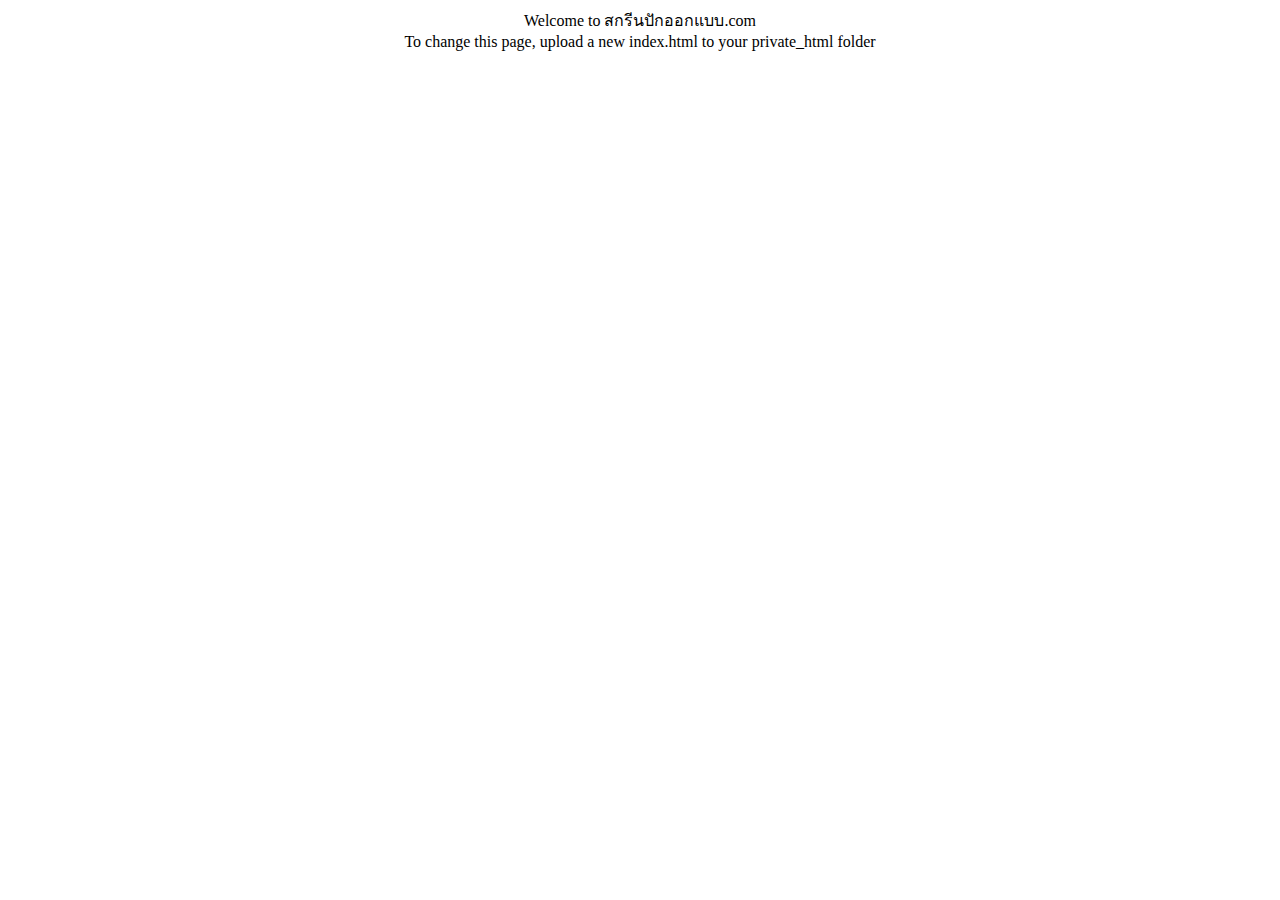
<file: private_html/index.html>
<html><head><title>Secured Home of สกรีนปักออกแบบ.com</title></head>
<body>
<center>Welcome to สกรีนปักออกแบบ.com<br>
To change this page, upload a new index.html to your private_html folder<br></center>
</body>
</html>
</file>
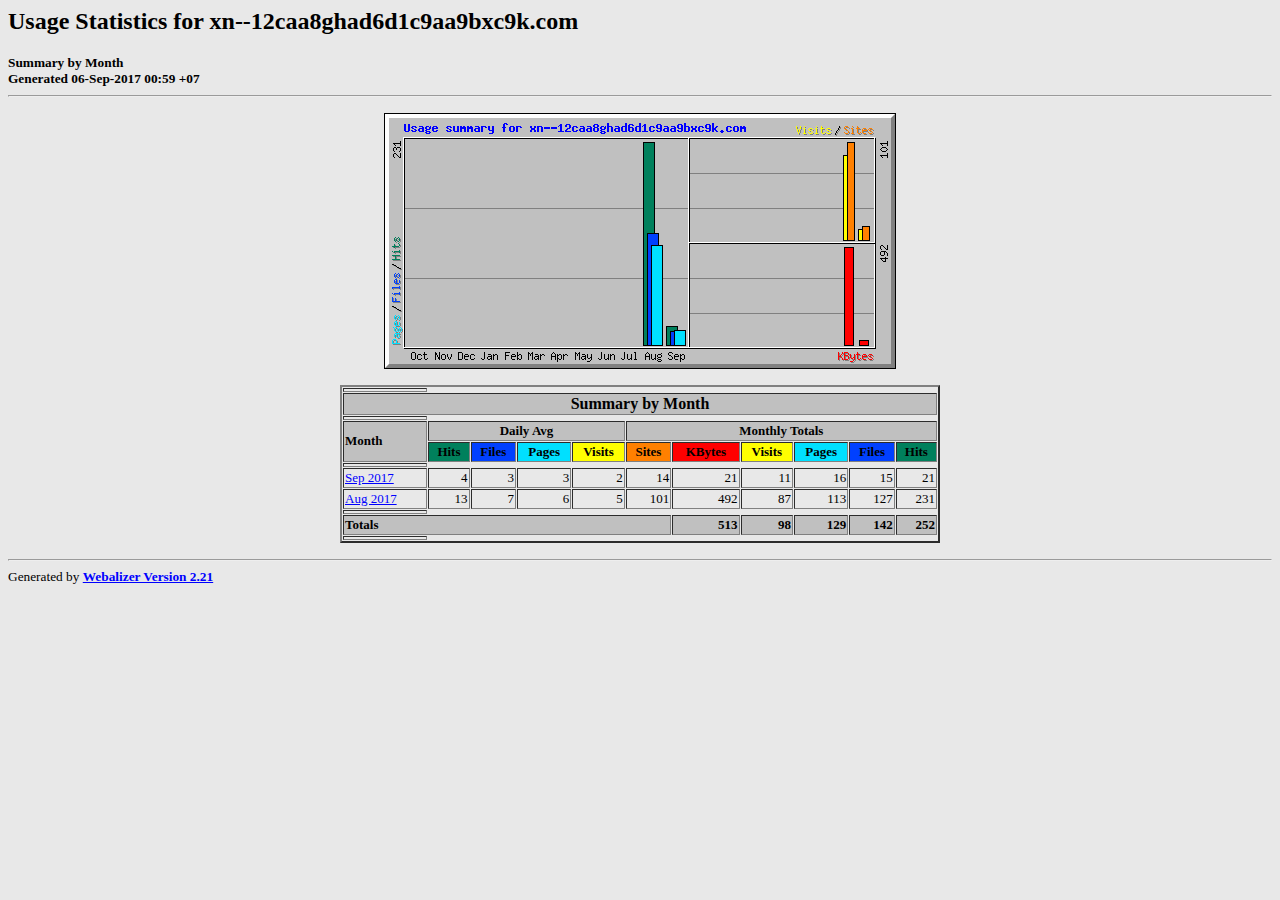
<file: stats/index.html>
<!DOCTYPE HTML PUBLIC "-//W3C//DTD HTML 4.0 Transitional//EN">

<!-- Generated by The Webalizer  Ver. 2.21-02 -->
<!--                                          -->
<!-- Copyright 1997-2009  Bradford L. Barrett -->
<!--                                          -->
<!-- Distributed under the GNU GPL  Version 2 -->
<!--        Full text may be found at:        -->
<!--         http://www.webalizer.org         -->
<!--                                          -->
<!--  Give the power back to the programmers  -->
<!--   Support the Free Software Foundation   -->
<!--           (http://www.fsf.org)           -->
<!--                                          -->
<!-- *** Generated: 06-Sep-2017 00:59 +07 *** -->

<HTML lang="en">
<HEAD>
 <TITLE>Usage Statistics for xn--12caa8ghad6d1c9aa9bxc9k.com - Summary by Month</TITLE>
</HEAD>

<BODY BGCOLOR="#E8E8E8" TEXT="#000000" LINK="#0000FF" VLINK="#FF0000">
<H2>Usage Statistics for xn--12caa8ghad6d1c9aa9bxc9k.com</H2>
<SMALL><STRONG>
Summary by Month<BR>
Generated 06-Sep-2017 00:59 +07<BR>
</STRONG></SMALL>
<CENTER>
<HR>
<P>
<IMG SRC="usage.png" ALT="Usage summary for xn--12caa8ghad6d1c9aa9bxc9k.com" HEIGHT=256 WIDTH=512><P>
<TABLE WIDTH=600 BORDER=2 CELLSPACING=1 CELLPADDING=1>
<TR><TH HEIGHT=4></TH></TR>
<TR><TH COLSPAN=11 BGCOLOR="#C0C0C0" ALIGN=center>Summary by Month</TH></TR>
<TR><TH HEIGHT=4></TH></TR>
<TR><TH ALIGN=left ROWSPAN=2 BGCOLOR="#C0C0C0"><FONT SIZE="-1">Month</FONT></TH>
<TH ALIGN=center COLSPAN=4 BGCOLOR="#C0C0C0"><FONT SIZE="-1">Daily Avg</FONT></TH>
<TH ALIGN=center COLSPAN=6 BGCOLOR="#C0C0C0"><FONT SIZE="-1">Monthly Totals</FONT></TH></TR>
<TR><TH ALIGN=center BGCOLOR="#00805c"><FONT SIZE="-1">Hits</FONT></TH>
<TH ALIGN=center BGCOLOR="#0040ff"><FONT SIZE="-1">Files</FONT></TH>
<TH ALIGN=center BGCOLOR="#00e0ff"><FONT SIZE="-1">Pages</FONT></TH>
<TH ALIGN=center BGCOLOR="#ffff00"><FONT SIZE="-1">Visits</FONT></TH>
<TH ALIGN=center BGCOLOR="#ff8000"><FONT SIZE="-1">Sites</FONT></TH>
<TH ALIGN=center BGCOLOR="#ff0000"><FONT SIZE="-1">KBytes</FONT></TH>
<TH ALIGN=center BGCOLOR="#ffff00"><FONT SIZE="-1">Visits</FONT></TH>
<TH ALIGN=center BGCOLOR="#00e0ff"><FONT SIZE="-1">Pages</FONT></TH>
<TH ALIGN=center BGCOLOR="#0040ff"><FONT SIZE="-1">Files</FONT></TH>
<TH ALIGN=center BGCOLOR="#00805c"><FONT SIZE="-1">Hits</FONT></TH></TR>
<TR><TH HEIGHT=4></TH></TR>
<TR><TD NOWRAP><A HREF="usage_201709.html"><FONT SIZE="-1">Sep 2017</FONT></A></TD>
<TD ALIGN=right><FONT SIZE="-1">4</FONT></TD>
<TD ALIGN=right><FONT SIZE="-1">3</FONT></TD>
<TD ALIGN=right><FONT SIZE="-1">3</FONT></TD>
<TD ALIGN=right><FONT SIZE="-1">2</FONT></TD>
<TD ALIGN=right><FONT SIZE="-1">14</FONT></TD>
<TD ALIGN=right><FONT SIZE="-1">21</FONT></TD>
<TD ALIGN=right><FONT SIZE="-1">11</FONT></TD>
<TD ALIGN=right><FONT SIZE="-1">16</FONT></TD>
<TD ALIGN=right><FONT SIZE="-1">15</FONT></TD>
<TD ALIGN=right><FONT SIZE="-1">21</FONT></TD></TR>
<TR><TD NOWRAP><A HREF="usage_201708.html"><FONT SIZE="-1">Aug 2017</FONT></A></TD>
<TD ALIGN=right><FONT SIZE="-1">13</FONT></TD>
<TD ALIGN=right><FONT SIZE="-1">7</FONT></TD>
<TD ALIGN=right><FONT SIZE="-1">6</FONT></TD>
<TD ALIGN=right><FONT SIZE="-1">5</FONT></TD>
<TD ALIGN=right><FONT SIZE="-1">101</FONT></TD>
<TD ALIGN=right><FONT SIZE="-1">492</FONT></TD>
<TD ALIGN=right><FONT SIZE="-1">87</FONT></TD>
<TD ALIGN=right><FONT SIZE="-1">113</FONT></TD>
<TD ALIGN=right><FONT SIZE="-1">127</FONT></TD>
<TD ALIGN=right><FONT SIZE="-1">231</FONT></TD></TR>
<TR><TH HEIGHT=4></TH></TR>
<TR><TH BGCOLOR="#C0C0C0" COLSPAN=6 ALIGN=left><FONT SIZE="-1">Totals</FONT></TH>
<TH BGCOLOR="#C0C0C0" ALIGN=right><FONT SIZE="-1">513</FONT></TH>
<TH BGCOLOR="#C0C0C0" ALIGN=right><FONT SIZE="-1">98</FONT></TH>
<TH BGCOLOR="#C0C0C0" ALIGN=right><FONT SIZE="-1">129</FONT></TH>
<TH BGCOLOR="#C0C0C0" ALIGN=right><FONT SIZE="-1">142</FONT></TH>
<TH BGCOLOR="#C0C0C0" ALIGN=right><FONT SIZE="-1">252</FONT></TH></TR>
<TR><TH HEIGHT=4></TH></TR>
</TABLE>
</CENTER>
<P>
<HR>
<TABLE WIDTH="100%" CELLPADDING=0 CELLSPACING=0 BORDER=0>
<TR>
<TD ALIGN=left VALIGN=top>
<SMALL>Generated by
<A HREF="http://www.webalizer.org/"><STRONG>Webalizer Version 2.21</STRONG></A>
</SMALL>
</TD>
</TR>
</TABLE>

<!-- Webalizer Version 2.21-02 (Mod: 13-Jan-2009) -->

</BODY>
</HTML>
</file>
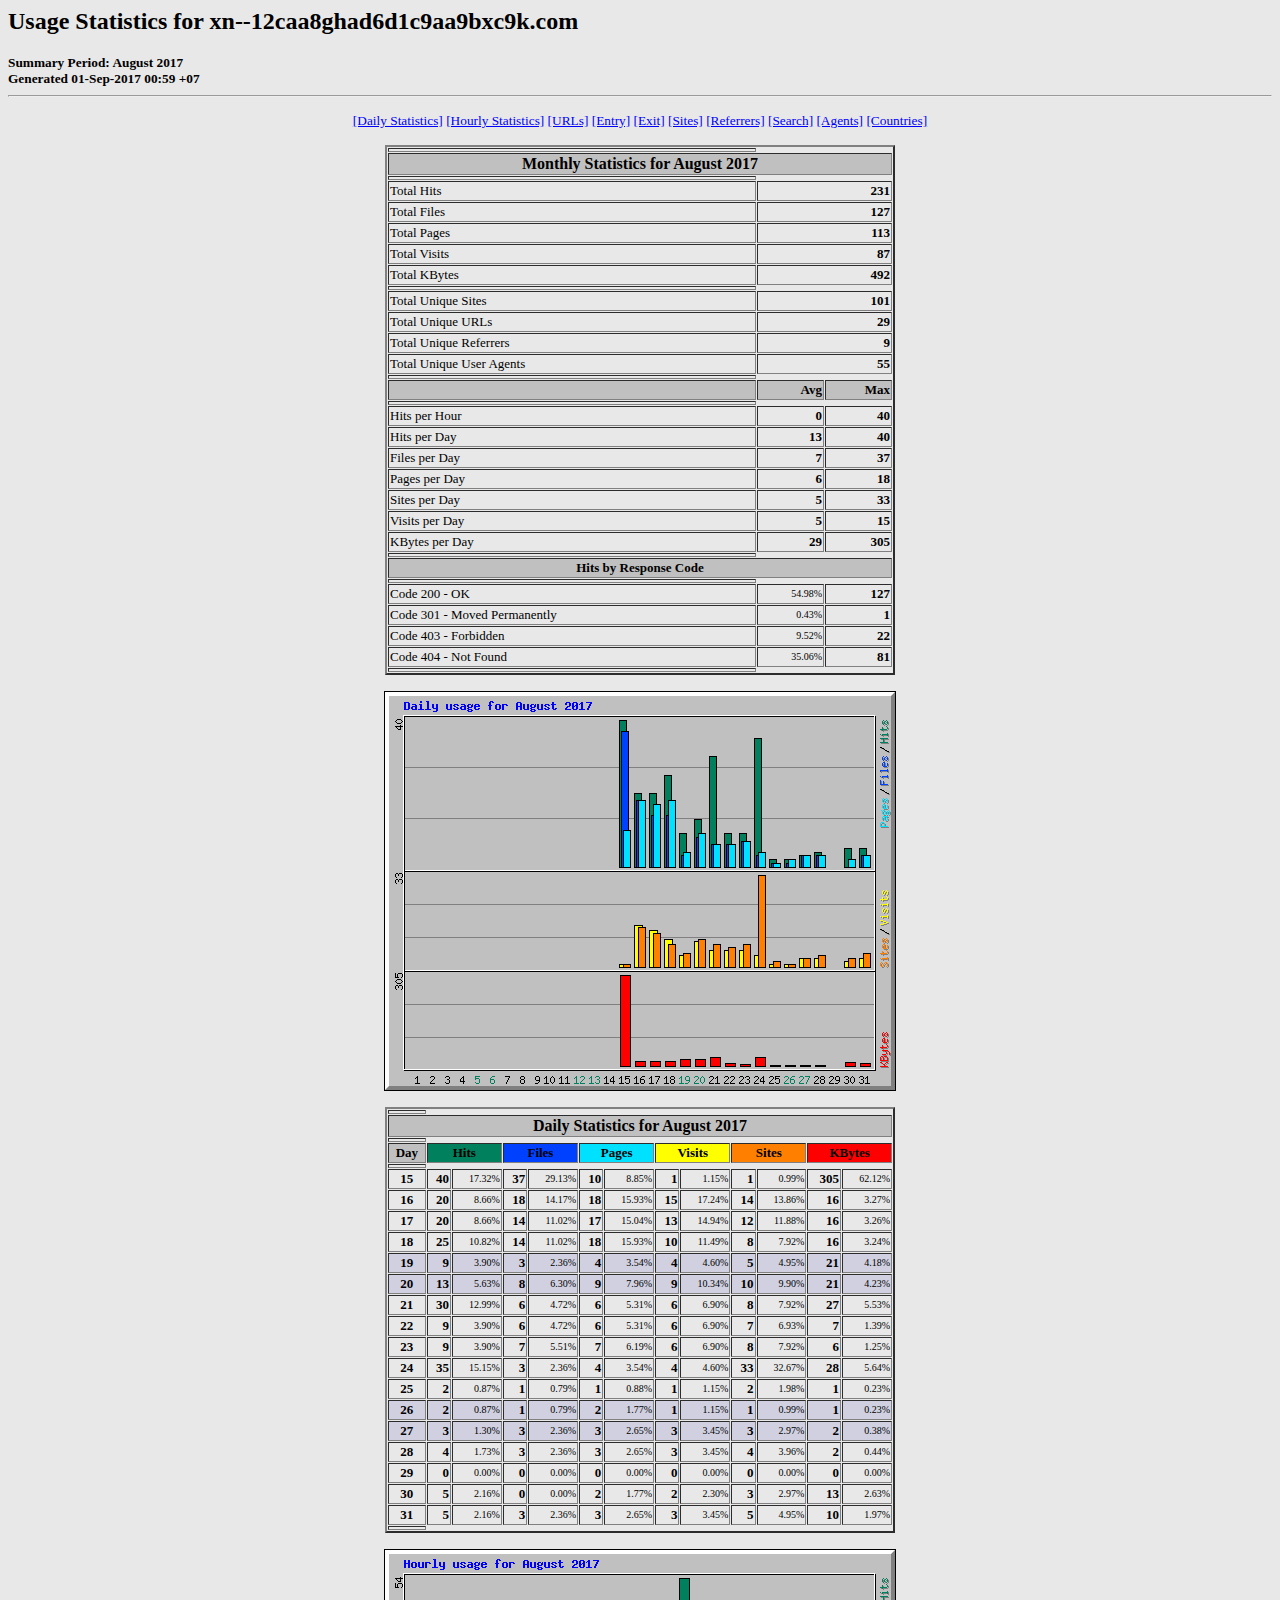
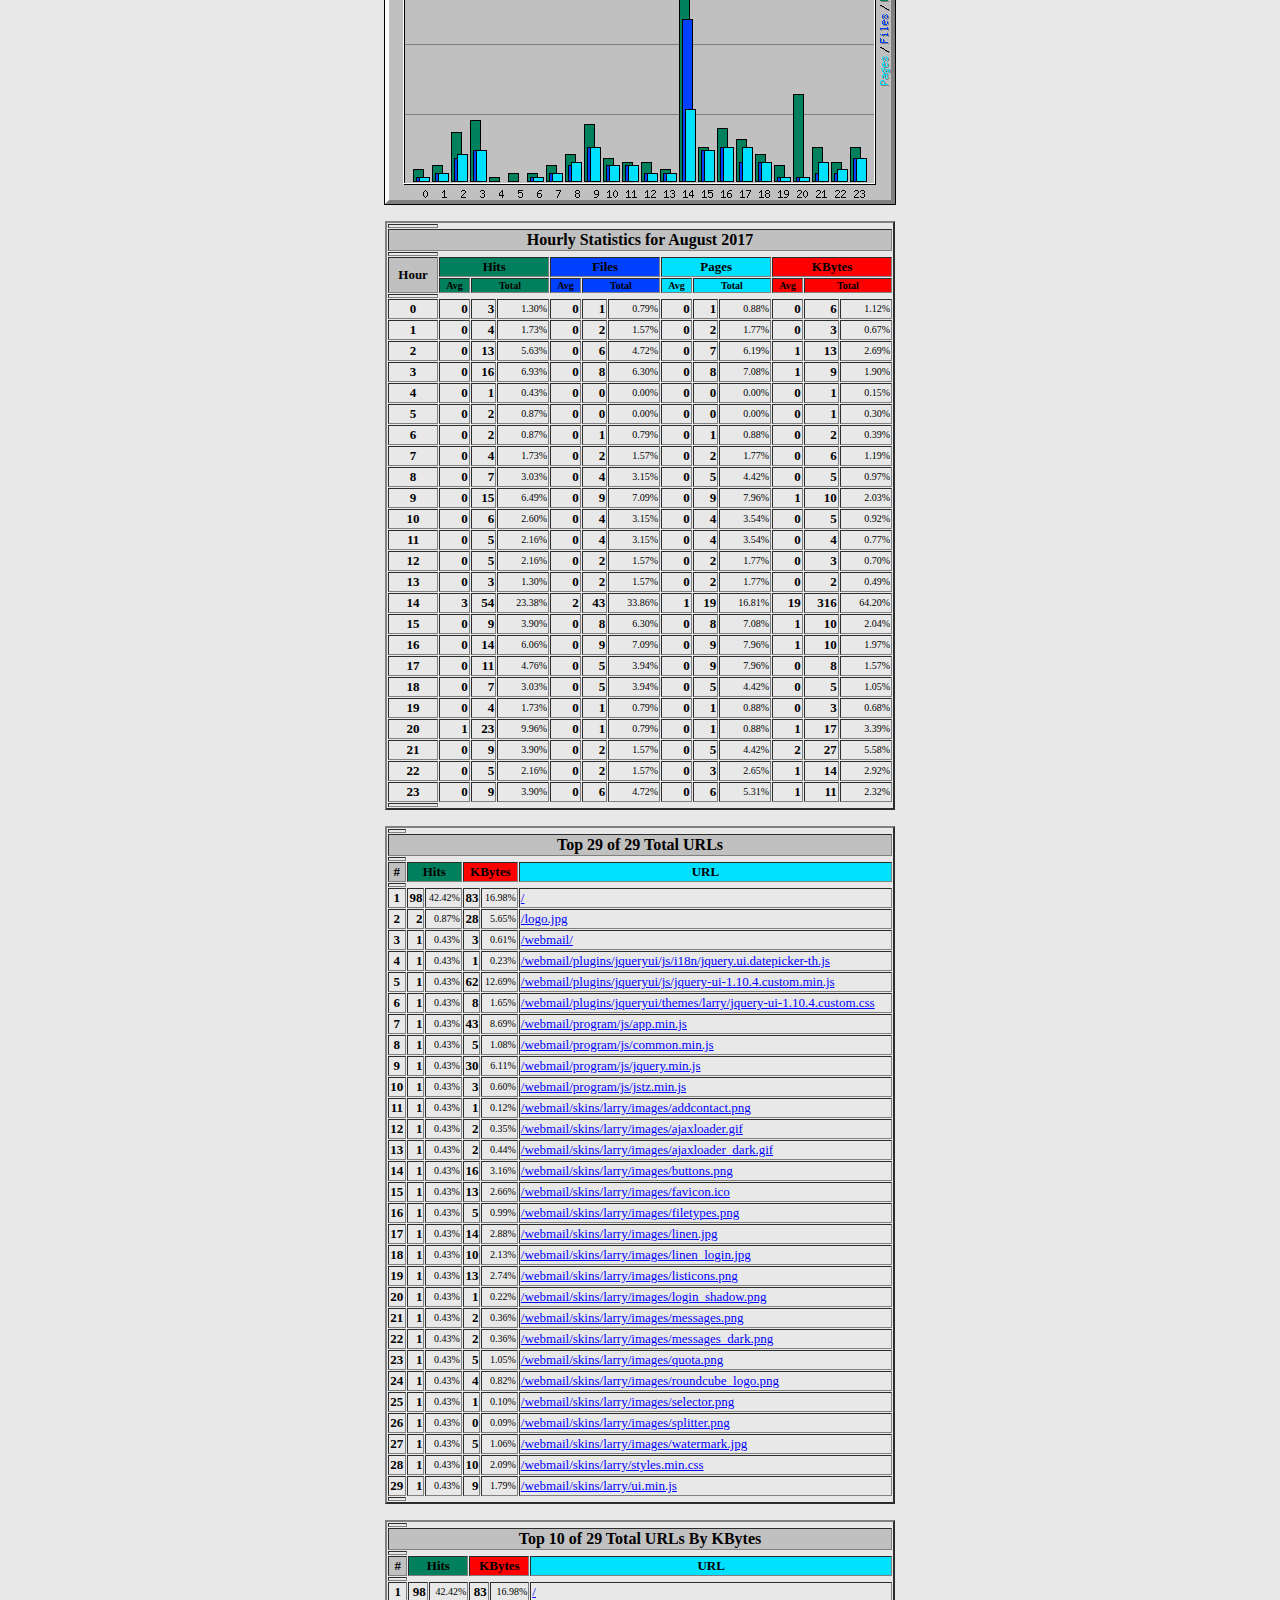
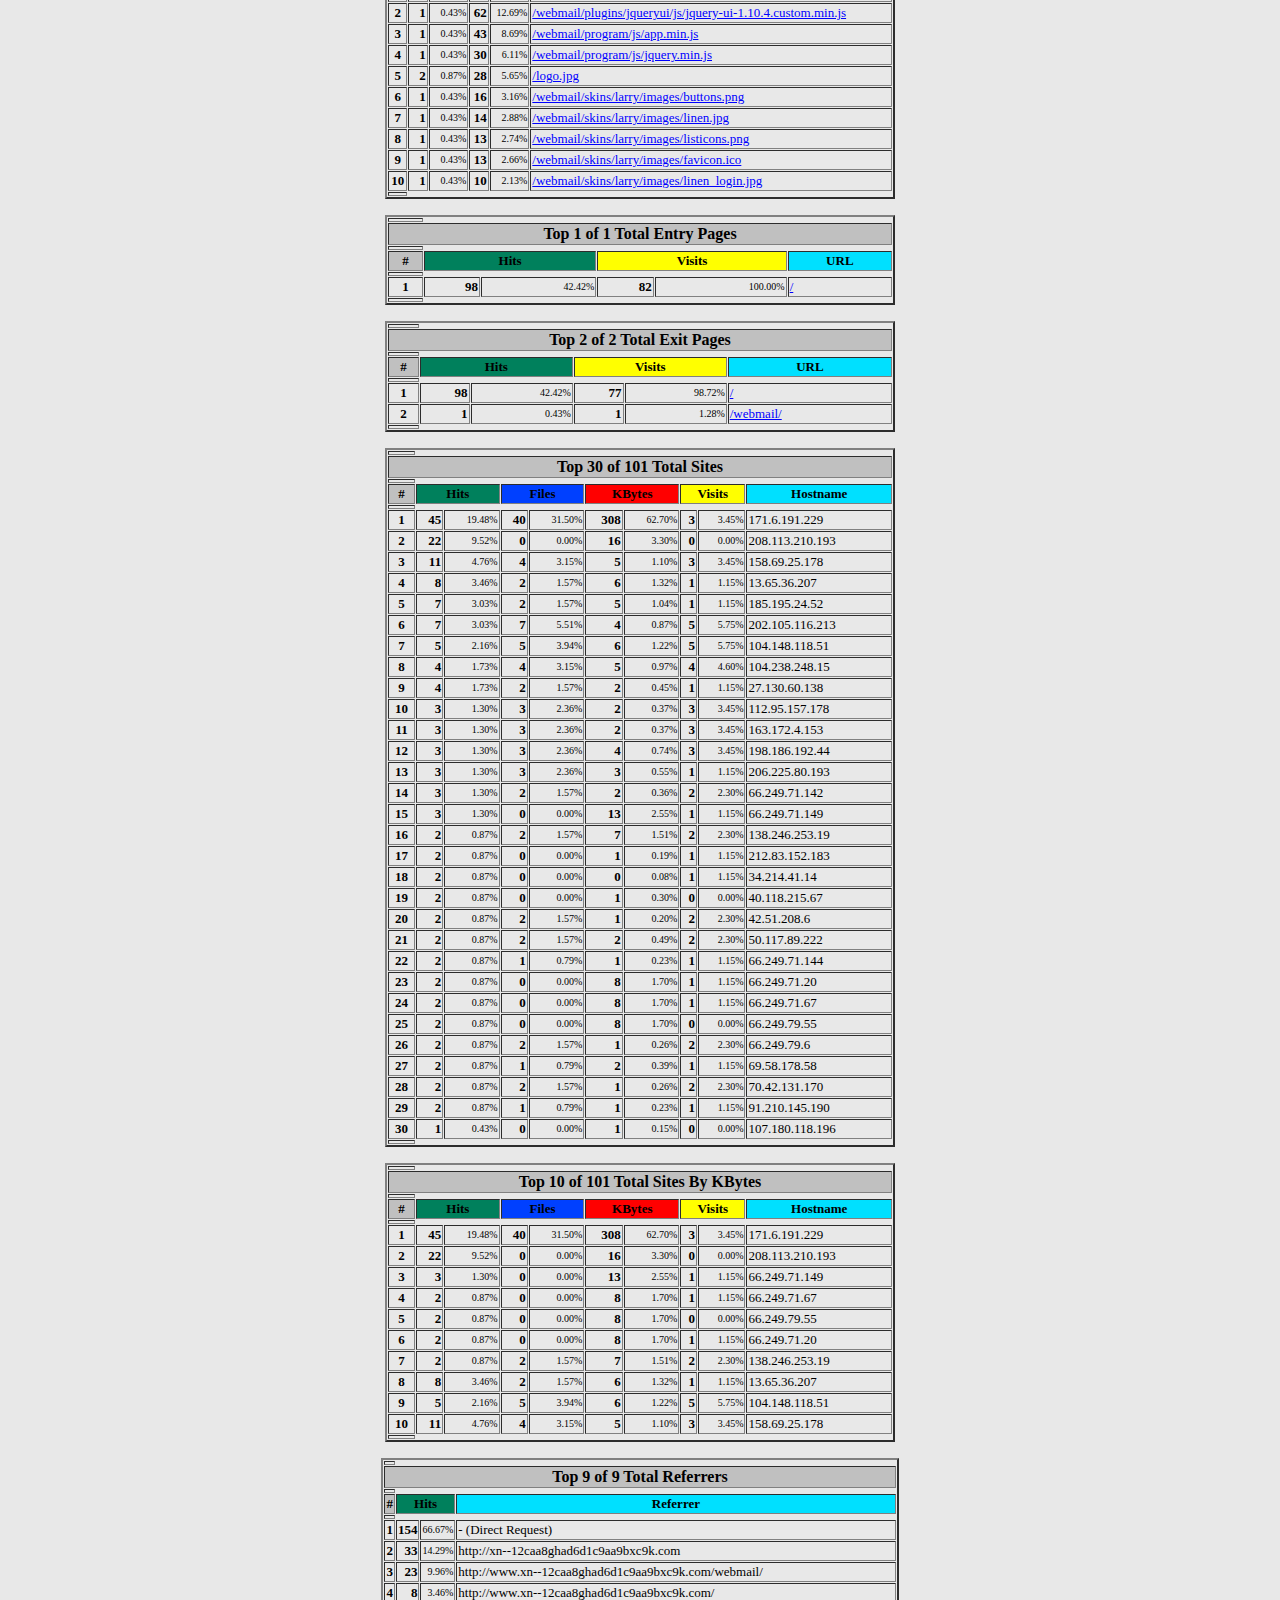
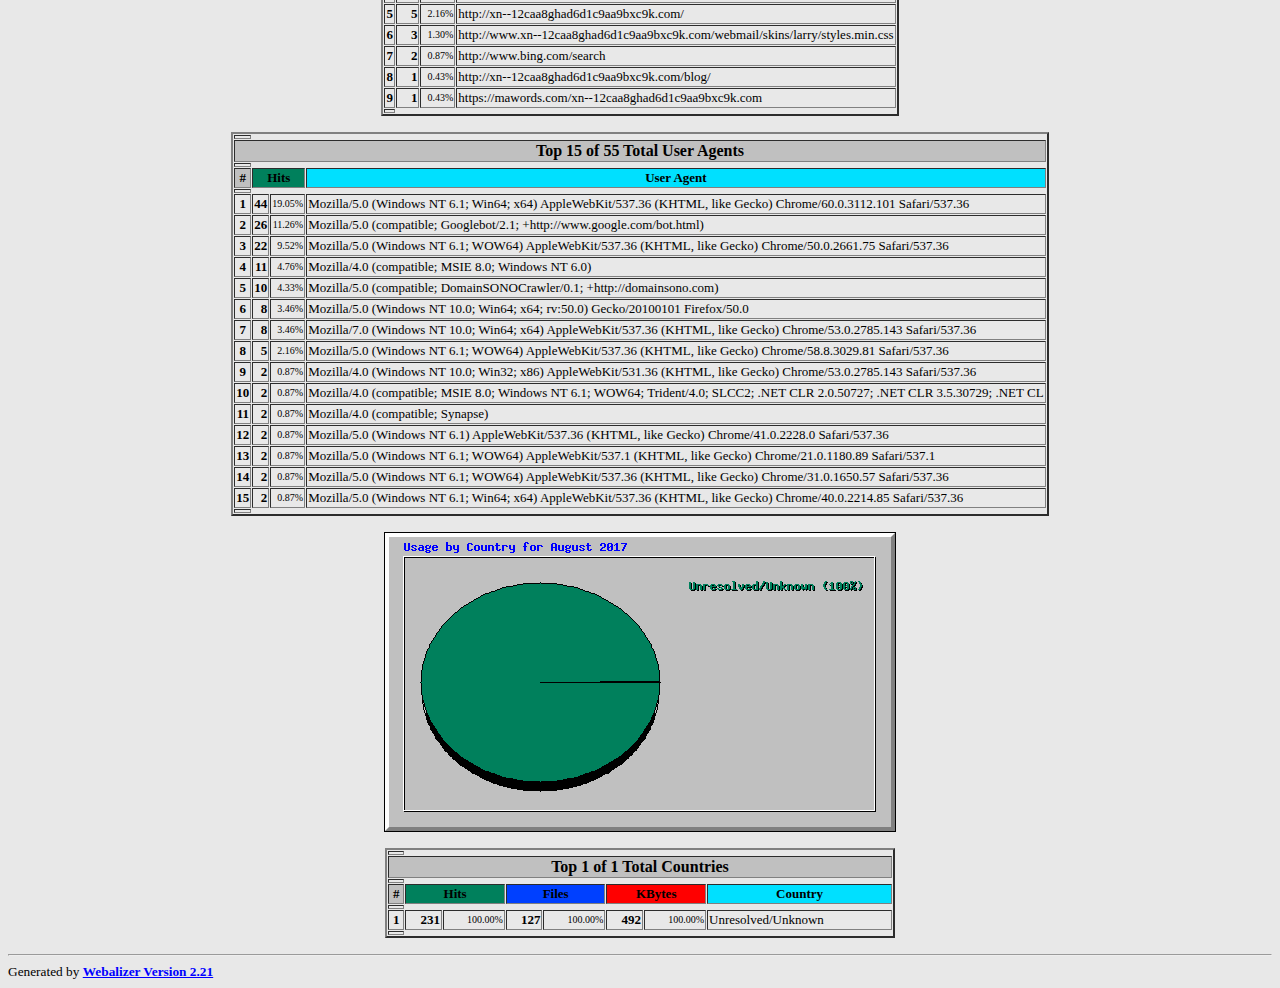
<file: stats/usage_201708.html>
<!DOCTYPE HTML PUBLIC "-//W3C//DTD HTML 4.0 Transitional//EN">

<!-- Generated by The Webalizer  Ver. 2.21-02 -->
<!--                                          -->
<!-- Copyright 1997-2009  Bradford L. Barrett -->
<!--                                          -->
<!-- Distributed under the GNU GPL  Version 2 -->
<!--        Full text may be found at:        -->
<!--         http://www.webalizer.org         -->
<!--                                          -->
<!--  Give the power back to the programmers  -->
<!--   Support the Free Software Foundation   -->
<!--           (http://www.fsf.org)           -->
<!--                                          -->
<!-- *** Generated: 01-Sep-2017 00:59 +07 *** -->

<HTML lang="en">
<HEAD>
 <TITLE>Usage Statistics for xn--12caa8ghad6d1c9aa9bxc9k.com - August 2017</TITLE>
</HEAD>

<BODY BGCOLOR="#E8E8E8" TEXT="#000000" LINK="#0000FF" VLINK="#FF0000">
<H2>Usage Statistics for xn--12caa8ghad6d1c9aa9bxc9k.com</H2>
<SMALL><STRONG>
Summary Period: August 2017<BR>
Generated 01-Sep-2017 00:59 +07<BR>
</STRONG></SMALL>
<CENTER>
<HR>
<P>
<SMALL>
<A HREF="#DAYSTATS">[Daily Statistics]</A>
<A HREF="#HOURSTATS">[Hourly Statistics]</A>
<A HREF="#TOPURLS">[URLs]</A>
<A HREF="#TOPENTRY">[Entry]</A>
<A HREF="#TOPEXIT">[Exit]</A>
<A HREF="#TOPSITES">[Sites]</A>
<A HREF="#TOPREFS">[Referrers]</A>
<A HREF="#TOPSEARCH">[Search]</A>
<A HREF="#TOPAGENTS">[Agents]</A>
<A HREF="#TOPCTRYS">[Countries]</A>
</SMALL>
<P>
<TABLE WIDTH=510 BORDER=2 CELLSPACING=1 CELLPADDING=1>
<TR><TH HEIGHT=4></TH></TR>
<TR><TH COLSPAN=3 ALIGN=center BGCOLOR="#C0C0C0">Monthly Statistics for August 2017</TH></TR>
<TR><TH HEIGHT=4></TH></TR>
<TR><TD WIDTH=380><FONT SIZE="-1">Total Hits</FONT></TD>
<TD ALIGN=right COLSPAN=2><FONT SIZE="-1"><B>231</B></FONT></TD></TR>
<TR><TD WIDTH=380><FONT SIZE="-1">Total Files</FONT></TD>
<TD ALIGN=right COLSPAN=2><FONT SIZE="-1"><B>127</B></FONT></TD></TR>
<TR><TD WIDTH=380><FONT SIZE="-1">Total Pages</FONT></TD>
<TD ALIGN=right COLSPAN=2><FONT SIZE="-1"><B>113</B></FONT></TD></TR>
<TR><TD WIDTH=380><FONT SIZE="-1">Total Visits</FONT></TD>
<TD ALIGN=right COLSPAN=2><FONT SIZE="-1"><B>87</B></FONT></TD></TR>
<TR><TD WIDTH=380><FONT SIZE="-1">Total KBytes</FONT></TD>
<TD ALIGN=right COLSPAN=2><FONT SIZE="-1"><B>492</B></FONT></TD></TR>
<TR><TH HEIGHT=4></TH></TR>
<TR><TD WIDTH=380><FONT SIZE="-1">Total Unique Sites</FONT></TD>
<TD ALIGN=right COLSPAN=2><FONT SIZE="-1"><B>101</B></FONT></TD></TR>
<TR><TD WIDTH=380><FONT SIZE="-1">Total Unique URLs</FONT></TD>
<TD ALIGN=right COLSPAN=2><FONT SIZE="-1"><B>29</B></FONT></TD></TR>
<TR><TD WIDTH=380><FONT SIZE="-1">Total Unique Referrers</FONT></TD>
<TD ALIGN=right COLSPAN=2><FONT SIZE="-1"><B>9</B></FONT></TD></TR>
<TR><TD WIDTH=380><FONT SIZE="-1">Total Unique User Agents</FONT></TD>
<TD ALIGN=right COLSPAN=2><FONT SIZE="-1"><B>55</B></FONT></TD></TR>
<TR><TH HEIGHT=4></TH></TR>
<TR><TH WIDTH=380 BGCOLOR="#C0C0C0"><FONT SIZE=-1 COLOR="#C0C0C0">.</FONT></TH>
<TH WIDTH=65 BGCOLOR="#C0C0C0" ALIGN=right><FONT SIZE=-1>Avg </FONT></TH>
<TH WIDTH=65 BGCOLOR="#C0C0C0" ALIGN=right><FONT SIZE=-1>Max </FONT></TH></TR>
<TR><TH HEIGHT=4></TH></TR>
<TR><TD><FONT SIZE="-1">Hits per Hour</FONT></TD>
<TD ALIGN=right WIDTH=65><FONT SIZE="-1"><B>0</B></FONT></TD>
<TD WIDTH=65 ALIGN=right><FONT SIZE=-1><B>40</B></FONT></TD></TR>
<TR><TD><FONT SIZE="-1">Hits per Day</FONT></TD>
<TD ALIGN=right WIDTH=65><FONT SIZE="-1"><B>13</B></FONT></TD>
<TD WIDTH=65 ALIGN=right><FONT SIZE=-1><B>40</B></FONT></TD></TR>
<TR><TD><FONT SIZE="-1">Files per Day</FONT></TD>
<TD ALIGN=right WIDTH=65><FONT SIZE="-1"><B>7</B></FONT></TD>
<TD WIDTH=65 ALIGN=right><FONT SIZE=-1><B>37</B></FONT></TD></TR>
<TR><TD><FONT SIZE="-1">Pages per Day</FONT></TD>
<TD ALIGN=right WIDTH=65><FONT SIZE="-1"><B>6</B></FONT></TD>
<TD WIDTH=65 ALIGN=right><FONT SIZE=-1><B>18</B></FONT></TD></TR>
<TR><TD><FONT SIZE="-1">Sites per Day</FONT></TD>
<TD ALIGN=right WIDTH=65><FONT SIZE="-1"><B>5</B></FONT></TD>
<TD WIDTH=65 ALIGN=right><FONT SIZE=-1><B>33</B></FONT></TD></TR>
<TR><TD><FONT SIZE="-1">Visits per Day</FONT></TD>
<TD ALIGN=right WIDTH=65><FONT SIZE="-1"><B>5</B></FONT></TD>
<TD WIDTH=65 ALIGN=right><FONT SIZE=-1><B>15</B></FONT></TD></TR>
<TR><TD><FONT SIZE="-1">KBytes per Day</FONT></TD>
<TD ALIGN=right WIDTH=65><FONT SIZE="-1"><B>29</B></FONT></TD>
<TD WIDTH=65 ALIGN=right><FONT SIZE=-1><B>305</B></FONT></TD></TR>
<TR><TH HEIGHT=4></TH></TR>
<TR><TH COLSPAN=3 ALIGN=center BGCOLOR="#C0C0C0">
<FONT SIZE="-1">Hits by Response Code</FONT></TH></TR>
<TR><TH HEIGHT=4></TH></TR>
<TR><TD><FONT SIZE="-1">Code 200 - OK</FONT></TD>
<TD ALIGN=right><FONT SIZE="-2">54.98%</FONT></TD>
<TD ALIGN=right><FONT SIZE="-1"><B>127</B></FONT></TD></TR>
<TR><TD><FONT SIZE="-1">Code 301 - Moved Permanently</FONT></TD>
<TD ALIGN=right><FONT SIZE="-2">0.43%</FONT></TD>
<TD ALIGN=right><FONT SIZE="-1"><B>1</B></FONT></TD></TR>
<TR><TD><FONT SIZE="-1">Code 403 - Forbidden</FONT></TD>
<TD ALIGN=right><FONT SIZE="-2">9.52%</FONT></TD>
<TD ALIGN=right><FONT SIZE="-1"><B>22</B></FONT></TD></TR>
<TR><TD><FONT SIZE="-1">Code 404 - Not Found</FONT></TD>
<TD ALIGN=right><FONT SIZE="-2">35.06%</FONT></TD>
<TD ALIGN=right><FONT SIZE="-1"><B>81</B></FONT></TD></TR>
<TR><TH HEIGHT=4></TH></TR>
</TABLE>
<P>
<A NAME="DAYSTATS"></A>
<IMG SRC="daily_usage_201708.png" ALT="Daily usage for August 2017" HEIGHT=400 WIDTH=512><P>
<TABLE WIDTH=510 BORDER=2 CELLSPACING=1 CELLPADDING=1>
<TR><TH HEIGHT=4></TH></TR>
<TR><TH BGCOLOR="#C0C0C0" COLSPAN=13 ALIGN=center>Daily Statistics for August 2017</TH></TR>
<TR><TH HEIGHT=4></TH></TR>
<TR><TH ALIGN=center BGCOLOR="#C0C0C0"><FONT SIZE="-1">Day</FONT></TH>
<TH ALIGN=center BGCOLOR="#00805c" COLSPAN=2><FONT SIZE="-1">Hits</FONT></TH>
<TH ALIGN=center BGCOLOR="#0040ff" COLSPAN=2><FONT SIZE="-1">Files</FONT></TH>
<TH ALIGN=center BGCOLOR="#00e0ff" COLSPAN=2><FONT SIZE="-1">Pages</FONT></TH>
<TH ALIGN=center BGCOLOR="#ffff00" COLSPAN=2><FONT SIZE="-1">Visits</FONT></TH>
<TH ALIGN=center BGCOLOR="#ff8000" COLSPAN=2><FONT SIZE="-1">Sites</FONT></TH>
<TH ALIGN=center BGCOLOR="#ff0000" COLSPAN=2><FONT SIZE="-1">KBytes</FONT></TH></TR>
<TR><TH HEIGHT=4></TH></TR>
<TR><TD ALIGN=center><FONT SIZE="-1"><B>15</B></FONT></TD>
<TD ALIGN=right><FONT SIZE="-1"><B>40</B></FONT></TD>
<TD ALIGN=right><FONT SIZE="-2">17.32%</FONT></TD>
<TD ALIGN=right><FONT SIZE="-1"><B>37</B></FONT></TD>
<TD ALIGN=right><FONT SIZE="-2">29.13%</FONT></TD>
<TD ALIGN=right><FONT SIZE="-1"><B>10</B></FONT></TD>
<TD ALIGN=right><FONT SIZE="-2">8.85%</FONT></TD>
<TD ALIGN=right><FONT SIZE="-1"><B>1</B></FONT></TD>
<TD ALIGN=right><FONT SIZE="-2">1.15%</FONT></TD>
<TD ALIGN=right><FONT SIZE="-1"><B>1</B></FONT></TD>
<TD ALIGN=right><FONT SIZE="-2">0.99%</FONT></TD>
<TD ALIGN=right><FONT SIZE="-1"><B>305</B></FONT></TD>
<TD ALIGN=right><FONT SIZE="-2">62.12%</FONT></TD></TR>
<TR><TD ALIGN=center><FONT SIZE="-1"><B>16</B></FONT></TD>
<TD ALIGN=right><FONT SIZE="-1"><B>20</B></FONT></TD>
<TD ALIGN=right><FONT SIZE="-2">8.66%</FONT></TD>
<TD ALIGN=right><FONT SIZE="-1"><B>18</B></FONT></TD>
<TD ALIGN=right><FONT SIZE="-2">14.17%</FONT></TD>
<TD ALIGN=right><FONT SIZE="-1"><B>18</B></FONT></TD>
<TD ALIGN=right><FONT SIZE="-2">15.93%</FONT></TD>
<TD ALIGN=right><FONT SIZE="-1"><B>15</B></FONT></TD>
<TD ALIGN=right><FONT SIZE="-2">17.24%</FONT></TD>
<TD ALIGN=right><FONT SIZE="-1"><B>14</B></FONT></TD>
<TD ALIGN=right><FONT SIZE="-2">13.86%</FONT></TD>
<TD ALIGN=right><FONT SIZE="-1"><B>16</B></FONT></TD>
<TD ALIGN=right><FONT SIZE="-2">3.27%</FONT></TD></TR>
<TR><TD ALIGN=center><FONT SIZE="-1"><B>17</B></FONT></TD>
<TD ALIGN=right><FONT SIZE="-1"><B>20</B></FONT></TD>
<TD ALIGN=right><FONT SIZE="-2">8.66%</FONT></TD>
<TD ALIGN=right><FONT SIZE="-1"><B>14</B></FONT></TD>
<TD ALIGN=right><FONT SIZE="-2">11.02%</FONT></TD>
<TD ALIGN=right><FONT SIZE="-1"><B>17</B></FONT></TD>
<TD ALIGN=right><FONT SIZE="-2">15.04%</FONT></TD>
<TD ALIGN=right><FONT SIZE="-1"><B>13</B></FONT></TD>
<TD ALIGN=right><FONT SIZE="-2">14.94%</FONT></TD>
<TD ALIGN=right><FONT SIZE="-1"><B>12</B></FONT></TD>
<TD ALIGN=right><FONT SIZE="-2">11.88%</FONT></TD>
<TD ALIGN=right><FONT SIZE="-1"><B>16</B></FONT></TD>
<TD ALIGN=right><FONT SIZE="-2">3.26%</FONT></TD></TR>
<TR><TD ALIGN=center><FONT SIZE="-1"><B>18</B></FONT></TD>
<TD ALIGN=right><FONT SIZE="-1"><B>25</B></FONT></TD>
<TD ALIGN=right><FONT SIZE="-2">10.82%</FONT></TD>
<TD ALIGN=right><FONT SIZE="-1"><B>14</B></FONT></TD>
<TD ALIGN=right><FONT SIZE="-2">11.02%</FONT></TD>
<TD ALIGN=right><FONT SIZE="-1"><B>18</B></FONT></TD>
<TD ALIGN=right><FONT SIZE="-2">15.93%</FONT></TD>
<TD ALIGN=right><FONT SIZE="-1"><B>10</B></FONT></TD>
<TD ALIGN=right><FONT SIZE="-2">11.49%</FONT></TD>
<TD ALIGN=right><FONT SIZE="-1"><B>8</B></FONT></TD>
<TD ALIGN=right><FONT SIZE="-2">7.92%</FONT></TD>
<TD ALIGN=right><FONT SIZE="-1"><B>16</B></FONT></TD>
<TD ALIGN=right><FONT SIZE="-2">3.24%</FONT></TD></TR>
<TR BGCOLOR="#D0D0E0"><TD ALIGN=center><FONT SIZE="-1"><B>19</B></FONT></TD>
<TD ALIGN=right><FONT SIZE="-1"><B>9</B></FONT></TD>
<TD ALIGN=right><FONT SIZE="-2">3.90%</FONT></TD>
<TD ALIGN=right><FONT SIZE="-1"><B>3</B></FONT></TD>
<TD ALIGN=right><FONT SIZE="-2">2.36%</FONT></TD>
<TD ALIGN=right><FONT SIZE="-1"><B>4</B></FONT></TD>
<TD ALIGN=right><FONT SIZE="-2">3.54%</FONT></TD>
<TD ALIGN=right><FONT SIZE="-1"><B>4</B></FONT></TD>
<TD ALIGN=right><FONT SIZE="-2">4.60%</FONT></TD>
<TD ALIGN=right><FONT SIZE="-1"><B>5</B></FONT></TD>
<TD ALIGN=right><FONT SIZE="-2">4.95%</FONT></TD>
<TD ALIGN=right><FONT SIZE="-1"><B>21</B></FONT></TD>
<TD ALIGN=right><FONT SIZE="-2">4.18%</FONT></TD></TR>
<TR BGCOLOR="#D0D0E0"><TD ALIGN=center><FONT SIZE="-1"><B>20</B></FONT></TD>
<TD ALIGN=right><FONT SIZE="-1"><B>13</B></FONT></TD>
<TD ALIGN=right><FONT SIZE="-2">5.63%</FONT></TD>
<TD ALIGN=right><FONT SIZE="-1"><B>8</B></FONT></TD>
<TD ALIGN=right><FONT SIZE="-2">6.30%</FONT></TD>
<TD ALIGN=right><FONT SIZE="-1"><B>9</B></FONT></TD>
<TD ALIGN=right><FONT SIZE="-2">7.96%</FONT></TD>
<TD ALIGN=right><FONT SIZE="-1"><B>9</B></FONT></TD>
<TD ALIGN=right><FONT SIZE="-2">10.34%</FONT></TD>
<TD ALIGN=right><FONT SIZE="-1"><B>10</B></FONT></TD>
<TD ALIGN=right><FONT SIZE="-2">9.90%</FONT></TD>
<TD ALIGN=right><FONT SIZE="-1"><B>21</B></FONT></TD>
<TD ALIGN=right><FONT SIZE="-2">4.23%</FONT></TD></TR>
<TR><TD ALIGN=center><FONT SIZE="-1"><B>21</B></FONT></TD>
<TD ALIGN=right><FONT SIZE="-1"><B>30</B></FONT></TD>
<TD ALIGN=right><FONT SIZE="-2">12.99%</FONT></TD>
<TD ALIGN=right><FONT SIZE="-1"><B>6</B></FONT></TD>
<TD ALIGN=right><FONT SIZE="-2">4.72%</FONT></TD>
<TD ALIGN=right><FONT SIZE="-1"><B>6</B></FONT></TD>
<TD ALIGN=right><FONT SIZE="-2">5.31%</FONT></TD>
<TD ALIGN=right><FONT SIZE="-1"><B>6</B></FONT></TD>
<TD ALIGN=right><FONT SIZE="-2">6.90%</FONT></TD>
<TD ALIGN=right><FONT SIZE="-1"><B>8</B></FONT></TD>
<TD ALIGN=right><FONT SIZE="-2">7.92%</FONT></TD>
<TD ALIGN=right><FONT SIZE="-1"><B>27</B></FONT></TD>
<TD ALIGN=right><FONT SIZE="-2">5.53%</FONT></TD></TR>
<TR><TD ALIGN=center><FONT SIZE="-1"><B>22</B></FONT></TD>
<TD ALIGN=right><FONT SIZE="-1"><B>9</B></FONT></TD>
<TD ALIGN=right><FONT SIZE="-2">3.90%</FONT></TD>
<TD ALIGN=right><FONT SIZE="-1"><B>6</B></FONT></TD>
<TD ALIGN=right><FONT SIZE="-2">4.72%</FONT></TD>
<TD ALIGN=right><FONT SIZE="-1"><B>6</B></FONT></TD>
<TD ALIGN=right><FONT SIZE="-2">5.31%</FONT></TD>
<TD ALIGN=right><FONT SIZE="-1"><B>6</B></FONT></TD>
<TD ALIGN=right><FONT SIZE="-2">6.90%</FONT></TD>
<TD ALIGN=right><FONT SIZE="-1"><B>7</B></FONT></TD>
<TD ALIGN=right><FONT SIZE="-2">6.93%</FONT></TD>
<TD ALIGN=right><FONT SIZE="-1"><B>7</B></FONT></TD>
<TD ALIGN=right><FONT SIZE="-2">1.39%</FONT></TD></TR>
<TR><TD ALIGN=center><FONT SIZE="-1"><B>23</B></FONT></TD>
<TD ALIGN=right><FONT SIZE="-1"><B>9</B></FONT></TD>
<TD ALIGN=right><FONT SIZE="-2">3.90%</FONT></TD>
<TD ALIGN=right><FONT SIZE="-1"><B>7</B></FONT></TD>
<TD ALIGN=right><FONT SIZE="-2">5.51%</FONT></TD>
<TD ALIGN=right><FONT SIZE="-1"><B>7</B></FONT></TD>
<TD ALIGN=right><FONT SIZE="-2">6.19%</FONT></TD>
<TD ALIGN=right><FONT SIZE="-1"><B>6</B></FONT></TD>
<TD ALIGN=right><FONT SIZE="-2">6.90%</FONT></TD>
<TD ALIGN=right><FONT SIZE="-1"><B>8</B></FONT></TD>
<TD ALIGN=right><FONT SIZE="-2">7.92%</FONT></TD>
<TD ALIGN=right><FONT SIZE="-1"><B>6</B></FONT></TD>
<TD ALIGN=right><FONT SIZE="-2">1.25%</FONT></TD></TR>
<TR><TD ALIGN=center><FONT SIZE="-1"><B>24</B></FONT></TD>
<TD ALIGN=right><FONT SIZE="-1"><B>35</B></FONT></TD>
<TD ALIGN=right><FONT SIZE="-2">15.15%</FONT></TD>
<TD ALIGN=right><FONT SIZE="-1"><B>3</B></FONT></TD>
<TD ALIGN=right><FONT SIZE="-2">2.36%</FONT></TD>
<TD ALIGN=right><FONT SIZE="-1"><B>4</B></FONT></TD>
<TD ALIGN=right><FONT SIZE="-2">3.54%</FONT></TD>
<TD ALIGN=right><FONT SIZE="-1"><B>4</B></FONT></TD>
<TD ALIGN=right><FONT SIZE="-2">4.60%</FONT></TD>
<TD ALIGN=right><FONT SIZE="-1"><B>33</B></FONT></TD>
<TD ALIGN=right><FONT SIZE="-2">32.67%</FONT></TD>
<TD ALIGN=right><FONT SIZE="-1"><B>28</B></FONT></TD>
<TD ALIGN=right><FONT SIZE="-2">5.64%</FONT></TD></TR>
<TR><TD ALIGN=center><FONT SIZE="-1"><B>25</B></FONT></TD>
<TD ALIGN=right><FONT SIZE="-1"><B>2</B></FONT></TD>
<TD ALIGN=right><FONT SIZE="-2">0.87%</FONT></TD>
<TD ALIGN=right><FONT SIZE="-1"><B>1</B></FONT></TD>
<TD ALIGN=right><FONT SIZE="-2">0.79%</FONT></TD>
<TD ALIGN=right><FONT SIZE="-1"><B>1</B></FONT></TD>
<TD ALIGN=right><FONT SIZE="-2">0.88%</FONT></TD>
<TD ALIGN=right><FONT SIZE="-1"><B>1</B></FONT></TD>
<TD ALIGN=right><FONT SIZE="-2">1.15%</FONT></TD>
<TD ALIGN=right><FONT SIZE="-1"><B>2</B></FONT></TD>
<TD ALIGN=right><FONT SIZE="-2">1.98%</FONT></TD>
<TD ALIGN=right><FONT SIZE="-1"><B>1</B></FONT></TD>
<TD ALIGN=right><FONT SIZE="-2">0.23%</FONT></TD></TR>
<TR BGCOLOR="#D0D0E0"><TD ALIGN=center><FONT SIZE="-1"><B>26</B></FONT></TD>
<TD ALIGN=right><FONT SIZE="-1"><B>2</B></FONT></TD>
<TD ALIGN=right><FONT SIZE="-2">0.87%</FONT></TD>
<TD ALIGN=right><FONT SIZE="-1"><B>1</B></FONT></TD>
<TD ALIGN=right><FONT SIZE="-2">0.79%</FONT></TD>
<TD ALIGN=right><FONT SIZE="-1"><B>2</B></FONT></TD>
<TD ALIGN=right><FONT SIZE="-2">1.77%</FONT></TD>
<TD ALIGN=right><FONT SIZE="-1"><B>1</B></FONT></TD>
<TD ALIGN=right><FONT SIZE="-2">1.15%</FONT></TD>
<TD ALIGN=right><FONT SIZE="-1"><B>1</B></FONT></TD>
<TD ALIGN=right><FONT SIZE="-2">0.99%</FONT></TD>
<TD ALIGN=right><FONT SIZE="-1"><B>1</B></FONT></TD>
<TD ALIGN=right><FONT SIZE="-2">0.23%</FONT></TD></TR>
<TR BGCOLOR="#D0D0E0"><TD ALIGN=center><FONT SIZE="-1"><B>27</B></FONT></TD>
<TD ALIGN=right><FONT SIZE="-1"><B>3</B></FONT></TD>
<TD ALIGN=right><FONT SIZE="-2">1.30%</FONT></TD>
<TD ALIGN=right><FONT SIZE="-1"><B>3</B></FONT></TD>
<TD ALIGN=right><FONT SIZE="-2">2.36%</FONT></TD>
<TD ALIGN=right><FONT SIZE="-1"><B>3</B></FONT></TD>
<TD ALIGN=right><FONT SIZE="-2">2.65%</FONT></TD>
<TD ALIGN=right><FONT SIZE="-1"><B>3</B></FONT></TD>
<TD ALIGN=right><FONT SIZE="-2">3.45%</FONT></TD>
<TD ALIGN=right><FONT SIZE="-1"><B>3</B></FONT></TD>
<TD ALIGN=right><FONT SIZE="-2">2.97%</FONT></TD>
<TD ALIGN=right><FONT SIZE="-1"><B>2</B></FONT></TD>
<TD ALIGN=right><FONT SIZE="-2">0.38%</FONT></TD></TR>
<TR><TD ALIGN=center><FONT SIZE="-1"><B>28</B></FONT></TD>
<TD ALIGN=right><FONT SIZE="-1"><B>4</B></FONT></TD>
<TD ALIGN=right><FONT SIZE="-2">1.73%</FONT></TD>
<TD ALIGN=right><FONT SIZE="-1"><B>3</B></FONT></TD>
<TD ALIGN=right><FONT SIZE="-2">2.36%</FONT></TD>
<TD ALIGN=right><FONT SIZE="-1"><B>3</B></FONT></TD>
<TD ALIGN=right><FONT SIZE="-2">2.65%</FONT></TD>
<TD ALIGN=right><FONT SIZE="-1"><B>3</B></FONT></TD>
<TD ALIGN=right><FONT SIZE="-2">3.45%</FONT></TD>
<TD ALIGN=right><FONT SIZE="-1"><B>4</B></FONT></TD>
<TD ALIGN=right><FONT SIZE="-2">3.96%</FONT></TD>
<TD ALIGN=right><FONT SIZE="-1"><B>2</B></FONT></TD>
<TD ALIGN=right><FONT SIZE="-2">0.44%</FONT></TD></TR>
<TR><TD ALIGN=center><FONT SIZE="-1"><B>29</B></FONT></TD>
<TD ALIGN=right><FONT SIZE="-1"><B>0</B></FONT></TD>
<TD ALIGN=right><FONT SIZE="-2">0.00%</FONT></TD>
<TD ALIGN=right><FONT SIZE="-1"><B>0</B></FONT></TD>
<TD ALIGN=right><FONT SIZE="-2">0.00%</FONT></TD>
<TD ALIGN=right><FONT SIZE="-1"><B>0</B></FONT></TD>
<TD ALIGN=right><FONT SIZE="-2">0.00%</FONT></TD>
<TD ALIGN=right><FONT SIZE="-1"><B>0</B></FONT></TD>
<TD ALIGN=right><FONT SIZE="-2">0.00%</FONT></TD>
<TD ALIGN=right><FONT SIZE="-1"><B>0</B></FONT></TD>
<TD ALIGN=right><FONT SIZE="-2">0.00%</FONT></TD>
<TD ALIGN=right><FONT SIZE="-1"><B>0</B></FONT></TD>
<TD ALIGN=right><FONT SIZE="-2">0.00%</FONT></TD></TR>
<TR><TD ALIGN=center><FONT SIZE="-1"><B>30</B></FONT></TD>
<TD ALIGN=right><FONT SIZE="-1"><B>5</B></FONT></TD>
<TD ALIGN=right><FONT SIZE="-2">2.16%</FONT></TD>
<TD ALIGN=right><FONT SIZE="-1"><B>0</B></FONT></TD>
<TD ALIGN=right><FONT SIZE="-2">0.00%</FONT></TD>
<TD ALIGN=right><FONT SIZE="-1"><B>2</B></FONT></TD>
<TD ALIGN=right><FONT SIZE="-2">1.77%</FONT></TD>
<TD ALIGN=right><FONT SIZE="-1"><B>2</B></FONT></TD>
<TD ALIGN=right><FONT SIZE="-2">2.30%</FONT></TD>
<TD ALIGN=right><FONT SIZE="-1"><B>3</B></FONT></TD>
<TD ALIGN=right><FONT SIZE="-2">2.97%</FONT></TD>
<TD ALIGN=right><FONT SIZE="-1"><B>13</B></FONT></TD>
<TD ALIGN=right><FONT SIZE="-2">2.63%</FONT></TD></TR>
<TR><TD ALIGN=center><FONT SIZE="-1"><B>31</B></FONT></TD>
<TD ALIGN=right><FONT SIZE="-1"><B>5</B></FONT></TD>
<TD ALIGN=right><FONT SIZE="-2">2.16%</FONT></TD>
<TD ALIGN=right><FONT SIZE="-1"><B>3</B></FONT></TD>
<TD ALIGN=right><FONT SIZE="-2">2.36%</FONT></TD>
<TD ALIGN=right><FONT SIZE="-1"><B>3</B></FONT></TD>
<TD ALIGN=right><FONT SIZE="-2">2.65%</FONT></TD>
<TD ALIGN=right><FONT SIZE="-1"><B>3</B></FONT></TD>
<TD ALIGN=right><FONT SIZE="-2">3.45%</FONT></TD>
<TD ALIGN=right><FONT SIZE="-1"><B>5</B></FONT></TD>
<TD ALIGN=right><FONT SIZE="-2">4.95%</FONT></TD>
<TD ALIGN=right><FONT SIZE="-1"><B>10</B></FONT></TD>
<TD ALIGN=right><FONT SIZE="-2">1.97%</FONT></TD></TR>
<TR><TH HEIGHT=4></TH></TR>
</TABLE>
<P>
<A NAME="HOURSTATS"></A>
<IMG SRC="hourly_usage_201708.png" ALT="Hourly usage for August 2017" HEIGHT=256 WIDTH=512><P>
<TABLE WIDTH=510 BORDER=2 CELLSPACING=1 CELLPADDING=1>
<TR><TH HEIGHT=4></TH></TR>
<TR><TH BGCOLOR="#C0C0C0" COLSPAN=13 ALIGN=center>Hourly Statistics for August 2017</TH></TR>
<TR><TH HEIGHT=4></TH></TR>
<TR><TH ALIGN=center ROWSPAN=2 BGCOLOR="#C0C0C0"><FONT SIZE="-1">Hour</FONT></TH>
<TH ALIGN=center BGCOLOR="#00805c" COLSPAN=3><FONT SIZE="-1">Hits</FONT></TH>
<TH ALIGN=center BGCOLOR="#0040ff" COLSPAN=3><FONT SIZE="-1">Files</FONT></TH>
<TH ALIGN=center BGCOLOR="#00e0ff" COLSPAN=3><FONT SIZE="-1">Pages</FONT></TH>
<TH ALIGN=center BGCOLOR="#ff0000" COLSPAN=3><FONT SIZE="-1">KBytes</FONT></TH></TR>
<TR><TH ALIGN=center BGCOLOR="#00805c"><FONT SIZE="-2">Avg</FONT></TH>
<TH ALIGN=center BGCOLOR="#00805c" COLSPAN=2><FONT SIZE="-2">Total</FONT></TH>
<TH ALIGN=center BGCOLOR="#0040ff"><FONT SIZE="-2">Avg</FONT></TH>
<TH ALIGN=center BGCOLOR="#0040ff" COLSPAN=2><FONT SIZE="-2">Total</FONT></TH>
<TH ALIGN=center BGCOLOR="#00e0ff"><FONT SIZE="-2">Avg</FONT></TH>
<TH ALIGN=center BGCOLOR="#00e0ff" COLSPAN=2><FONT SIZE="-2">Total</FONT></TH>
<TH ALIGN=center BGCOLOR="#ff0000"><FONT SIZE="-2">Avg</FONT></TH>
<TH ALIGN=center BGCOLOR="#ff0000" COLSPAN=2><FONT SIZE="-2">Total</FONT></TH></TR>
<TR><TH HEIGHT=4></TH></TR>
<TR><TD ALIGN=center><FONT SIZE="-1"><B>0</B></FONT></TD>
<TD ALIGN=right><FONT SIZE="-1"><B>0</B></FONT></TD>
<TD ALIGN=right><FONT SIZE="-1"><B>3</B></FONT></TD>
<TD ALIGN=right><FONT SIZE="-2">1.30%</FONT></TD>
<TD ALIGN=right><FONT SIZE="-1"><B>0</B></FONT></TD>
<TD ALIGN=right><FONT SIZE="-1"><B>1</B></FONT></TD>
<TD ALIGN=right><FONT SIZE="-2">0.79%</FONT></TD>
<TD ALIGN=right><FONT SIZE="-1"><B>0</B></FONT></TD>
<TD ALIGN=right><FONT SIZE="-1"><B>1</B></FONT></TD>
<TD ALIGN=right><FONT SIZE="-2">0.88%</FONT></TD>
<TD ALIGN=right><FONT SIZE="-1"><B>0</B></FONT></TD>
<TD ALIGN=right><FONT SIZE="-1"><B>6</B></FONT></TD>
<TD ALIGN=right><FONT SIZE="-2">1.12%</FONT></TD></TR>
<TR><TD ALIGN=center><FONT SIZE="-1"><B>1</B></FONT></TD>
<TD ALIGN=right><FONT SIZE="-1"><B>0</B></FONT></TD>
<TD ALIGN=right><FONT SIZE="-1"><B>4</B></FONT></TD>
<TD ALIGN=right><FONT SIZE="-2">1.73%</FONT></TD>
<TD ALIGN=right><FONT SIZE="-1"><B>0</B></FONT></TD>
<TD ALIGN=right><FONT SIZE="-1"><B>2</B></FONT></TD>
<TD ALIGN=right><FONT SIZE="-2">1.57%</FONT></TD>
<TD ALIGN=right><FONT SIZE="-1"><B>0</B></FONT></TD>
<TD ALIGN=right><FONT SIZE="-1"><B>2</B></FONT></TD>
<TD ALIGN=right><FONT SIZE="-2">1.77%</FONT></TD>
<TD ALIGN=right><FONT SIZE="-1"><B>0</B></FONT></TD>
<TD ALIGN=right><FONT SIZE="-1"><B>3</B></FONT></TD>
<TD ALIGN=right><FONT SIZE="-2">0.67%</FONT></TD></TR>
<TR><TD ALIGN=center><FONT SIZE="-1"><B>2</B></FONT></TD>
<TD ALIGN=right><FONT SIZE="-1"><B>0</B></FONT></TD>
<TD ALIGN=right><FONT SIZE="-1"><B>13</B></FONT></TD>
<TD ALIGN=right><FONT SIZE="-2">5.63%</FONT></TD>
<TD ALIGN=right><FONT SIZE="-1"><B>0</B></FONT></TD>
<TD ALIGN=right><FONT SIZE="-1"><B>6</B></FONT></TD>
<TD ALIGN=right><FONT SIZE="-2">4.72%</FONT></TD>
<TD ALIGN=right><FONT SIZE="-1"><B>0</B></FONT></TD>
<TD ALIGN=right><FONT SIZE="-1"><B>7</B></FONT></TD>
<TD ALIGN=right><FONT SIZE="-2">6.19%</FONT></TD>
<TD ALIGN=right><FONT SIZE="-1"><B>1</B></FONT></TD>
<TD ALIGN=right><FONT SIZE="-1"><B>13</B></FONT></TD>
<TD ALIGN=right><FONT SIZE="-2">2.69%</FONT></TD></TR>
<TR><TD ALIGN=center><FONT SIZE="-1"><B>3</B></FONT></TD>
<TD ALIGN=right><FONT SIZE="-1"><B>0</B></FONT></TD>
<TD ALIGN=right><FONT SIZE="-1"><B>16</B></FONT></TD>
<TD ALIGN=right><FONT SIZE="-2">6.93%</FONT></TD>
<TD ALIGN=right><FONT SIZE="-1"><B>0</B></FONT></TD>
<TD ALIGN=right><FONT SIZE="-1"><B>8</B></FONT></TD>
<TD ALIGN=right><FONT SIZE="-2">6.30%</FONT></TD>
<TD ALIGN=right><FONT SIZE="-1"><B>0</B></FONT></TD>
<TD ALIGN=right><FONT SIZE="-1"><B>8</B></FONT></TD>
<TD ALIGN=right><FONT SIZE="-2">7.08%</FONT></TD>
<TD ALIGN=right><FONT SIZE="-1"><B>1</B></FONT></TD>
<TD ALIGN=right><FONT SIZE="-1"><B>9</B></FONT></TD>
<TD ALIGN=right><FONT SIZE="-2">1.90%</FONT></TD></TR>
<TR><TD ALIGN=center><FONT SIZE="-1"><B>4</B></FONT></TD>
<TD ALIGN=right><FONT SIZE="-1"><B>0</B></FONT></TD>
<TD ALIGN=right><FONT SIZE="-1"><B>1</B></FONT></TD>
<TD ALIGN=right><FONT SIZE="-2">0.43%</FONT></TD>
<TD ALIGN=right><FONT SIZE="-1"><B>0</B></FONT></TD>
<TD ALIGN=right><FONT SIZE="-1"><B>0</B></FONT></TD>
<TD ALIGN=right><FONT SIZE="-2">0.00%</FONT></TD>
<TD ALIGN=right><FONT SIZE="-1"><B>0</B></FONT></TD>
<TD ALIGN=right><FONT SIZE="-1"><B>0</B></FONT></TD>
<TD ALIGN=right><FONT SIZE="-2">0.00%</FONT></TD>
<TD ALIGN=right><FONT SIZE="-1"><B>0</B></FONT></TD>
<TD ALIGN=right><FONT SIZE="-1"><B>1</B></FONT></TD>
<TD ALIGN=right><FONT SIZE="-2">0.15%</FONT></TD></TR>
<TR><TD ALIGN=center><FONT SIZE="-1"><B>5</B></FONT></TD>
<TD ALIGN=right><FONT SIZE="-1"><B>0</B></FONT></TD>
<TD ALIGN=right><FONT SIZE="-1"><B>2</B></FONT></TD>
<TD ALIGN=right><FONT SIZE="-2">0.87%</FONT></TD>
<TD ALIGN=right><FONT SIZE="-1"><B>0</B></FONT></TD>
<TD ALIGN=right><FONT SIZE="-1"><B>0</B></FONT></TD>
<TD ALIGN=right><FONT SIZE="-2">0.00%</FONT></TD>
<TD ALIGN=right><FONT SIZE="-1"><B>0</B></FONT></TD>
<TD ALIGN=right><FONT SIZE="-1"><B>0</B></FONT></TD>
<TD ALIGN=right><FONT SIZE="-2">0.00%</FONT></TD>
<TD ALIGN=right><FONT SIZE="-1"><B>0</B></FONT></TD>
<TD ALIGN=right><FONT SIZE="-1"><B>1</B></FONT></TD>
<TD ALIGN=right><FONT SIZE="-2">0.30%</FONT></TD></TR>
<TR><TD ALIGN=center><FONT SIZE="-1"><B>6</B></FONT></TD>
<TD ALIGN=right><FONT SIZE="-1"><B>0</B></FONT></TD>
<TD ALIGN=right><FONT SIZE="-1"><B>2</B></FONT></TD>
<TD ALIGN=right><FONT SIZE="-2">0.87%</FONT></TD>
<TD ALIGN=right><FONT SIZE="-1"><B>0</B></FONT></TD>
<TD ALIGN=right><FONT SIZE="-1"><B>1</B></FONT></TD>
<TD ALIGN=right><FONT SIZE="-2">0.79%</FONT></TD>
<TD ALIGN=right><FONT SIZE="-1"><B>0</B></FONT></TD>
<TD ALIGN=right><FONT SIZE="-1"><B>1</B></FONT></TD>
<TD ALIGN=right><FONT SIZE="-2">0.88%</FONT></TD>
<TD ALIGN=right><FONT SIZE="-1"><B>0</B></FONT></TD>
<TD ALIGN=right><FONT SIZE="-1"><B>2</B></FONT></TD>
<TD ALIGN=right><FONT SIZE="-2">0.39%</FONT></TD></TR>
<TR><TD ALIGN=center><FONT SIZE="-1"><B>7</B></FONT></TD>
<TD ALIGN=right><FONT SIZE="-1"><B>0</B></FONT></TD>
<TD ALIGN=right><FONT SIZE="-1"><B>4</B></FONT></TD>
<TD ALIGN=right><FONT SIZE="-2">1.73%</FONT></TD>
<TD ALIGN=right><FONT SIZE="-1"><B>0</B></FONT></TD>
<TD ALIGN=right><FONT SIZE="-1"><B>2</B></FONT></TD>
<TD ALIGN=right><FONT SIZE="-2">1.57%</FONT></TD>
<TD ALIGN=right><FONT SIZE="-1"><B>0</B></FONT></TD>
<TD ALIGN=right><FONT SIZE="-1"><B>2</B></FONT></TD>
<TD ALIGN=right><FONT SIZE="-2">1.77%</FONT></TD>
<TD ALIGN=right><FONT SIZE="-1"><B>0</B></FONT></TD>
<TD ALIGN=right><FONT SIZE="-1"><B>6</B></FONT></TD>
<TD ALIGN=right><FONT SIZE="-2">1.19%</FONT></TD></TR>
<TR><TD ALIGN=center><FONT SIZE="-1"><B>8</B></FONT></TD>
<TD ALIGN=right><FONT SIZE="-1"><B>0</B></FONT></TD>
<TD ALIGN=right><FONT SIZE="-1"><B>7</B></FONT></TD>
<TD ALIGN=right><FONT SIZE="-2">3.03%</FONT></TD>
<TD ALIGN=right><FONT SIZE="-1"><B>0</B></FONT></TD>
<TD ALIGN=right><FONT SIZE="-1"><B>4</B></FONT></TD>
<TD ALIGN=right><FONT SIZE="-2">3.15%</FONT></TD>
<TD ALIGN=right><FONT SIZE="-1"><B>0</B></FONT></TD>
<TD ALIGN=right><FONT SIZE="-1"><B>5</B></FONT></TD>
<TD ALIGN=right><FONT SIZE="-2">4.42%</FONT></TD>
<TD ALIGN=right><FONT SIZE="-1"><B>0</B></FONT></TD>
<TD ALIGN=right><FONT SIZE="-1"><B>5</B></FONT></TD>
<TD ALIGN=right><FONT SIZE="-2">0.97%</FONT></TD></TR>
<TR><TD ALIGN=center><FONT SIZE="-1"><B>9</B></FONT></TD>
<TD ALIGN=right><FONT SIZE="-1"><B>0</B></FONT></TD>
<TD ALIGN=right><FONT SIZE="-1"><B>15</B></FONT></TD>
<TD ALIGN=right><FONT SIZE="-2">6.49%</FONT></TD>
<TD ALIGN=right><FONT SIZE="-1"><B>0</B></FONT></TD>
<TD ALIGN=right><FONT SIZE="-1"><B>9</B></FONT></TD>
<TD ALIGN=right><FONT SIZE="-2">7.09%</FONT></TD>
<TD ALIGN=right><FONT SIZE="-1"><B>0</B></FONT></TD>
<TD ALIGN=right><FONT SIZE="-1"><B>9</B></FONT></TD>
<TD ALIGN=right><FONT SIZE="-2">7.96%</FONT></TD>
<TD ALIGN=right><FONT SIZE="-1"><B>1</B></FONT></TD>
<TD ALIGN=right><FONT SIZE="-1"><B>10</B></FONT></TD>
<TD ALIGN=right><FONT SIZE="-2">2.03%</FONT></TD></TR>
<TR><TD ALIGN=center><FONT SIZE="-1"><B>10</B></FONT></TD>
<TD ALIGN=right><FONT SIZE="-1"><B>0</B></FONT></TD>
<TD ALIGN=right><FONT SIZE="-1"><B>6</B></FONT></TD>
<TD ALIGN=right><FONT SIZE="-2">2.60%</FONT></TD>
<TD ALIGN=right><FONT SIZE="-1"><B>0</B></FONT></TD>
<TD ALIGN=right><FONT SIZE="-1"><B>4</B></FONT></TD>
<TD ALIGN=right><FONT SIZE="-2">3.15%</FONT></TD>
<TD ALIGN=right><FONT SIZE="-1"><B>0</B></FONT></TD>
<TD ALIGN=right><FONT SIZE="-1"><B>4</B></FONT></TD>
<TD ALIGN=right><FONT SIZE="-2">3.54%</FONT></TD>
<TD ALIGN=right><FONT SIZE="-1"><B>0</B></FONT></TD>
<TD ALIGN=right><FONT SIZE="-1"><B>5</B></FONT></TD>
<TD ALIGN=right><FONT SIZE="-2">0.92%</FONT></TD></TR>
<TR><TD ALIGN=center><FONT SIZE="-1"><B>11</B></FONT></TD>
<TD ALIGN=right><FONT SIZE="-1"><B>0</B></FONT></TD>
<TD ALIGN=right><FONT SIZE="-1"><B>5</B></FONT></TD>
<TD ALIGN=right><FONT SIZE="-2">2.16%</FONT></TD>
<TD ALIGN=right><FONT SIZE="-1"><B>0</B></FONT></TD>
<TD ALIGN=right><FONT SIZE="-1"><B>4</B></FONT></TD>
<TD ALIGN=right><FONT SIZE="-2">3.15%</FONT></TD>
<TD ALIGN=right><FONT SIZE="-1"><B>0</B></FONT></TD>
<TD ALIGN=right><FONT SIZE="-1"><B>4</B></FONT></TD>
<TD ALIGN=right><FONT SIZE="-2">3.54%</FONT></TD>
<TD ALIGN=right><FONT SIZE="-1"><B>0</B></FONT></TD>
<TD ALIGN=right><FONT SIZE="-1"><B>4</B></FONT></TD>
<TD ALIGN=right><FONT SIZE="-2">0.77%</FONT></TD></TR>
<TR><TD ALIGN=center><FONT SIZE="-1"><B>12</B></FONT></TD>
<TD ALIGN=right><FONT SIZE="-1"><B>0</B></FONT></TD>
<TD ALIGN=right><FONT SIZE="-1"><B>5</B></FONT></TD>
<TD ALIGN=right><FONT SIZE="-2">2.16%</FONT></TD>
<TD ALIGN=right><FONT SIZE="-1"><B>0</B></FONT></TD>
<TD ALIGN=right><FONT SIZE="-1"><B>2</B></FONT></TD>
<TD ALIGN=right><FONT SIZE="-2">1.57%</FONT></TD>
<TD ALIGN=right><FONT SIZE="-1"><B>0</B></FONT></TD>
<TD ALIGN=right><FONT SIZE="-1"><B>2</B></FONT></TD>
<TD ALIGN=right><FONT SIZE="-2">1.77%</FONT></TD>
<TD ALIGN=right><FONT SIZE="-1"><B>0</B></FONT></TD>
<TD ALIGN=right><FONT SIZE="-1"><B>3</B></FONT></TD>
<TD ALIGN=right><FONT SIZE="-2">0.70%</FONT></TD></TR>
<TR><TD ALIGN=center><FONT SIZE="-1"><B>13</B></FONT></TD>
<TD ALIGN=right><FONT SIZE="-1"><B>0</B></FONT></TD>
<TD ALIGN=right><FONT SIZE="-1"><B>3</B></FONT></TD>
<TD ALIGN=right><FONT SIZE="-2">1.30%</FONT></TD>
<TD ALIGN=right><FONT SIZE="-1"><B>0</B></FONT></TD>
<TD ALIGN=right><FONT SIZE="-1"><B>2</B></FONT></TD>
<TD ALIGN=right><FONT SIZE="-2">1.57%</FONT></TD>
<TD ALIGN=right><FONT SIZE="-1"><B>0</B></FONT></TD>
<TD ALIGN=right><FONT SIZE="-1"><B>2</B></FONT></TD>
<TD ALIGN=right><FONT SIZE="-2">1.77%</FONT></TD>
<TD ALIGN=right><FONT SIZE="-1"><B>0</B></FONT></TD>
<TD ALIGN=right><FONT SIZE="-1"><B>2</B></FONT></TD>
<TD ALIGN=right><FONT SIZE="-2">0.49%</FONT></TD></TR>
<TR><TD ALIGN=center><FONT SIZE="-1"><B>14</B></FONT></TD>
<TD ALIGN=right><FONT SIZE="-1"><B>3</B></FONT></TD>
<TD ALIGN=right><FONT SIZE="-1"><B>54</B></FONT></TD>
<TD ALIGN=right><FONT SIZE="-2">23.38%</FONT></TD>
<TD ALIGN=right><FONT SIZE="-1"><B>2</B></FONT></TD>
<TD ALIGN=right><FONT SIZE="-1"><B>43</B></FONT></TD>
<TD ALIGN=right><FONT SIZE="-2">33.86%</FONT></TD>
<TD ALIGN=right><FONT SIZE="-1"><B>1</B></FONT></TD>
<TD ALIGN=right><FONT SIZE="-1"><B>19</B></FONT></TD>
<TD ALIGN=right><FONT SIZE="-2">16.81%</FONT></TD>
<TD ALIGN=right><FONT SIZE="-1"><B>19</B></FONT></TD>
<TD ALIGN=right><FONT SIZE="-1"><B>316</B></FONT></TD>
<TD ALIGN=right><FONT SIZE="-2">64.20%</FONT></TD></TR>
<TR><TD ALIGN=center><FONT SIZE="-1"><B>15</B></FONT></TD>
<TD ALIGN=right><FONT SIZE="-1"><B>0</B></FONT></TD>
<TD ALIGN=right><FONT SIZE="-1"><B>9</B></FONT></TD>
<TD ALIGN=right><FONT SIZE="-2">3.90%</FONT></TD>
<TD ALIGN=right><FONT SIZE="-1"><B>0</B></FONT></TD>
<TD ALIGN=right><FONT SIZE="-1"><B>8</B></FONT></TD>
<TD ALIGN=right><FONT SIZE="-2">6.30%</FONT></TD>
<TD ALIGN=right><FONT SIZE="-1"><B>0</B></FONT></TD>
<TD ALIGN=right><FONT SIZE="-1"><B>8</B></FONT></TD>
<TD ALIGN=right><FONT SIZE="-2">7.08%</FONT></TD>
<TD ALIGN=right><FONT SIZE="-1"><B>1</B></FONT></TD>
<TD ALIGN=right><FONT SIZE="-1"><B>10</B></FONT></TD>
<TD ALIGN=right><FONT SIZE="-2">2.04%</FONT></TD></TR>
<TR><TD ALIGN=center><FONT SIZE="-1"><B>16</B></FONT></TD>
<TD ALIGN=right><FONT SIZE="-1"><B>0</B></FONT></TD>
<TD ALIGN=right><FONT SIZE="-1"><B>14</B></FONT></TD>
<TD ALIGN=right><FONT SIZE="-2">6.06%</FONT></TD>
<TD ALIGN=right><FONT SIZE="-1"><B>0</B></FONT></TD>
<TD ALIGN=right><FONT SIZE="-1"><B>9</B></FONT></TD>
<TD ALIGN=right><FONT SIZE="-2">7.09%</FONT></TD>
<TD ALIGN=right><FONT SIZE="-1"><B>0</B></FONT></TD>
<TD ALIGN=right><FONT SIZE="-1"><B>9</B></FONT></TD>
<TD ALIGN=right><FONT SIZE="-2">7.96%</FONT></TD>
<TD ALIGN=right><FONT SIZE="-1"><B>1</B></FONT></TD>
<TD ALIGN=right><FONT SIZE="-1"><B>10</B></FONT></TD>
<TD ALIGN=right><FONT SIZE="-2">1.97%</FONT></TD></TR>
<TR><TD ALIGN=center><FONT SIZE="-1"><B>17</B></FONT></TD>
<TD ALIGN=right><FONT SIZE="-1"><B>0</B></FONT></TD>
<TD ALIGN=right><FONT SIZE="-1"><B>11</B></FONT></TD>
<TD ALIGN=right><FONT SIZE="-2">4.76%</FONT></TD>
<TD ALIGN=right><FONT SIZE="-1"><B>0</B></FONT></TD>
<TD ALIGN=right><FONT SIZE="-1"><B>5</B></FONT></TD>
<TD ALIGN=right><FONT SIZE="-2">3.94%</FONT></TD>
<TD ALIGN=right><FONT SIZE="-1"><B>0</B></FONT></TD>
<TD ALIGN=right><FONT SIZE="-1"><B>9</B></FONT></TD>
<TD ALIGN=right><FONT SIZE="-2">7.96%</FONT></TD>
<TD ALIGN=right><FONT SIZE="-1"><B>0</B></FONT></TD>
<TD ALIGN=right><FONT SIZE="-1"><B>8</B></FONT></TD>
<TD ALIGN=right><FONT SIZE="-2">1.57%</FONT></TD></TR>
<TR><TD ALIGN=center><FONT SIZE="-1"><B>18</B></FONT></TD>
<TD ALIGN=right><FONT SIZE="-1"><B>0</B></FONT></TD>
<TD ALIGN=right><FONT SIZE="-1"><B>7</B></FONT></TD>
<TD ALIGN=right><FONT SIZE="-2">3.03%</FONT></TD>
<TD ALIGN=right><FONT SIZE="-1"><B>0</B></FONT></TD>
<TD ALIGN=right><FONT SIZE="-1"><B>5</B></FONT></TD>
<TD ALIGN=right><FONT SIZE="-2">3.94%</FONT></TD>
<TD ALIGN=right><FONT SIZE="-1"><B>0</B></FONT></TD>
<TD ALIGN=right><FONT SIZE="-1"><B>5</B></FONT></TD>
<TD ALIGN=right><FONT SIZE="-2">4.42%</FONT></TD>
<TD ALIGN=right><FONT SIZE="-1"><B>0</B></FONT></TD>
<TD ALIGN=right><FONT SIZE="-1"><B>5</B></FONT></TD>
<TD ALIGN=right><FONT SIZE="-2">1.05%</FONT></TD></TR>
<TR><TD ALIGN=center><FONT SIZE="-1"><B>19</B></FONT></TD>
<TD ALIGN=right><FONT SIZE="-1"><B>0</B></FONT></TD>
<TD ALIGN=right><FONT SIZE="-1"><B>4</B></FONT></TD>
<TD ALIGN=right><FONT SIZE="-2">1.73%</FONT></TD>
<TD ALIGN=right><FONT SIZE="-1"><B>0</B></FONT></TD>
<TD ALIGN=right><FONT SIZE="-1"><B>1</B></FONT></TD>
<TD ALIGN=right><FONT SIZE="-2">0.79%</FONT></TD>
<TD ALIGN=right><FONT SIZE="-1"><B>0</B></FONT></TD>
<TD ALIGN=right><FONT SIZE="-1"><B>1</B></FONT></TD>
<TD ALIGN=right><FONT SIZE="-2">0.88%</FONT></TD>
<TD ALIGN=right><FONT SIZE="-1"><B>0</B></FONT></TD>
<TD ALIGN=right><FONT SIZE="-1"><B>3</B></FONT></TD>
<TD ALIGN=right><FONT SIZE="-2">0.68%</FONT></TD></TR>
<TR><TD ALIGN=center><FONT SIZE="-1"><B>20</B></FONT></TD>
<TD ALIGN=right><FONT SIZE="-1"><B>1</B></FONT></TD>
<TD ALIGN=right><FONT SIZE="-1"><B>23</B></FONT></TD>
<TD ALIGN=right><FONT SIZE="-2">9.96%</FONT></TD>
<TD ALIGN=right><FONT SIZE="-1"><B>0</B></FONT></TD>
<TD ALIGN=right><FONT SIZE="-1"><B>1</B></FONT></TD>
<TD ALIGN=right><FONT SIZE="-2">0.79%</FONT></TD>
<TD ALIGN=right><FONT SIZE="-1"><B>0</B></FONT></TD>
<TD ALIGN=right><FONT SIZE="-1"><B>1</B></FONT></TD>
<TD ALIGN=right><FONT SIZE="-2">0.88%</FONT></TD>
<TD ALIGN=right><FONT SIZE="-1"><B>1</B></FONT></TD>
<TD ALIGN=right><FONT SIZE="-1"><B>17</B></FONT></TD>
<TD ALIGN=right><FONT SIZE="-2">3.39%</FONT></TD></TR>
<TR><TD ALIGN=center><FONT SIZE="-1"><B>21</B></FONT></TD>
<TD ALIGN=right><FONT SIZE="-1"><B>0</B></FONT></TD>
<TD ALIGN=right><FONT SIZE="-1"><B>9</B></FONT></TD>
<TD ALIGN=right><FONT SIZE="-2">3.90%</FONT></TD>
<TD ALIGN=right><FONT SIZE="-1"><B>0</B></FONT></TD>
<TD ALIGN=right><FONT SIZE="-1"><B>2</B></FONT></TD>
<TD ALIGN=right><FONT SIZE="-2">1.57%</FONT></TD>
<TD ALIGN=right><FONT SIZE="-1"><B>0</B></FONT></TD>
<TD ALIGN=right><FONT SIZE="-1"><B>5</B></FONT></TD>
<TD ALIGN=right><FONT SIZE="-2">4.42%</FONT></TD>
<TD ALIGN=right><FONT SIZE="-1"><B>2</B></FONT></TD>
<TD ALIGN=right><FONT SIZE="-1"><B>27</B></FONT></TD>
<TD ALIGN=right><FONT SIZE="-2">5.58%</FONT></TD></TR>
<TR><TD ALIGN=center><FONT SIZE="-1"><B>22</B></FONT></TD>
<TD ALIGN=right><FONT SIZE="-1"><B>0</B></FONT></TD>
<TD ALIGN=right><FONT SIZE="-1"><B>5</B></FONT></TD>
<TD ALIGN=right><FONT SIZE="-2">2.16%</FONT></TD>
<TD ALIGN=right><FONT SIZE="-1"><B>0</B></FONT></TD>
<TD ALIGN=right><FONT SIZE="-1"><B>2</B></FONT></TD>
<TD ALIGN=right><FONT SIZE="-2">1.57%</FONT></TD>
<TD ALIGN=right><FONT SIZE="-1"><B>0</B></FONT></TD>
<TD ALIGN=right><FONT SIZE="-1"><B>3</B></FONT></TD>
<TD ALIGN=right><FONT SIZE="-2">2.65%</FONT></TD>
<TD ALIGN=right><FONT SIZE="-1"><B>1</B></FONT></TD>
<TD ALIGN=right><FONT SIZE="-1"><B>14</B></FONT></TD>
<TD ALIGN=right><FONT SIZE="-2">2.92%</FONT></TD></TR>
<TR><TD ALIGN=center><FONT SIZE="-1"><B>23</B></FONT></TD>
<TD ALIGN=right><FONT SIZE="-1"><B>0</B></FONT></TD>
<TD ALIGN=right><FONT SIZE="-1"><B>9</B></FONT></TD>
<TD ALIGN=right><FONT SIZE="-2">3.90%</FONT></TD>
<TD ALIGN=right><FONT SIZE="-1"><B>0</B></FONT></TD>
<TD ALIGN=right><FONT SIZE="-1"><B>6</B></FONT></TD>
<TD ALIGN=right><FONT SIZE="-2">4.72%</FONT></TD>
<TD ALIGN=right><FONT SIZE="-1"><B>0</B></FONT></TD>
<TD ALIGN=right><FONT SIZE="-1"><B>6</B></FONT></TD>
<TD ALIGN=right><FONT SIZE="-2">5.31%</FONT></TD>
<TD ALIGN=right><FONT SIZE="-1"><B>1</B></FONT></TD>
<TD ALIGN=right><FONT SIZE="-1"><B>11</B></FONT></TD>
<TD ALIGN=right><FONT SIZE="-2">2.32%</FONT></TD></TR>
<TR><TH HEIGHT=4></TH></TR>
</TABLE>
<P>
<A NAME="TOPURLS"></A>
<TABLE WIDTH=510 BORDER=2 CELLSPACING=1 CELLPADDING=1>
<TR><TH HEIGHT=4></TH></TR>
<TR><TH BGCOLOR="#C0C0C0" ALIGN=CENTER COLSPAN=6>Top 29 of 29 Total URLs</TH></TR>
<TR><TH HEIGHT=4></TH></TR>
<TR><TH BGCOLOR="#C0C0C0" ALIGN=center><FONT SIZE="-1">#</FONT></TH>
<TH BGCOLOR="#00805c" ALIGN=center COLSPAN=2><FONT SIZE="-1">Hits</FONT></TH>
<TH BGCOLOR="#ff0000" ALIGN=center COLSPAN=2><FONT SIZE="-1">KBytes</FONT></TH>
<TH BGCOLOR="#00e0ff" ALIGN=center><FONT SIZE="-1">URL</FONT></TH></TR>
<TR><TH HEIGHT=4></TH></TR>
<TR>
<TD ALIGN=center><FONT SIZE="-1"><B>1</B></FONT></TD>
<TD ALIGN=right><FONT SIZE="-1"><B>98</B></FONT></TD>
<TD ALIGN=right><FONT SIZE="-2">42.42%</FONT></TD>
<TD ALIGN=right><FONT SIZE="-1"><B>83</B></FONT></TD>
<TD ALIGN=right><FONT SIZE="-2">16.98%</FONT></TD>
<TD ALIGN=left NOWRAP><FONT SIZE="-1"><A HREF="http://xn--12caa8ghad6d1c9aa9bxc9k.com/">/</A></FONT></TD></TR>
<TR>
<TD ALIGN=center><FONT SIZE="-1"><B>2</B></FONT></TD>
<TD ALIGN=right><FONT SIZE="-1"><B>2</B></FONT></TD>
<TD ALIGN=right><FONT SIZE="-2">0.87%</FONT></TD>
<TD ALIGN=right><FONT SIZE="-1"><B>28</B></FONT></TD>
<TD ALIGN=right><FONT SIZE="-2">5.65%</FONT></TD>
<TD ALIGN=left NOWRAP><FONT SIZE="-1"><A HREF="http://xn--12caa8ghad6d1c9aa9bxc9k.com/logo.jpg">/logo.jpg</A></FONT></TD></TR>
<TR>
<TD ALIGN=center><FONT SIZE="-1"><B>3</B></FONT></TD>
<TD ALIGN=right><FONT SIZE="-1"><B>1</B></FONT></TD>
<TD ALIGN=right><FONT SIZE="-2">0.43%</FONT></TD>
<TD ALIGN=right><FONT SIZE="-1"><B>3</B></FONT></TD>
<TD ALIGN=right><FONT SIZE="-2">0.61%</FONT></TD>
<TD ALIGN=left NOWRAP><FONT SIZE="-1"><A HREF="http://xn--12caa8ghad6d1c9aa9bxc9k.com/webmail/">/webmail/</A></FONT></TD></TR>
<TR>
<TD ALIGN=center><FONT SIZE="-1"><B>4</B></FONT></TD>
<TD ALIGN=right><FONT SIZE="-1"><B>1</B></FONT></TD>
<TD ALIGN=right><FONT SIZE="-2">0.43%</FONT></TD>
<TD ALIGN=right><FONT SIZE="-1"><B>1</B></FONT></TD>
<TD ALIGN=right><FONT SIZE="-2">0.23%</FONT></TD>
<TD ALIGN=left NOWRAP><FONT SIZE="-1"><A HREF="http://xn--12caa8ghad6d1c9aa9bxc9k.com/webmail/plugins/jqueryui/js/i18n/jquery.ui.datepicker-th.js">/webmail/plugins/jqueryui/js/i18n/jquery.ui.datepicker-th.js</A></FONT></TD></TR>
<TR>
<TD ALIGN=center><FONT SIZE="-1"><B>5</B></FONT></TD>
<TD ALIGN=right><FONT SIZE="-1"><B>1</B></FONT></TD>
<TD ALIGN=right><FONT SIZE="-2">0.43%</FONT></TD>
<TD ALIGN=right><FONT SIZE="-1"><B>62</B></FONT></TD>
<TD ALIGN=right><FONT SIZE="-2">12.69%</FONT></TD>
<TD ALIGN=left NOWRAP><FONT SIZE="-1"><A HREF="http://xn--12caa8ghad6d1c9aa9bxc9k.com/webmail/plugins/jqueryui/js/jquery-ui-1.10.4.custom.min.js">/webmail/plugins/jqueryui/js/jquery-ui-1.10.4.custom.min.js</A></FONT></TD></TR>
<TR>
<TD ALIGN=center><FONT SIZE="-1"><B>6</B></FONT></TD>
<TD ALIGN=right><FONT SIZE="-1"><B>1</B></FONT></TD>
<TD ALIGN=right><FONT SIZE="-2">0.43%</FONT></TD>
<TD ALIGN=right><FONT SIZE="-1"><B>8</B></FONT></TD>
<TD ALIGN=right><FONT SIZE="-2">1.65%</FONT></TD>
<TD ALIGN=left NOWRAP><FONT SIZE="-1"><A HREF="http://xn--12caa8ghad6d1c9aa9bxc9k.com/webmail/plugins/jqueryui/themes/larry/jquery-ui-1.10.4.custom.css">/webmail/plugins/jqueryui/themes/larry/jquery-ui-1.10.4.custom.css</A></FONT></TD></TR>
<TR>
<TD ALIGN=center><FONT SIZE="-1"><B>7</B></FONT></TD>
<TD ALIGN=right><FONT SIZE="-1"><B>1</B></FONT></TD>
<TD ALIGN=right><FONT SIZE="-2">0.43%</FONT></TD>
<TD ALIGN=right><FONT SIZE="-1"><B>43</B></FONT></TD>
<TD ALIGN=right><FONT SIZE="-2">8.69%</FONT></TD>
<TD ALIGN=left NOWRAP><FONT SIZE="-1"><A HREF="http://xn--12caa8ghad6d1c9aa9bxc9k.com/webmail/program/js/app.min.js">/webmail/program/js/app.min.js</A></FONT></TD></TR>
<TR>
<TD ALIGN=center><FONT SIZE="-1"><B>8</B></FONT></TD>
<TD ALIGN=right><FONT SIZE="-1"><B>1</B></FONT></TD>
<TD ALIGN=right><FONT SIZE="-2">0.43%</FONT></TD>
<TD ALIGN=right><FONT SIZE="-1"><B>5</B></FONT></TD>
<TD ALIGN=right><FONT SIZE="-2">1.08%</FONT></TD>
<TD ALIGN=left NOWRAP><FONT SIZE="-1"><A HREF="http://xn--12caa8ghad6d1c9aa9bxc9k.com/webmail/program/js/common.min.js">/webmail/program/js/common.min.js</A></FONT></TD></TR>
<TR>
<TD ALIGN=center><FONT SIZE="-1"><B>9</B></FONT></TD>
<TD ALIGN=right><FONT SIZE="-1"><B>1</B></FONT></TD>
<TD ALIGN=right><FONT SIZE="-2">0.43%</FONT></TD>
<TD ALIGN=right><FONT SIZE="-1"><B>30</B></FONT></TD>
<TD ALIGN=right><FONT SIZE="-2">6.11%</FONT></TD>
<TD ALIGN=left NOWRAP><FONT SIZE="-1"><A HREF="http://xn--12caa8ghad6d1c9aa9bxc9k.com/webmail/program/js/jquery.min.js">/webmail/program/js/jquery.min.js</A></FONT></TD></TR>
<TR>
<TD ALIGN=center><FONT SIZE="-1"><B>10</B></FONT></TD>
<TD ALIGN=right><FONT SIZE="-1"><B>1</B></FONT></TD>
<TD ALIGN=right><FONT SIZE="-2">0.43%</FONT></TD>
<TD ALIGN=right><FONT SIZE="-1"><B>3</B></FONT></TD>
<TD ALIGN=right><FONT SIZE="-2">0.60%</FONT></TD>
<TD ALIGN=left NOWRAP><FONT SIZE="-1"><A HREF="http://xn--12caa8ghad6d1c9aa9bxc9k.com/webmail/program/js/jstz.min.js">/webmail/program/js/jstz.min.js</A></FONT></TD></TR>
<TR>
<TD ALIGN=center><FONT SIZE="-1"><B>11</B></FONT></TD>
<TD ALIGN=right><FONT SIZE="-1"><B>1</B></FONT></TD>
<TD ALIGN=right><FONT SIZE="-2">0.43%</FONT></TD>
<TD ALIGN=right><FONT SIZE="-1"><B>1</B></FONT></TD>
<TD ALIGN=right><FONT SIZE="-2">0.12%</FONT></TD>
<TD ALIGN=left NOWRAP><FONT SIZE="-1"><A HREF="http://xn--12caa8ghad6d1c9aa9bxc9k.com/webmail/skins/larry/images/addcontact.png">/webmail/skins/larry/images/addcontact.png</A></FONT></TD></TR>
<TR>
<TD ALIGN=center><FONT SIZE="-1"><B>12</B></FONT></TD>
<TD ALIGN=right><FONT SIZE="-1"><B>1</B></FONT></TD>
<TD ALIGN=right><FONT SIZE="-2">0.43%</FONT></TD>
<TD ALIGN=right><FONT SIZE="-1"><B>2</B></FONT></TD>
<TD ALIGN=right><FONT SIZE="-2">0.35%</FONT></TD>
<TD ALIGN=left NOWRAP><FONT SIZE="-1"><A HREF="http://xn--12caa8ghad6d1c9aa9bxc9k.com/webmail/skins/larry/images/ajaxloader.gif">/webmail/skins/larry/images/ajaxloader.gif</A></FONT></TD></TR>
<TR>
<TD ALIGN=center><FONT SIZE="-1"><B>13</B></FONT></TD>
<TD ALIGN=right><FONT SIZE="-1"><B>1</B></FONT></TD>
<TD ALIGN=right><FONT SIZE="-2">0.43%</FONT></TD>
<TD ALIGN=right><FONT SIZE="-1"><B>2</B></FONT></TD>
<TD ALIGN=right><FONT SIZE="-2">0.44%</FONT></TD>
<TD ALIGN=left NOWRAP><FONT SIZE="-1"><A HREF="http://xn--12caa8ghad6d1c9aa9bxc9k.com/webmail/skins/larry/images/ajaxloader_dark.gif">/webmail/skins/larry/images/ajaxloader_dark.gif</A></FONT></TD></TR>
<TR>
<TD ALIGN=center><FONT SIZE="-1"><B>14</B></FONT></TD>
<TD ALIGN=right><FONT SIZE="-1"><B>1</B></FONT></TD>
<TD ALIGN=right><FONT SIZE="-2">0.43%</FONT></TD>
<TD ALIGN=right><FONT SIZE="-1"><B>16</B></FONT></TD>
<TD ALIGN=right><FONT SIZE="-2">3.16%</FONT></TD>
<TD ALIGN=left NOWRAP><FONT SIZE="-1"><A HREF="http://xn--12caa8ghad6d1c9aa9bxc9k.com/webmail/skins/larry/images/buttons.png">/webmail/skins/larry/images/buttons.png</A></FONT></TD></TR>
<TR>
<TD ALIGN=center><FONT SIZE="-1"><B>15</B></FONT></TD>
<TD ALIGN=right><FONT SIZE="-1"><B>1</B></FONT></TD>
<TD ALIGN=right><FONT SIZE="-2">0.43%</FONT></TD>
<TD ALIGN=right><FONT SIZE="-1"><B>13</B></FONT></TD>
<TD ALIGN=right><FONT SIZE="-2">2.66%</FONT></TD>
<TD ALIGN=left NOWRAP><FONT SIZE="-1"><A HREF="http://xn--12caa8ghad6d1c9aa9bxc9k.com/webmail/skins/larry/images/favicon.ico">/webmail/skins/larry/images/favicon.ico</A></FONT></TD></TR>
<TR>
<TD ALIGN=center><FONT SIZE="-1"><B>16</B></FONT></TD>
<TD ALIGN=right><FONT SIZE="-1"><B>1</B></FONT></TD>
<TD ALIGN=right><FONT SIZE="-2">0.43%</FONT></TD>
<TD ALIGN=right><FONT SIZE="-1"><B>5</B></FONT></TD>
<TD ALIGN=right><FONT SIZE="-2">0.99%</FONT></TD>
<TD ALIGN=left NOWRAP><FONT SIZE="-1"><A HREF="http://xn--12caa8ghad6d1c9aa9bxc9k.com/webmail/skins/larry/images/filetypes.png">/webmail/skins/larry/images/filetypes.png</A></FONT></TD></TR>
<TR>
<TD ALIGN=center><FONT SIZE="-1"><B>17</B></FONT></TD>
<TD ALIGN=right><FONT SIZE="-1"><B>1</B></FONT></TD>
<TD ALIGN=right><FONT SIZE="-2">0.43%</FONT></TD>
<TD ALIGN=right><FONT SIZE="-1"><B>14</B></FONT></TD>
<TD ALIGN=right><FONT SIZE="-2">2.88%</FONT></TD>
<TD ALIGN=left NOWRAP><FONT SIZE="-1"><A HREF="http://xn--12caa8ghad6d1c9aa9bxc9k.com/webmail/skins/larry/images/linen.jpg">/webmail/skins/larry/images/linen.jpg</A></FONT></TD></TR>
<TR>
<TD ALIGN=center><FONT SIZE="-1"><B>18</B></FONT></TD>
<TD ALIGN=right><FONT SIZE="-1"><B>1</B></FONT></TD>
<TD ALIGN=right><FONT SIZE="-2">0.43%</FONT></TD>
<TD ALIGN=right><FONT SIZE="-1"><B>10</B></FONT></TD>
<TD ALIGN=right><FONT SIZE="-2">2.13%</FONT></TD>
<TD ALIGN=left NOWRAP><FONT SIZE="-1"><A HREF="http://xn--12caa8ghad6d1c9aa9bxc9k.com/webmail/skins/larry/images/linen_login.jpg">/webmail/skins/larry/images/linen_login.jpg</A></FONT></TD></TR>
<TR>
<TD ALIGN=center><FONT SIZE="-1"><B>19</B></FONT></TD>
<TD ALIGN=right><FONT SIZE="-1"><B>1</B></FONT></TD>
<TD ALIGN=right><FONT SIZE="-2">0.43%</FONT></TD>
<TD ALIGN=right><FONT SIZE="-1"><B>13</B></FONT></TD>
<TD ALIGN=right><FONT SIZE="-2">2.74%</FONT></TD>
<TD ALIGN=left NOWRAP><FONT SIZE="-1"><A HREF="http://xn--12caa8ghad6d1c9aa9bxc9k.com/webmail/skins/larry/images/listicons.png">/webmail/skins/larry/images/listicons.png</A></FONT></TD></TR>
<TR>
<TD ALIGN=center><FONT SIZE="-1"><B>20</B></FONT></TD>
<TD ALIGN=right><FONT SIZE="-1"><B>1</B></FONT></TD>
<TD ALIGN=right><FONT SIZE="-2">0.43%</FONT></TD>
<TD ALIGN=right><FONT SIZE="-1"><B>1</B></FONT></TD>
<TD ALIGN=right><FONT SIZE="-2">0.22%</FONT></TD>
<TD ALIGN=left NOWRAP><FONT SIZE="-1"><A HREF="http://xn--12caa8ghad6d1c9aa9bxc9k.com/webmail/skins/larry/images/login_shadow.png">/webmail/skins/larry/images/login_shadow.png</A></FONT></TD></TR>
<TR>
<TD ALIGN=center><FONT SIZE="-1"><B>21</B></FONT></TD>
<TD ALIGN=right><FONT SIZE="-1"><B>1</B></FONT></TD>
<TD ALIGN=right><FONT SIZE="-2">0.43%</FONT></TD>
<TD ALIGN=right><FONT SIZE="-1"><B>2</B></FONT></TD>
<TD ALIGN=right><FONT SIZE="-2">0.36%</FONT></TD>
<TD ALIGN=left NOWRAP><FONT SIZE="-1"><A HREF="http://xn--12caa8ghad6d1c9aa9bxc9k.com/webmail/skins/larry/images/messages.png">/webmail/skins/larry/images/messages.png</A></FONT></TD></TR>
<TR>
<TD ALIGN=center><FONT SIZE="-1"><B>22</B></FONT></TD>
<TD ALIGN=right><FONT SIZE="-1"><B>1</B></FONT></TD>
<TD ALIGN=right><FONT SIZE="-2">0.43%</FONT></TD>
<TD ALIGN=right><FONT SIZE="-1"><B>2</B></FONT></TD>
<TD ALIGN=right><FONT SIZE="-2">0.36%</FONT></TD>
<TD ALIGN=left NOWRAP><FONT SIZE="-1"><A HREF="http://xn--12caa8ghad6d1c9aa9bxc9k.com/webmail/skins/larry/images/messages_dark.png">/webmail/skins/larry/images/messages_dark.png</A></FONT></TD></TR>
<TR>
<TD ALIGN=center><FONT SIZE="-1"><B>23</B></FONT></TD>
<TD ALIGN=right><FONT SIZE="-1"><B>1</B></FONT></TD>
<TD ALIGN=right><FONT SIZE="-2">0.43%</FONT></TD>
<TD ALIGN=right><FONT SIZE="-1"><B>5</B></FONT></TD>
<TD ALIGN=right><FONT SIZE="-2">1.05%</FONT></TD>
<TD ALIGN=left NOWRAP><FONT SIZE="-1"><A HREF="http://xn--12caa8ghad6d1c9aa9bxc9k.com/webmail/skins/larry/images/quota.png">/webmail/skins/larry/images/quota.png</A></FONT></TD></TR>
<TR>
<TD ALIGN=center><FONT SIZE="-1"><B>24</B></FONT></TD>
<TD ALIGN=right><FONT SIZE="-1"><B>1</B></FONT></TD>
<TD ALIGN=right><FONT SIZE="-2">0.43%</FONT></TD>
<TD ALIGN=right><FONT SIZE="-1"><B>4</B></FONT></TD>
<TD ALIGN=right><FONT SIZE="-2">0.82%</FONT></TD>
<TD ALIGN=left NOWRAP><FONT SIZE="-1"><A HREF="http://xn--12caa8ghad6d1c9aa9bxc9k.com/webmail/skins/larry/images/roundcube_logo.png">/webmail/skins/larry/images/roundcube_logo.png</A></FONT></TD></TR>
<TR>
<TD ALIGN=center><FONT SIZE="-1"><B>25</B></FONT></TD>
<TD ALIGN=right><FONT SIZE="-1"><B>1</B></FONT></TD>
<TD ALIGN=right><FONT SIZE="-2">0.43%</FONT></TD>
<TD ALIGN=right><FONT SIZE="-1"><B>1</B></FONT></TD>
<TD ALIGN=right><FONT SIZE="-2">0.10%</FONT></TD>
<TD ALIGN=left NOWRAP><FONT SIZE="-1"><A HREF="http://xn--12caa8ghad6d1c9aa9bxc9k.com/webmail/skins/larry/images/selector.png">/webmail/skins/larry/images/selector.png</A></FONT></TD></TR>
<TR>
<TD ALIGN=center><FONT SIZE="-1"><B>26</B></FONT></TD>
<TD ALIGN=right><FONT SIZE="-1"><B>1</B></FONT></TD>
<TD ALIGN=right><FONT SIZE="-2">0.43%</FONT></TD>
<TD ALIGN=right><FONT SIZE="-1"><B>0</B></FONT></TD>
<TD ALIGN=right><FONT SIZE="-2">0.09%</FONT></TD>
<TD ALIGN=left NOWRAP><FONT SIZE="-1"><A HREF="http://xn--12caa8ghad6d1c9aa9bxc9k.com/webmail/skins/larry/images/splitter.png">/webmail/skins/larry/images/splitter.png</A></FONT></TD></TR>
<TR>
<TD ALIGN=center><FONT SIZE="-1"><B>27</B></FONT></TD>
<TD ALIGN=right><FONT SIZE="-1"><B>1</B></FONT></TD>
<TD ALIGN=right><FONT SIZE="-2">0.43%</FONT></TD>
<TD ALIGN=right><FONT SIZE="-1"><B>5</B></FONT></TD>
<TD ALIGN=right><FONT SIZE="-2">1.06%</FONT></TD>
<TD ALIGN=left NOWRAP><FONT SIZE="-1"><A HREF="http://xn--12caa8ghad6d1c9aa9bxc9k.com/webmail/skins/larry/images/watermark.jpg">/webmail/skins/larry/images/watermark.jpg</A></FONT></TD></TR>
<TR>
<TD ALIGN=center><FONT SIZE="-1"><B>28</B></FONT></TD>
<TD ALIGN=right><FONT SIZE="-1"><B>1</B></FONT></TD>
<TD ALIGN=right><FONT SIZE="-2">0.43%</FONT></TD>
<TD ALIGN=right><FONT SIZE="-1"><B>10</B></FONT></TD>
<TD ALIGN=right><FONT SIZE="-2">2.09%</FONT></TD>
<TD ALIGN=left NOWRAP><FONT SIZE="-1"><A HREF="http://xn--12caa8ghad6d1c9aa9bxc9k.com/webmail/skins/larry/styles.min.css">/webmail/skins/larry/styles.min.css</A></FONT></TD></TR>
<TR>
<TD ALIGN=center><FONT SIZE="-1"><B>29</B></FONT></TD>
<TD ALIGN=right><FONT SIZE="-1"><B>1</B></FONT></TD>
<TD ALIGN=right><FONT SIZE="-2">0.43%</FONT></TD>
<TD ALIGN=right><FONT SIZE="-1"><B>9</B></FONT></TD>
<TD ALIGN=right><FONT SIZE="-2">1.79%</FONT></TD>
<TD ALIGN=left NOWRAP><FONT SIZE="-1"><A HREF="http://xn--12caa8ghad6d1c9aa9bxc9k.com/webmail/skins/larry/ui.min.js">/webmail/skins/larry/ui.min.js</A></FONT></TD></TR>
<TR><TH HEIGHT=4></TH></TR>
</TABLE>
<P>
<TABLE WIDTH=510 BORDER=2 CELLSPACING=1 CELLPADDING=1>
<TR><TH HEIGHT=4></TH></TR>
<TR><TH BGCOLOR="#C0C0C0" ALIGN=CENTER COLSPAN=6>Top 10 of 29 Total URLs By KBytes</TH></TR>
<TR><TH HEIGHT=4></TH></TR>
<TR><TH BGCOLOR="#C0C0C0" ALIGN=center><FONT SIZE="-1">#</FONT></TH>
<TH BGCOLOR="#00805c" ALIGN=center COLSPAN=2><FONT SIZE="-1">Hits</FONT></TH>
<TH BGCOLOR="#ff0000" ALIGN=center COLSPAN=2><FONT SIZE="-1">KBytes</FONT></TH>
<TH BGCOLOR="#00e0ff" ALIGN=center><FONT SIZE="-1">URL</FONT></TH></TR>
<TR><TH HEIGHT=4></TH></TR>
<TR>
<TD ALIGN=center><FONT SIZE="-1"><B>1</B></FONT></TD>
<TD ALIGN=right><FONT SIZE="-1"><B>98</B></FONT></TD>
<TD ALIGN=right><FONT SIZE="-2">42.42%</FONT></TD>
<TD ALIGN=right><FONT SIZE="-1"><B>83</B></FONT></TD>
<TD ALIGN=right><FONT SIZE="-2">16.98%</FONT></TD>
<TD ALIGN=left NOWRAP><FONT SIZE="-1"><A HREF="http://xn--12caa8ghad6d1c9aa9bxc9k.com/">/</A></FONT></TD></TR>
<TR>
<TD ALIGN=center><FONT SIZE="-1"><B>2</B></FONT></TD>
<TD ALIGN=right><FONT SIZE="-1"><B>1</B></FONT></TD>
<TD ALIGN=right><FONT SIZE="-2">0.43%</FONT></TD>
<TD ALIGN=right><FONT SIZE="-1"><B>62</B></FONT></TD>
<TD ALIGN=right><FONT SIZE="-2">12.69%</FONT></TD>
<TD ALIGN=left NOWRAP><FONT SIZE="-1"><A HREF="http://xn--12caa8ghad6d1c9aa9bxc9k.com/webmail/plugins/jqueryui/js/jquery-ui-1.10.4.custom.min.js">/webmail/plugins/jqueryui/js/jquery-ui-1.10.4.custom.min.js</A></FONT></TD></TR>
<TR>
<TD ALIGN=center><FONT SIZE="-1"><B>3</B></FONT></TD>
<TD ALIGN=right><FONT SIZE="-1"><B>1</B></FONT></TD>
<TD ALIGN=right><FONT SIZE="-2">0.43%</FONT></TD>
<TD ALIGN=right><FONT SIZE="-1"><B>43</B></FONT></TD>
<TD ALIGN=right><FONT SIZE="-2">8.69%</FONT></TD>
<TD ALIGN=left NOWRAP><FONT SIZE="-1"><A HREF="http://xn--12caa8ghad6d1c9aa9bxc9k.com/webmail/program/js/app.min.js">/webmail/program/js/app.min.js</A></FONT></TD></TR>
<TR>
<TD ALIGN=center><FONT SIZE="-1"><B>4</B></FONT></TD>
<TD ALIGN=right><FONT SIZE="-1"><B>1</B></FONT></TD>
<TD ALIGN=right><FONT SIZE="-2">0.43%</FONT></TD>
<TD ALIGN=right><FONT SIZE="-1"><B>30</B></FONT></TD>
<TD ALIGN=right><FONT SIZE="-2">6.11%</FONT></TD>
<TD ALIGN=left NOWRAP><FONT SIZE="-1"><A HREF="http://xn--12caa8ghad6d1c9aa9bxc9k.com/webmail/program/js/jquery.min.js">/webmail/program/js/jquery.min.js</A></FONT></TD></TR>
<TR>
<TD ALIGN=center><FONT SIZE="-1"><B>5</B></FONT></TD>
<TD ALIGN=right><FONT SIZE="-1"><B>2</B></FONT></TD>
<TD ALIGN=right><FONT SIZE="-2">0.87%</FONT></TD>
<TD ALIGN=right><FONT SIZE="-1"><B>28</B></FONT></TD>
<TD ALIGN=right><FONT SIZE="-2">5.65%</FONT></TD>
<TD ALIGN=left NOWRAP><FONT SIZE="-1"><A HREF="http://xn--12caa8ghad6d1c9aa9bxc9k.com/logo.jpg">/logo.jpg</A></FONT></TD></TR>
<TR>
<TD ALIGN=center><FONT SIZE="-1"><B>6</B></FONT></TD>
<TD ALIGN=right><FONT SIZE="-1"><B>1</B></FONT></TD>
<TD ALIGN=right><FONT SIZE="-2">0.43%</FONT></TD>
<TD ALIGN=right><FONT SIZE="-1"><B>16</B></FONT></TD>
<TD ALIGN=right><FONT SIZE="-2">3.16%</FONT></TD>
<TD ALIGN=left NOWRAP><FONT SIZE="-1"><A HREF="http://xn--12caa8ghad6d1c9aa9bxc9k.com/webmail/skins/larry/images/buttons.png">/webmail/skins/larry/images/buttons.png</A></FONT></TD></TR>
<TR>
<TD ALIGN=center><FONT SIZE="-1"><B>7</B></FONT></TD>
<TD ALIGN=right><FONT SIZE="-1"><B>1</B></FONT></TD>
<TD ALIGN=right><FONT SIZE="-2">0.43%</FONT></TD>
<TD ALIGN=right><FONT SIZE="-1"><B>14</B></FONT></TD>
<TD ALIGN=right><FONT SIZE="-2">2.88%</FONT></TD>
<TD ALIGN=left NOWRAP><FONT SIZE="-1"><A HREF="http://xn--12caa8ghad6d1c9aa9bxc9k.com/webmail/skins/larry/images/linen.jpg">/webmail/skins/larry/images/linen.jpg</A></FONT></TD></TR>
<TR>
<TD ALIGN=center><FONT SIZE="-1"><B>8</B></FONT></TD>
<TD ALIGN=right><FONT SIZE="-1"><B>1</B></FONT></TD>
<TD ALIGN=right><FONT SIZE="-2">0.43%</FONT></TD>
<TD ALIGN=right><FONT SIZE="-1"><B>13</B></FONT></TD>
<TD ALIGN=right><FONT SIZE="-2">2.74%</FONT></TD>
<TD ALIGN=left NOWRAP><FONT SIZE="-1"><A HREF="http://xn--12caa8ghad6d1c9aa9bxc9k.com/webmail/skins/larry/images/listicons.png">/webmail/skins/larry/images/listicons.png</A></FONT></TD></TR>
<TR>
<TD ALIGN=center><FONT SIZE="-1"><B>9</B></FONT></TD>
<TD ALIGN=right><FONT SIZE="-1"><B>1</B></FONT></TD>
<TD ALIGN=right><FONT SIZE="-2">0.43%</FONT></TD>
<TD ALIGN=right><FONT SIZE="-1"><B>13</B></FONT></TD>
<TD ALIGN=right><FONT SIZE="-2">2.66%</FONT></TD>
<TD ALIGN=left NOWRAP><FONT SIZE="-1"><A HREF="http://xn--12caa8ghad6d1c9aa9bxc9k.com/webmail/skins/larry/images/favicon.ico">/webmail/skins/larry/images/favicon.ico</A></FONT></TD></TR>
<TR>
<TD ALIGN=center><FONT SIZE="-1"><B>10</B></FONT></TD>
<TD ALIGN=right><FONT SIZE="-1"><B>1</B></FONT></TD>
<TD ALIGN=right><FONT SIZE="-2">0.43%</FONT></TD>
<TD ALIGN=right><FONT SIZE="-1"><B>10</B></FONT></TD>
<TD ALIGN=right><FONT SIZE="-2">2.13%</FONT></TD>
<TD ALIGN=left NOWRAP><FONT SIZE="-1"><A HREF="http://xn--12caa8ghad6d1c9aa9bxc9k.com/webmail/skins/larry/images/linen_login.jpg">/webmail/skins/larry/images/linen_login.jpg</A></FONT></TD></TR>
<TR><TH HEIGHT=4></TH></TR>
</TABLE>
<P>
<A NAME="TOPENTRY"></A>
<TABLE WIDTH=510 BORDER=2 CELLSPACING=1 CELLPADDING=1>
<TR><TH HEIGHT=4></TH></TR>
<TR><TH BGCOLOR="#C0C0C0" ALIGN=CENTER COLSPAN=6>Top 1 of 1 Total Entry Pages</TH></TR>
<TR><TH HEIGHT=4></TH></TR>
<TR><TH BGCOLOR="#C0C0C0" ALIGN=center><FONT SIZE="-1">#</FONT></TH>
<TH BGCOLOR="#00805c" ALIGN=center COLSPAN=2><FONT SIZE="-1">Hits</FONT></TH>
<TH BGCOLOR="#ffff00" ALIGN=center COLSPAN=2><FONT SIZE="-1">Visits</FONT></TH>
<TH BGCOLOR="#00e0ff" ALIGN=center><FONT SIZE="-1">URL</FONT></TH></TR>
<TR><TH HEIGHT=4></TH></TR>
<TR>
<TD ALIGN=center><FONT SIZE="-1"><B>1</B></FONT></TD>
<TD ALIGN=right><FONT SIZE="-1"><B>98</B></FONT></TD>
<TD ALIGN=right><FONT SIZE="-2">42.42%</FONT></TD>
<TD ALIGN=right><FONT SIZE="-1"><B>82</B></FONT></TD>
<TD ALIGN=right><FONT SIZE="-2">100.00%</FONT></TD>
<TD ALIGN=left NOWRAP><FONT SIZE="-1"><A HREF="http://xn--12caa8ghad6d1c9aa9bxc9k.com/">/</A></FONT></TD></TR>
<TR><TH HEIGHT=4></TH></TR>
</TABLE>
<P>
<A NAME="TOPEXIT"></A>
<TABLE WIDTH=510 BORDER=2 CELLSPACING=1 CELLPADDING=1>
<TR><TH HEIGHT=4></TH></TR>
<TR><TH BGCOLOR="#C0C0C0" ALIGN=CENTER COLSPAN=6>Top 2 of 2 Total Exit Pages</TH></TR>
<TR><TH HEIGHT=4></TH></TR>
<TR><TH BGCOLOR="#C0C0C0" ALIGN=center><FONT SIZE="-1">#</FONT></TH>
<TH BGCOLOR="#00805c" ALIGN=center COLSPAN=2><FONT SIZE="-1">Hits</FONT></TH>
<TH BGCOLOR="#ffff00" ALIGN=center COLSPAN=2><FONT SIZE="-1">Visits</FONT></TH>
<TH BGCOLOR="#00e0ff" ALIGN=center><FONT SIZE="-1">URL</FONT></TH></TR>
<TR><TH HEIGHT=4></TH></TR>
<TR>
<TD ALIGN=center><FONT SIZE="-1"><B>1</B></FONT></TD>
<TD ALIGN=right><FONT SIZE="-1"><B>98</B></FONT></TD>
<TD ALIGN=right><FONT SIZE="-2">42.42%</FONT></TD>
<TD ALIGN=right><FONT SIZE="-1"><B>77</B></FONT></TD>
<TD ALIGN=right><FONT SIZE="-2">98.72%</FONT></TD>
<TD ALIGN=left NOWRAP><FONT SIZE="-1"><A HREF="http://xn--12caa8ghad6d1c9aa9bxc9k.com/">/</A></FONT></TD></TR>
<TR>
<TD ALIGN=center><FONT SIZE="-1"><B>2</B></FONT></TD>
<TD ALIGN=right><FONT SIZE="-1"><B>1</B></FONT></TD>
<TD ALIGN=right><FONT SIZE="-2">0.43%</FONT></TD>
<TD ALIGN=right><FONT SIZE="-1"><B>1</B></FONT></TD>
<TD ALIGN=right><FONT SIZE="-2">1.28%</FONT></TD>
<TD ALIGN=left NOWRAP><FONT SIZE="-1"><A HREF="http://xn--12caa8ghad6d1c9aa9bxc9k.com/webmail/">/webmail/</A></FONT></TD></TR>
<TR><TH HEIGHT=4></TH></TR>
</TABLE>
<P>
<A NAME="TOPSITES"></A>
<TABLE WIDTH=510 BORDER=2 CELLSPACING=1 CELLPADDING=1>
<TR><TH HEIGHT=4></TH></TR>
<TR><TH BGCOLOR="#C0C0C0" ALIGN=CENTER COLSPAN=10>Top 30 of 101 Total Sites</TH></TR>
<TR><TH HEIGHT=4></TH></TR>
<TR><TH BGCOLOR="#C0C0C0" ALIGN=center><FONT SIZE="-1">#</FONT></TH>
<TH BGCOLOR="#00805c" ALIGN=center COLSPAN=2><FONT SIZE="-1">Hits</FONT></TH>
<TH BGCOLOR="#0040ff" ALIGN=center COLSPAN=2><FONT SIZE="-1">Files</FONT></TH>
<TH BGCOLOR="#ff0000" ALIGN=center COLSPAN=2><FONT SIZE="-1">KBytes</FONT></TH>
<TH BGCOLOR="#ffff00" ALIGN=center COLSPAN=2><FONT SIZE="-1">Visits</FONT></TH>
<TH BGCOLOR="#00e0ff" ALIGN=center><FONT SIZE="-1">Hostname</FONT></TH></TR>
<TR><TH HEIGHT=4></TH></TR>
<TR>
<TD ALIGN=center><FONT SIZE="-1"><B>1</B></FONT></TD>
<TD ALIGN=right><FONT SIZE="-1"><B>45</B></FONT></TD>
<TD ALIGN=right><FONT SIZE="-2">19.48%</FONT></TD>
<TD ALIGN=right><FONT SIZE="-1"><B>40</B></FONT></TD>
<TD ALIGN=right><FONT SIZE="-2">31.50%</FONT></TD>
<TD ALIGN=right><FONT SIZE="-1"><B>308</B></FONT></TD>
<TD ALIGN=right><FONT SIZE="-2">62.70%</FONT></TD>
<TD ALIGN=right><FONT SIZE="-1"><B>3</B></FONT></TD>
<TD ALIGN=right><FONT SIZE="-2">3.45%</FONT></TD>
<TD ALIGN=left NOWRAP><FONT SIZE="-1">171.6.191.229</FONT></TD></TR>
<TR>
<TD ALIGN=center><FONT SIZE="-1"><B>2</B></FONT></TD>
<TD ALIGN=right><FONT SIZE="-1"><B>22</B></FONT></TD>
<TD ALIGN=right><FONT SIZE="-2">9.52%</FONT></TD>
<TD ALIGN=right><FONT SIZE="-1"><B>0</B></FONT></TD>
<TD ALIGN=right><FONT SIZE="-2">0.00%</FONT></TD>
<TD ALIGN=right><FONT SIZE="-1"><B>16</B></FONT></TD>
<TD ALIGN=right><FONT SIZE="-2">3.30%</FONT></TD>
<TD ALIGN=right><FONT SIZE="-1"><B>0</B></FONT></TD>
<TD ALIGN=right><FONT SIZE="-2">0.00%</FONT></TD>
<TD ALIGN=left NOWRAP><FONT SIZE="-1">208.113.210.193</FONT></TD></TR>
<TR>
<TD ALIGN=center><FONT SIZE="-1"><B>3</B></FONT></TD>
<TD ALIGN=right><FONT SIZE="-1"><B>11</B></FONT></TD>
<TD ALIGN=right><FONT SIZE="-2">4.76%</FONT></TD>
<TD ALIGN=right><FONT SIZE="-1"><B>4</B></FONT></TD>
<TD ALIGN=right><FONT SIZE="-2">3.15%</FONT></TD>
<TD ALIGN=right><FONT SIZE="-1"><B>5</B></FONT></TD>
<TD ALIGN=right><FONT SIZE="-2">1.10%</FONT></TD>
<TD ALIGN=right><FONT SIZE="-1"><B>3</B></FONT></TD>
<TD ALIGN=right><FONT SIZE="-2">3.45%</FONT></TD>
<TD ALIGN=left NOWRAP><FONT SIZE="-1">158.69.25.178</FONT></TD></TR>
<TR>
<TD ALIGN=center><FONT SIZE="-1"><B>4</B></FONT></TD>
<TD ALIGN=right><FONT SIZE="-1"><B>8</B></FONT></TD>
<TD ALIGN=right><FONT SIZE="-2">3.46%</FONT></TD>
<TD ALIGN=right><FONT SIZE="-1"><B>2</B></FONT></TD>
<TD ALIGN=right><FONT SIZE="-2">1.57%</FONT></TD>
<TD ALIGN=right><FONT SIZE="-1"><B>6</B></FONT></TD>
<TD ALIGN=right><FONT SIZE="-2">1.32%</FONT></TD>
<TD ALIGN=right><FONT SIZE="-1"><B>1</B></FONT></TD>
<TD ALIGN=right><FONT SIZE="-2">1.15%</FONT></TD>
<TD ALIGN=left NOWRAP><FONT SIZE="-1">13.65.36.207</FONT></TD></TR>
<TR>
<TD ALIGN=center><FONT SIZE="-1"><B>5</B></FONT></TD>
<TD ALIGN=right><FONT SIZE="-1"><B>7</B></FONT></TD>
<TD ALIGN=right><FONT SIZE="-2">3.03%</FONT></TD>
<TD ALIGN=right><FONT SIZE="-1"><B>2</B></FONT></TD>
<TD ALIGN=right><FONT SIZE="-2">1.57%</FONT></TD>
<TD ALIGN=right><FONT SIZE="-1"><B>5</B></FONT></TD>
<TD ALIGN=right><FONT SIZE="-2">1.04%</FONT></TD>
<TD ALIGN=right><FONT SIZE="-1"><B>1</B></FONT></TD>
<TD ALIGN=right><FONT SIZE="-2">1.15%</FONT></TD>
<TD ALIGN=left NOWRAP><FONT SIZE="-1">185.195.24.52</FONT></TD></TR>
<TR>
<TD ALIGN=center><FONT SIZE="-1"><B>6</B></FONT></TD>
<TD ALIGN=right><FONT SIZE="-1"><B>7</B></FONT></TD>
<TD ALIGN=right><FONT SIZE="-2">3.03%</FONT></TD>
<TD ALIGN=right><FONT SIZE="-1"><B>7</B></FONT></TD>
<TD ALIGN=right><FONT SIZE="-2">5.51%</FONT></TD>
<TD ALIGN=right><FONT SIZE="-1"><B>4</B></FONT></TD>
<TD ALIGN=right><FONT SIZE="-2">0.87%</FONT></TD>
<TD ALIGN=right><FONT SIZE="-1"><B>5</B></FONT></TD>
<TD ALIGN=right><FONT SIZE="-2">5.75%</FONT></TD>
<TD ALIGN=left NOWRAP><FONT SIZE="-1">202.105.116.213</FONT></TD></TR>
<TR>
<TD ALIGN=center><FONT SIZE="-1"><B>7</B></FONT></TD>
<TD ALIGN=right><FONT SIZE="-1"><B>5</B></FONT></TD>
<TD ALIGN=right><FONT SIZE="-2">2.16%</FONT></TD>
<TD ALIGN=right><FONT SIZE="-1"><B>5</B></FONT></TD>
<TD ALIGN=right><FONT SIZE="-2">3.94%</FONT></TD>
<TD ALIGN=right><FONT SIZE="-1"><B>6</B></FONT></TD>
<TD ALIGN=right><FONT SIZE="-2">1.22%</FONT></TD>
<TD ALIGN=right><FONT SIZE="-1"><B>5</B></FONT></TD>
<TD ALIGN=right><FONT SIZE="-2">5.75%</FONT></TD>
<TD ALIGN=left NOWRAP><FONT SIZE="-1">104.148.118.51</FONT></TD></TR>
<TR>
<TD ALIGN=center><FONT SIZE="-1"><B>8</B></FONT></TD>
<TD ALIGN=right><FONT SIZE="-1"><B>4</B></FONT></TD>
<TD ALIGN=right><FONT SIZE="-2">1.73%</FONT></TD>
<TD ALIGN=right><FONT SIZE="-1"><B>4</B></FONT></TD>
<TD ALIGN=right><FONT SIZE="-2">3.15%</FONT></TD>
<TD ALIGN=right><FONT SIZE="-1"><B>5</B></FONT></TD>
<TD ALIGN=right><FONT SIZE="-2">0.97%</FONT></TD>
<TD ALIGN=right><FONT SIZE="-1"><B>4</B></FONT></TD>
<TD ALIGN=right><FONT SIZE="-2">4.60%</FONT></TD>
<TD ALIGN=left NOWRAP><FONT SIZE="-1">104.238.248.15</FONT></TD></TR>
<TR>
<TD ALIGN=center><FONT SIZE="-1"><B>9</B></FONT></TD>
<TD ALIGN=right><FONT SIZE="-1"><B>4</B></FONT></TD>
<TD ALIGN=right><FONT SIZE="-2">1.73%</FONT></TD>
<TD ALIGN=right><FONT SIZE="-1"><B>2</B></FONT></TD>
<TD ALIGN=right><FONT SIZE="-2">1.57%</FONT></TD>
<TD ALIGN=right><FONT SIZE="-1"><B>2</B></FONT></TD>
<TD ALIGN=right><FONT SIZE="-2">0.45%</FONT></TD>
<TD ALIGN=right><FONT SIZE="-1"><B>1</B></FONT></TD>
<TD ALIGN=right><FONT SIZE="-2">1.15%</FONT></TD>
<TD ALIGN=left NOWRAP><FONT SIZE="-1">27.130.60.138</FONT></TD></TR>
<TR>
<TD ALIGN=center><FONT SIZE="-1"><B>10</B></FONT></TD>
<TD ALIGN=right><FONT SIZE="-1"><B>3</B></FONT></TD>
<TD ALIGN=right><FONT SIZE="-2">1.30%</FONT></TD>
<TD ALIGN=right><FONT SIZE="-1"><B>3</B></FONT></TD>
<TD ALIGN=right><FONT SIZE="-2">2.36%</FONT></TD>
<TD ALIGN=right><FONT SIZE="-1"><B>2</B></FONT></TD>
<TD ALIGN=right><FONT SIZE="-2">0.37%</FONT></TD>
<TD ALIGN=right><FONT SIZE="-1"><B>3</B></FONT></TD>
<TD ALIGN=right><FONT SIZE="-2">3.45%</FONT></TD>
<TD ALIGN=left NOWRAP><FONT SIZE="-1">112.95.157.178</FONT></TD></TR>
<TR>
<TD ALIGN=center><FONT SIZE="-1"><B>11</B></FONT></TD>
<TD ALIGN=right><FONT SIZE="-1"><B>3</B></FONT></TD>
<TD ALIGN=right><FONT SIZE="-2">1.30%</FONT></TD>
<TD ALIGN=right><FONT SIZE="-1"><B>3</B></FONT></TD>
<TD ALIGN=right><FONT SIZE="-2">2.36%</FONT></TD>
<TD ALIGN=right><FONT SIZE="-1"><B>2</B></FONT></TD>
<TD ALIGN=right><FONT SIZE="-2">0.37%</FONT></TD>
<TD ALIGN=right><FONT SIZE="-1"><B>3</B></FONT></TD>
<TD ALIGN=right><FONT SIZE="-2">3.45%</FONT></TD>
<TD ALIGN=left NOWRAP><FONT SIZE="-1">163.172.4.153</FONT></TD></TR>
<TR>
<TD ALIGN=center><FONT SIZE="-1"><B>12</B></FONT></TD>
<TD ALIGN=right><FONT SIZE="-1"><B>3</B></FONT></TD>
<TD ALIGN=right><FONT SIZE="-2">1.30%</FONT></TD>
<TD ALIGN=right><FONT SIZE="-1"><B>3</B></FONT></TD>
<TD ALIGN=right><FONT SIZE="-2">2.36%</FONT></TD>
<TD ALIGN=right><FONT SIZE="-1"><B>4</B></FONT></TD>
<TD ALIGN=right><FONT SIZE="-2">0.74%</FONT></TD>
<TD ALIGN=right><FONT SIZE="-1"><B>3</B></FONT></TD>
<TD ALIGN=right><FONT SIZE="-2">3.45%</FONT></TD>
<TD ALIGN=left NOWRAP><FONT SIZE="-1">198.186.192.44</FONT></TD></TR>
<TR>
<TD ALIGN=center><FONT SIZE="-1"><B>13</B></FONT></TD>
<TD ALIGN=right><FONT SIZE="-1"><B>3</B></FONT></TD>
<TD ALIGN=right><FONT SIZE="-2">1.30%</FONT></TD>
<TD ALIGN=right><FONT SIZE="-1"><B>3</B></FONT></TD>
<TD ALIGN=right><FONT SIZE="-2">2.36%</FONT></TD>
<TD ALIGN=right><FONT SIZE="-1"><B>3</B></FONT></TD>
<TD ALIGN=right><FONT SIZE="-2">0.55%</FONT></TD>
<TD ALIGN=right><FONT SIZE="-1"><B>1</B></FONT></TD>
<TD ALIGN=right><FONT SIZE="-2">1.15%</FONT></TD>
<TD ALIGN=left NOWRAP><FONT SIZE="-1">206.225.80.193</FONT></TD></TR>
<TR>
<TD ALIGN=center><FONT SIZE="-1"><B>14</B></FONT></TD>
<TD ALIGN=right><FONT SIZE="-1"><B>3</B></FONT></TD>
<TD ALIGN=right><FONT SIZE="-2">1.30%</FONT></TD>
<TD ALIGN=right><FONT SIZE="-1"><B>2</B></FONT></TD>
<TD ALIGN=right><FONT SIZE="-2">1.57%</FONT></TD>
<TD ALIGN=right><FONT SIZE="-1"><B>2</B></FONT></TD>
<TD ALIGN=right><FONT SIZE="-2">0.36%</FONT></TD>
<TD ALIGN=right><FONT SIZE="-1"><B>2</B></FONT></TD>
<TD ALIGN=right><FONT SIZE="-2">2.30%</FONT></TD>
<TD ALIGN=left NOWRAP><FONT SIZE="-1">66.249.71.142</FONT></TD></TR>
<TR>
<TD ALIGN=center><FONT SIZE="-1"><B>15</B></FONT></TD>
<TD ALIGN=right><FONT SIZE="-1"><B>3</B></FONT></TD>
<TD ALIGN=right><FONT SIZE="-2">1.30%</FONT></TD>
<TD ALIGN=right><FONT SIZE="-1"><B>0</B></FONT></TD>
<TD ALIGN=right><FONT SIZE="-2">0.00%</FONT></TD>
<TD ALIGN=right><FONT SIZE="-1"><B>13</B></FONT></TD>
<TD ALIGN=right><FONT SIZE="-2">2.55%</FONT></TD>
<TD ALIGN=right><FONT SIZE="-1"><B>1</B></FONT></TD>
<TD ALIGN=right><FONT SIZE="-2">1.15%</FONT></TD>
<TD ALIGN=left NOWRAP><FONT SIZE="-1">66.249.71.149</FONT></TD></TR>
<TR>
<TD ALIGN=center><FONT SIZE="-1"><B>16</B></FONT></TD>
<TD ALIGN=right><FONT SIZE="-1"><B>2</B></FONT></TD>
<TD ALIGN=right><FONT SIZE="-2">0.87%</FONT></TD>
<TD ALIGN=right><FONT SIZE="-1"><B>2</B></FONT></TD>
<TD ALIGN=right><FONT SIZE="-2">1.57%</FONT></TD>
<TD ALIGN=right><FONT SIZE="-1"><B>7</B></FONT></TD>
<TD ALIGN=right><FONT SIZE="-2">1.51%</FONT></TD>
<TD ALIGN=right><FONT SIZE="-1"><B>2</B></FONT></TD>
<TD ALIGN=right><FONT SIZE="-2">2.30%</FONT></TD>
<TD ALIGN=left NOWRAP><FONT SIZE="-1">138.246.253.19</FONT></TD></TR>
<TR>
<TD ALIGN=center><FONT SIZE="-1"><B>17</B></FONT></TD>
<TD ALIGN=right><FONT SIZE="-1"><B>2</B></FONT></TD>
<TD ALIGN=right><FONT SIZE="-2">0.87%</FONT></TD>
<TD ALIGN=right><FONT SIZE="-1"><B>0</B></FONT></TD>
<TD ALIGN=right><FONT SIZE="-2">0.00%</FONT></TD>
<TD ALIGN=right><FONT SIZE="-1"><B>1</B></FONT></TD>
<TD ALIGN=right><FONT SIZE="-2">0.19%</FONT></TD>
<TD ALIGN=right><FONT SIZE="-1"><B>1</B></FONT></TD>
<TD ALIGN=right><FONT SIZE="-2">1.15%</FONT></TD>
<TD ALIGN=left NOWRAP><FONT SIZE="-1">212.83.152.183</FONT></TD></TR>
<TR>
<TD ALIGN=center><FONT SIZE="-1"><B>18</B></FONT></TD>
<TD ALIGN=right><FONT SIZE="-1"><B>2</B></FONT></TD>
<TD ALIGN=right><FONT SIZE="-2">0.87%</FONT></TD>
<TD ALIGN=right><FONT SIZE="-1"><B>0</B></FONT></TD>
<TD ALIGN=right><FONT SIZE="-2">0.00%</FONT></TD>
<TD ALIGN=right><FONT SIZE="-1"><B>0</B></FONT></TD>
<TD ALIGN=right><FONT SIZE="-2">0.08%</FONT></TD>
<TD ALIGN=right><FONT SIZE="-1"><B>1</B></FONT></TD>
<TD ALIGN=right><FONT SIZE="-2">1.15%</FONT></TD>
<TD ALIGN=left NOWRAP><FONT SIZE="-1">34.214.41.14</FONT></TD></TR>
<TR>
<TD ALIGN=center><FONT SIZE="-1"><B>19</B></FONT></TD>
<TD ALIGN=right><FONT SIZE="-1"><B>2</B></FONT></TD>
<TD ALIGN=right><FONT SIZE="-2">0.87%</FONT></TD>
<TD ALIGN=right><FONT SIZE="-1"><B>0</B></FONT></TD>
<TD ALIGN=right><FONT SIZE="-2">0.00%</FONT></TD>
<TD ALIGN=right><FONT SIZE="-1"><B>1</B></FONT></TD>
<TD ALIGN=right><FONT SIZE="-2">0.30%</FONT></TD>
<TD ALIGN=right><FONT SIZE="-1"><B>0</B></FONT></TD>
<TD ALIGN=right><FONT SIZE="-2">0.00%</FONT></TD>
<TD ALIGN=left NOWRAP><FONT SIZE="-1">40.118.215.67</FONT></TD></TR>
<TR>
<TD ALIGN=center><FONT SIZE="-1"><B>20</B></FONT></TD>
<TD ALIGN=right><FONT SIZE="-1"><B>2</B></FONT></TD>
<TD ALIGN=right><FONT SIZE="-2">0.87%</FONT></TD>
<TD ALIGN=right><FONT SIZE="-1"><B>2</B></FONT></TD>
<TD ALIGN=right><FONT SIZE="-2">1.57%</FONT></TD>
<TD ALIGN=right><FONT SIZE="-1"><B>1</B></FONT></TD>
<TD ALIGN=right><FONT SIZE="-2">0.20%</FONT></TD>
<TD ALIGN=right><FONT SIZE="-1"><B>2</B></FONT></TD>
<TD ALIGN=right><FONT SIZE="-2">2.30%</FONT></TD>
<TD ALIGN=left NOWRAP><FONT SIZE="-1">42.51.208.6</FONT></TD></TR>
<TR>
<TD ALIGN=center><FONT SIZE="-1"><B>21</B></FONT></TD>
<TD ALIGN=right><FONT SIZE="-1"><B>2</B></FONT></TD>
<TD ALIGN=right><FONT SIZE="-2">0.87%</FONT></TD>
<TD ALIGN=right><FONT SIZE="-1"><B>2</B></FONT></TD>
<TD ALIGN=right><FONT SIZE="-2">1.57%</FONT></TD>
<TD ALIGN=right><FONT SIZE="-1"><B>2</B></FONT></TD>
<TD ALIGN=right><FONT SIZE="-2">0.49%</FONT></TD>
<TD ALIGN=right><FONT SIZE="-1"><B>2</B></FONT></TD>
<TD ALIGN=right><FONT SIZE="-2">2.30%</FONT></TD>
<TD ALIGN=left NOWRAP><FONT SIZE="-1">50.117.89.222</FONT></TD></TR>
<TR>
<TD ALIGN=center><FONT SIZE="-1"><B>22</B></FONT></TD>
<TD ALIGN=right><FONT SIZE="-1"><B>2</B></FONT></TD>
<TD ALIGN=right><FONT SIZE="-2">0.87%</FONT></TD>
<TD ALIGN=right><FONT SIZE="-1"><B>1</B></FONT></TD>
<TD ALIGN=right><FONT SIZE="-2">0.79%</FONT></TD>
<TD ALIGN=right><FONT SIZE="-1"><B>1</B></FONT></TD>
<TD ALIGN=right><FONT SIZE="-2">0.23%</FONT></TD>
<TD ALIGN=right><FONT SIZE="-1"><B>1</B></FONT></TD>
<TD ALIGN=right><FONT SIZE="-2">1.15%</FONT></TD>
<TD ALIGN=left NOWRAP><FONT SIZE="-1">66.249.71.144</FONT></TD></TR>
<TR>
<TD ALIGN=center><FONT SIZE="-1"><B>23</B></FONT></TD>
<TD ALIGN=right><FONT SIZE="-1"><B>2</B></FONT></TD>
<TD ALIGN=right><FONT SIZE="-2">0.87%</FONT></TD>
<TD ALIGN=right><FONT SIZE="-1"><B>0</B></FONT></TD>
<TD ALIGN=right><FONT SIZE="-2">0.00%</FONT></TD>
<TD ALIGN=right><FONT SIZE="-1"><B>8</B></FONT></TD>
<TD ALIGN=right><FONT SIZE="-2">1.70%</FONT></TD>
<TD ALIGN=right><FONT SIZE="-1"><B>1</B></FONT></TD>
<TD ALIGN=right><FONT SIZE="-2">1.15%</FONT></TD>
<TD ALIGN=left NOWRAP><FONT SIZE="-1">66.249.71.20</FONT></TD></TR>
<TR>
<TD ALIGN=center><FONT SIZE="-1"><B>24</B></FONT></TD>
<TD ALIGN=right><FONT SIZE="-1"><B>2</B></FONT></TD>
<TD ALIGN=right><FONT SIZE="-2">0.87%</FONT></TD>
<TD ALIGN=right><FONT SIZE="-1"><B>0</B></FONT></TD>
<TD ALIGN=right><FONT SIZE="-2">0.00%</FONT></TD>
<TD ALIGN=right><FONT SIZE="-1"><B>8</B></FONT></TD>
<TD ALIGN=right><FONT SIZE="-2">1.70%</FONT></TD>
<TD ALIGN=right><FONT SIZE="-1"><B>1</B></FONT></TD>
<TD ALIGN=right><FONT SIZE="-2">1.15%</FONT></TD>
<TD ALIGN=left NOWRAP><FONT SIZE="-1">66.249.71.67</FONT></TD></TR>
<TR>
<TD ALIGN=center><FONT SIZE="-1"><B>25</B></FONT></TD>
<TD ALIGN=right><FONT SIZE="-1"><B>2</B></FONT></TD>
<TD ALIGN=right><FONT SIZE="-2">0.87%</FONT></TD>
<TD ALIGN=right><FONT SIZE="-1"><B>0</B></FONT></TD>
<TD ALIGN=right><FONT SIZE="-2">0.00%</FONT></TD>
<TD ALIGN=right><FONT SIZE="-1"><B>8</B></FONT></TD>
<TD ALIGN=right><FONT SIZE="-2">1.70%</FONT></TD>
<TD ALIGN=right><FONT SIZE="-1"><B>0</B></FONT></TD>
<TD ALIGN=right><FONT SIZE="-2">0.00%</FONT></TD>
<TD ALIGN=left NOWRAP><FONT SIZE="-1">66.249.79.55</FONT></TD></TR>
<TR>
<TD ALIGN=center><FONT SIZE="-1"><B>26</B></FONT></TD>
<TD ALIGN=right><FONT SIZE="-1"><B>2</B></FONT></TD>
<TD ALIGN=right><FONT SIZE="-2">0.87%</FONT></TD>
<TD ALIGN=right><FONT SIZE="-1"><B>2</B></FONT></TD>
<TD ALIGN=right><FONT SIZE="-2">1.57%</FONT></TD>
<TD ALIGN=right><FONT SIZE="-1"><B>1</B></FONT></TD>
<TD ALIGN=right><FONT SIZE="-2">0.26%</FONT></TD>
<TD ALIGN=right><FONT SIZE="-1"><B>2</B></FONT></TD>
<TD ALIGN=right><FONT SIZE="-2">2.30%</FONT></TD>
<TD ALIGN=left NOWRAP><FONT SIZE="-1">66.249.79.6</FONT></TD></TR>
<TR>
<TD ALIGN=center><FONT SIZE="-1"><B>27</B></FONT></TD>
<TD ALIGN=right><FONT SIZE="-1"><B>2</B></FONT></TD>
<TD ALIGN=right><FONT SIZE="-2">0.87%</FONT></TD>
<TD ALIGN=right><FONT SIZE="-1"><B>1</B></FONT></TD>
<TD ALIGN=right><FONT SIZE="-2">0.79%</FONT></TD>
<TD ALIGN=right><FONT SIZE="-1"><B>2</B></FONT></TD>
<TD ALIGN=right><FONT SIZE="-2">0.39%</FONT></TD>
<TD ALIGN=right><FONT SIZE="-1"><B>1</B></FONT></TD>
<TD ALIGN=right><FONT SIZE="-2">1.15%</FONT></TD>
<TD ALIGN=left NOWRAP><FONT SIZE="-1">69.58.178.58</FONT></TD></TR>
<TR>
<TD ALIGN=center><FONT SIZE="-1"><B>28</B></FONT></TD>
<TD ALIGN=right><FONT SIZE="-1"><B>2</B></FONT></TD>
<TD ALIGN=right><FONT SIZE="-2">0.87%</FONT></TD>
<TD ALIGN=right><FONT SIZE="-1"><B>2</B></FONT></TD>
<TD ALIGN=right><FONT SIZE="-2">1.57%</FONT></TD>
<TD ALIGN=right><FONT SIZE="-1"><B>1</B></FONT></TD>
<TD ALIGN=right><FONT SIZE="-2">0.26%</FONT></TD>
<TD ALIGN=right><FONT SIZE="-1"><B>2</B></FONT></TD>
<TD ALIGN=right><FONT SIZE="-2">2.30%</FONT></TD>
<TD ALIGN=left NOWRAP><FONT SIZE="-1">70.42.131.170</FONT></TD></TR>
<TR>
<TD ALIGN=center><FONT SIZE="-1"><B>29</B></FONT></TD>
<TD ALIGN=right><FONT SIZE="-1"><B>2</B></FONT></TD>
<TD ALIGN=right><FONT SIZE="-2">0.87%</FONT></TD>
<TD ALIGN=right><FONT SIZE="-1"><B>1</B></FONT></TD>
<TD ALIGN=right><FONT SIZE="-2">0.79%</FONT></TD>
<TD ALIGN=right><FONT SIZE="-1"><B>1</B></FONT></TD>
<TD ALIGN=right><FONT SIZE="-2">0.23%</FONT></TD>
<TD ALIGN=right><FONT SIZE="-1"><B>1</B></FONT></TD>
<TD ALIGN=right><FONT SIZE="-2">1.15%</FONT></TD>
<TD ALIGN=left NOWRAP><FONT SIZE="-1">91.210.145.190</FONT></TD></TR>
<TR>
<TD ALIGN=center><FONT SIZE="-1"><B>30</B></FONT></TD>
<TD ALIGN=right><FONT SIZE="-1"><B>1</B></FONT></TD>
<TD ALIGN=right><FONT SIZE="-2">0.43%</FONT></TD>
<TD ALIGN=right><FONT SIZE="-1"><B>0</B></FONT></TD>
<TD ALIGN=right><FONT SIZE="-2">0.00%</FONT></TD>
<TD ALIGN=right><FONT SIZE="-1"><B>1</B></FONT></TD>
<TD ALIGN=right><FONT SIZE="-2">0.15%</FONT></TD>
<TD ALIGN=right><FONT SIZE="-1"><B>0</B></FONT></TD>
<TD ALIGN=right><FONT SIZE="-2">0.00%</FONT></TD>
<TD ALIGN=left NOWRAP><FONT SIZE="-1">107.180.118.196</FONT></TD></TR>
<TR><TH HEIGHT=4></TH></TR>
</TABLE>
<P>
<TABLE WIDTH=510 BORDER=2 CELLSPACING=1 CELLPADDING=1>
<TR><TH HEIGHT=4></TH></TR>
<TR><TH BGCOLOR="#C0C0C0" ALIGN=CENTER COLSPAN=10>Top 10 of 101 Total Sites By KBytes</TH></TR>
<TR><TH HEIGHT=4></TH></TR>
<TR><TH BGCOLOR="#C0C0C0" ALIGN=center><FONT SIZE="-1">#</FONT></TH>
<TH BGCOLOR="#00805c" ALIGN=center COLSPAN=2><FONT SIZE="-1">Hits</FONT></TH>
<TH BGCOLOR="#0040ff" ALIGN=center COLSPAN=2><FONT SIZE="-1">Files</FONT></TH>
<TH BGCOLOR="#ff0000" ALIGN=center COLSPAN=2><FONT SIZE="-1">KBytes</FONT></TH>
<TH BGCOLOR="#ffff00" ALIGN=center COLSPAN=2><FONT SIZE="-1">Visits</FONT></TH>
<TH BGCOLOR="#00e0ff" ALIGN=center><FONT SIZE="-1">Hostname</FONT></TH></TR>
<TR><TH HEIGHT=4></TH></TR>
<TR>
<TD ALIGN=center><FONT SIZE="-1"><B>1</B></FONT></TD>
<TD ALIGN=right><FONT SIZE="-1"><B>45</B></FONT></TD>
<TD ALIGN=right><FONT SIZE="-2">19.48%</FONT></TD>
<TD ALIGN=right><FONT SIZE="-1"><B>40</B></FONT></TD>
<TD ALIGN=right><FONT SIZE="-2">31.50%</FONT></TD>
<TD ALIGN=right><FONT SIZE="-1"><B>308</B></FONT></TD>
<TD ALIGN=right><FONT SIZE="-2">62.70%</FONT></TD>
<TD ALIGN=right><FONT SIZE="-1"><B>3</B></FONT></TD>
<TD ALIGN=right><FONT SIZE="-2">3.45%</FONT></TD>
<TD ALIGN=left NOWRAP><FONT SIZE="-1">171.6.191.229</FONT></TD></TR>
<TR>
<TD ALIGN=center><FONT SIZE="-1"><B>2</B></FONT></TD>
<TD ALIGN=right><FONT SIZE="-1"><B>22</B></FONT></TD>
<TD ALIGN=right><FONT SIZE="-2">9.52%</FONT></TD>
<TD ALIGN=right><FONT SIZE="-1"><B>0</B></FONT></TD>
<TD ALIGN=right><FONT SIZE="-2">0.00%</FONT></TD>
<TD ALIGN=right><FONT SIZE="-1"><B>16</B></FONT></TD>
<TD ALIGN=right><FONT SIZE="-2">3.30%</FONT></TD>
<TD ALIGN=right><FONT SIZE="-1"><B>0</B></FONT></TD>
<TD ALIGN=right><FONT SIZE="-2">0.00%</FONT></TD>
<TD ALIGN=left NOWRAP><FONT SIZE="-1">208.113.210.193</FONT></TD></TR>
<TR>
<TD ALIGN=center><FONT SIZE="-1"><B>3</B></FONT></TD>
<TD ALIGN=right><FONT SIZE="-1"><B>3</B></FONT></TD>
<TD ALIGN=right><FONT SIZE="-2">1.30%</FONT></TD>
<TD ALIGN=right><FONT SIZE="-1"><B>0</B></FONT></TD>
<TD ALIGN=right><FONT SIZE="-2">0.00%</FONT></TD>
<TD ALIGN=right><FONT SIZE="-1"><B>13</B></FONT></TD>
<TD ALIGN=right><FONT SIZE="-2">2.55%</FONT></TD>
<TD ALIGN=right><FONT SIZE="-1"><B>1</B></FONT></TD>
<TD ALIGN=right><FONT SIZE="-2">1.15%</FONT></TD>
<TD ALIGN=left NOWRAP><FONT SIZE="-1">66.249.71.149</FONT></TD></TR>
<TR>
<TD ALIGN=center><FONT SIZE="-1"><B>4</B></FONT></TD>
<TD ALIGN=right><FONT SIZE="-1"><B>2</B></FONT></TD>
<TD ALIGN=right><FONT SIZE="-2">0.87%</FONT></TD>
<TD ALIGN=right><FONT SIZE="-1"><B>0</B></FONT></TD>
<TD ALIGN=right><FONT SIZE="-2">0.00%</FONT></TD>
<TD ALIGN=right><FONT SIZE="-1"><B>8</B></FONT></TD>
<TD ALIGN=right><FONT SIZE="-2">1.70%</FONT></TD>
<TD ALIGN=right><FONT SIZE="-1"><B>1</B></FONT></TD>
<TD ALIGN=right><FONT SIZE="-2">1.15%</FONT></TD>
<TD ALIGN=left NOWRAP><FONT SIZE="-1">66.249.71.67</FONT></TD></TR>
<TR>
<TD ALIGN=center><FONT SIZE="-1"><B>5</B></FONT></TD>
<TD ALIGN=right><FONT SIZE="-1"><B>2</B></FONT></TD>
<TD ALIGN=right><FONT SIZE="-2">0.87%</FONT></TD>
<TD ALIGN=right><FONT SIZE="-1"><B>0</B></FONT></TD>
<TD ALIGN=right><FONT SIZE="-2">0.00%</FONT></TD>
<TD ALIGN=right><FONT SIZE="-1"><B>8</B></FONT></TD>
<TD ALIGN=right><FONT SIZE="-2">1.70%</FONT></TD>
<TD ALIGN=right><FONT SIZE="-1"><B>0</B></FONT></TD>
<TD ALIGN=right><FONT SIZE="-2">0.00%</FONT></TD>
<TD ALIGN=left NOWRAP><FONT SIZE="-1">66.249.79.55</FONT></TD></TR>
<TR>
<TD ALIGN=center><FONT SIZE="-1"><B>6</B></FONT></TD>
<TD ALIGN=right><FONT SIZE="-1"><B>2</B></FONT></TD>
<TD ALIGN=right><FONT SIZE="-2">0.87%</FONT></TD>
<TD ALIGN=right><FONT SIZE="-1"><B>0</B></FONT></TD>
<TD ALIGN=right><FONT SIZE="-2">0.00%</FONT></TD>
<TD ALIGN=right><FONT SIZE="-1"><B>8</B></FONT></TD>
<TD ALIGN=right><FONT SIZE="-2">1.70%</FONT></TD>
<TD ALIGN=right><FONT SIZE="-1"><B>1</B></FONT></TD>
<TD ALIGN=right><FONT SIZE="-2">1.15%</FONT></TD>
<TD ALIGN=left NOWRAP><FONT SIZE="-1">66.249.71.20</FONT></TD></TR>
<TR>
<TD ALIGN=center><FONT SIZE="-1"><B>7</B></FONT></TD>
<TD ALIGN=right><FONT SIZE="-1"><B>2</B></FONT></TD>
<TD ALIGN=right><FONT SIZE="-2">0.87%</FONT></TD>
<TD ALIGN=right><FONT SIZE="-1"><B>2</B></FONT></TD>
<TD ALIGN=right><FONT SIZE="-2">1.57%</FONT></TD>
<TD ALIGN=right><FONT SIZE="-1"><B>7</B></FONT></TD>
<TD ALIGN=right><FONT SIZE="-2">1.51%</FONT></TD>
<TD ALIGN=right><FONT SIZE="-1"><B>2</B></FONT></TD>
<TD ALIGN=right><FONT SIZE="-2">2.30%</FONT></TD>
<TD ALIGN=left NOWRAP><FONT SIZE="-1">138.246.253.19</FONT></TD></TR>
<TR>
<TD ALIGN=center><FONT SIZE="-1"><B>8</B></FONT></TD>
<TD ALIGN=right><FONT SIZE="-1"><B>8</B></FONT></TD>
<TD ALIGN=right><FONT SIZE="-2">3.46%</FONT></TD>
<TD ALIGN=right><FONT SIZE="-1"><B>2</B></FONT></TD>
<TD ALIGN=right><FONT SIZE="-2">1.57%</FONT></TD>
<TD ALIGN=right><FONT SIZE="-1"><B>6</B></FONT></TD>
<TD ALIGN=right><FONT SIZE="-2">1.32%</FONT></TD>
<TD ALIGN=right><FONT SIZE="-1"><B>1</B></FONT></TD>
<TD ALIGN=right><FONT SIZE="-2">1.15%</FONT></TD>
<TD ALIGN=left NOWRAP><FONT SIZE="-1">13.65.36.207</FONT></TD></TR>
<TR>
<TD ALIGN=center><FONT SIZE="-1"><B>9</B></FONT></TD>
<TD ALIGN=right><FONT SIZE="-1"><B>5</B></FONT></TD>
<TD ALIGN=right><FONT SIZE="-2">2.16%</FONT></TD>
<TD ALIGN=right><FONT SIZE="-1"><B>5</B></FONT></TD>
<TD ALIGN=right><FONT SIZE="-2">3.94%</FONT></TD>
<TD ALIGN=right><FONT SIZE="-1"><B>6</B></FONT></TD>
<TD ALIGN=right><FONT SIZE="-2">1.22%</FONT></TD>
<TD ALIGN=right><FONT SIZE="-1"><B>5</B></FONT></TD>
<TD ALIGN=right><FONT SIZE="-2">5.75%</FONT></TD>
<TD ALIGN=left NOWRAP><FONT SIZE="-1">104.148.118.51</FONT></TD></TR>
<TR>
<TD ALIGN=center><FONT SIZE="-1"><B>10</B></FONT></TD>
<TD ALIGN=right><FONT SIZE="-1"><B>11</B></FONT></TD>
<TD ALIGN=right><FONT SIZE="-2">4.76%</FONT></TD>
<TD ALIGN=right><FONT SIZE="-1"><B>4</B></FONT></TD>
<TD ALIGN=right><FONT SIZE="-2">3.15%</FONT></TD>
<TD ALIGN=right><FONT SIZE="-1"><B>5</B></FONT></TD>
<TD ALIGN=right><FONT SIZE="-2">1.10%</FONT></TD>
<TD ALIGN=right><FONT SIZE="-1"><B>3</B></FONT></TD>
<TD ALIGN=right><FONT SIZE="-2">3.45%</FONT></TD>
<TD ALIGN=left NOWRAP><FONT SIZE="-1">158.69.25.178</FONT></TD></TR>
<TR><TH HEIGHT=4></TH></TR>
</TABLE>
<P>
<A NAME="TOPREFS"></A>
<TABLE WIDTH=510 BORDER=2 CELLSPACING=1 CELLPADDING=1>
<TR><TH HEIGHT=4></TH></TR>
<TR><TH BGCOLOR="#C0C0C0" ALIGN=CENTER COLSPAN=4>Top 9 of 9 Total Referrers</TH></TR>
<TR><TH HEIGHT=4></TH></TR>
<TR><TH BGCOLOR="#C0C0C0" ALIGN=center><FONT SIZE="-1">#</FONT></TH>
<TH BGCOLOR="#00805c" ALIGN=center COLSPAN=2><FONT SIZE="-1">Hits</FONT></TH>
<TH BGCOLOR="#00e0ff" ALIGN=center><FONT SIZE="-1">Referrer</FONT></TH></TR>
<TR><TH HEIGHT=4></TH></TR>
<TR>
<TD ALIGN=center><FONT SIZE="-1"><B>1</B></FONT></TD>
<TD ALIGN=right><FONT SIZE="-1"><B>154</B></FONT></TD>
<TD ALIGN=right><FONT SIZE="-2">66.67%</FONT></TD>
<TD ALIGN=left NOWRAP><FONT SIZE="-1">- (Direct Request)</FONT></TD></TR>
<TR>
<TD ALIGN=center><FONT SIZE="-1"><B>2</B></FONT></TD>
<TD ALIGN=right><FONT SIZE="-1"><B>33</B></FONT></TD>
<TD ALIGN=right><FONT SIZE="-2">14.29%</FONT></TD>
<TD ALIGN=left NOWRAP><FONT SIZE="-1">http://xn--12caa8ghad6d1c9aa9bxc9k.com</FONT></TD></TR>
<TR>
<TD ALIGN=center><FONT SIZE="-1"><B>3</B></FONT></TD>
<TD ALIGN=right><FONT SIZE="-1"><B>23</B></FONT></TD>
<TD ALIGN=right><FONT SIZE="-2">9.96%</FONT></TD>
<TD ALIGN=left NOWRAP><FONT SIZE="-1">http://www.xn--12caa8ghad6d1c9aa9bxc9k.com/webmail/</FONT></TD></TR>
<TR>
<TD ALIGN=center><FONT SIZE="-1"><B>4</B></FONT></TD>
<TD ALIGN=right><FONT SIZE="-1"><B>8</B></FONT></TD>
<TD ALIGN=right><FONT SIZE="-2">3.46%</FONT></TD>
<TD ALIGN=left NOWRAP><FONT SIZE="-1">http://www.xn--12caa8ghad6d1c9aa9bxc9k.com/</FONT></TD></TR>
<TR>
<TD ALIGN=center><FONT SIZE="-1"><B>5</B></FONT></TD>
<TD ALIGN=right><FONT SIZE="-1"><B>5</B></FONT></TD>
<TD ALIGN=right><FONT SIZE="-2">2.16%</FONT></TD>
<TD ALIGN=left NOWRAP><FONT SIZE="-1">http://xn--12caa8ghad6d1c9aa9bxc9k.com/</FONT></TD></TR>
<TR>
<TD ALIGN=center><FONT SIZE="-1"><B>6</B></FONT></TD>
<TD ALIGN=right><FONT SIZE="-1"><B>3</B></FONT></TD>
<TD ALIGN=right><FONT SIZE="-2">1.30%</FONT></TD>
<TD ALIGN=left NOWRAP><FONT SIZE="-1">http://www.xn--12caa8ghad6d1c9aa9bxc9k.com/webmail/skins/larry/styles.min.css</FONT></TD></TR>
<TR>
<TD ALIGN=center><FONT SIZE="-1"><B>7</B></FONT></TD>
<TD ALIGN=right><FONT SIZE="-1"><B>2</B></FONT></TD>
<TD ALIGN=right><FONT SIZE="-2">0.87%</FONT></TD>
<TD ALIGN=left NOWRAP><FONT SIZE="-1">http://www.bing.com/search</FONT></TD></TR>
<TR>
<TD ALIGN=center><FONT SIZE="-1"><B>8</B></FONT></TD>
<TD ALIGN=right><FONT SIZE="-1"><B>1</B></FONT></TD>
<TD ALIGN=right><FONT SIZE="-2">0.43%</FONT></TD>
<TD ALIGN=left NOWRAP><FONT SIZE="-1">http://xn--12caa8ghad6d1c9aa9bxc9k.com/blog/</FONT></TD></TR>
<TR>
<TD ALIGN=center><FONT SIZE="-1"><B>9</B></FONT></TD>
<TD ALIGN=right><FONT SIZE="-1"><B>1</B></FONT></TD>
<TD ALIGN=right><FONT SIZE="-2">0.43%</FONT></TD>
<TD ALIGN=left NOWRAP><FONT SIZE="-1">https://mawords.com/xn--12caa8ghad6d1c9aa9bxc9k.com</FONT></TD></TR>
<TR><TH HEIGHT=4></TH></TR>
</TABLE>
<P>
<A NAME="TOPAGENTS"></A>
<TABLE WIDTH=510 BORDER=2 CELLSPACING=1 CELLPADDING=1>
<TR><TH HEIGHT=4></TH></TR>
<TR><TH BGCOLOR="#C0C0C0" ALIGN=CENTER COLSPAN=4>Top 15 of 55 Total User Agents</TH></TR>
<TR><TH HEIGHT=4></TH></TR>
<TR><TH BGCOLOR="#C0C0C0" ALIGN=center><FONT SIZE="-1">#</FONT></TH>
<TH BGCOLOR="#00805c" ALIGN=center COLSPAN=2><FONT SIZE="-1">Hits</FONT></TH>
<TH BGCOLOR="#00e0ff" ALIGN=center><FONT SIZE="-1">User Agent</FONT></TH></TR>
<TR><TH HEIGHT=4></TH></TR>
<TR>
<TD ALIGN=center><FONT SIZE="-1"><B>1</B></FONT></TD>
<TD ALIGN=right><FONT SIZE="-1"><B>44</B></FONT></TD>
<TD ALIGN=right><FONT SIZE="-2">19.05%</FONT></TD>
<TD ALIGN=left NOWRAP><FONT SIZE="-1">Mozilla/5.0 (Windows NT 6.1; Win64; x64) AppleWebKit/537.36 (KHTML, like Gecko) Chrome/60.0.3112.101 Safari/537.36</FONT></TD></TR>
<TR>
<TD ALIGN=center><FONT SIZE="-1"><B>2</B></FONT></TD>
<TD ALIGN=right><FONT SIZE="-1"><B>26</B></FONT></TD>
<TD ALIGN=right><FONT SIZE="-2">11.26%</FONT></TD>
<TD ALIGN=left NOWRAP><FONT SIZE="-1">Mozilla/5.0 (compatible; Googlebot/2.1; +http://www.google.com/bot.html)</FONT></TD></TR>
<TR>
<TD ALIGN=center><FONT SIZE="-1"><B>3</B></FONT></TD>
<TD ALIGN=right><FONT SIZE="-1"><B>22</B></FONT></TD>
<TD ALIGN=right><FONT SIZE="-2">9.52%</FONT></TD>
<TD ALIGN=left NOWRAP><FONT SIZE="-1">Mozilla/5.0 (Windows NT 6.1; WOW64) AppleWebKit/537.36 (KHTML, like Gecko) Chrome/50.0.2661.75 Safari/537.36</FONT></TD></TR>
<TR>
<TD ALIGN=center><FONT SIZE="-1"><B>4</B></FONT></TD>
<TD ALIGN=right><FONT SIZE="-1"><B>11</B></FONT></TD>
<TD ALIGN=right><FONT SIZE="-2">4.76%</FONT></TD>
<TD ALIGN=left NOWRAP><FONT SIZE="-1">Mozilla/4.0 (compatible; MSIE 8.0; Windows NT 6.0)</FONT></TD></TR>
<TR>
<TD ALIGN=center><FONT SIZE="-1"><B>5</B></FONT></TD>
<TD ALIGN=right><FONT SIZE="-1"><B>10</B></FONT></TD>
<TD ALIGN=right><FONT SIZE="-2">4.33%</FONT></TD>
<TD ALIGN=left NOWRAP><FONT SIZE="-1">Mozilla/5.0 (compatible; DomainSONOCrawler/0.1; +http://domainsono.com)</FONT></TD></TR>
<TR>
<TD ALIGN=center><FONT SIZE="-1"><B>6</B></FONT></TD>
<TD ALIGN=right><FONT SIZE="-1"><B>8</B></FONT></TD>
<TD ALIGN=right><FONT SIZE="-2">3.46%</FONT></TD>
<TD ALIGN=left NOWRAP><FONT SIZE="-1">Mozilla/5.0 (Windows NT 10.0; Win64; x64; rv:50.0) Gecko/20100101 Firefox/50.0</FONT></TD></TR>
<TR>
<TD ALIGN=center><FONT SIZE="-1"><B>7</B></FONT></TD>
<TD ALIGN=right><FONT SIZE="-1"><B>8</B></FONT></TD>
<TD ALIGN=right><FONT SIZE="-2">3.46%</FONT></TD>
<TD ALIGN=left NOWRAP><FONT SIZE="-1">Mozilla/7.0 (Windows NT 10.0; Win64; x64) AppleWebKit/537.36 (KHTML, like Gecko) Chrome/53.0.2785.143 Safari/537.36</FONT></TD></TR>
<TR>
<TD ALIGN=center><FONT SIZE="-1"><B>8</B></FONT></TD>
<TD ALIGN=right><FONT SIZE="-1"><B>5</B></FONT></TD>
<TD ALIGN=right><FONT SIZE="-2">2.16%</FONT></TD>
<TD ALIGN=left NOWRAP><FONT SIZE="-1">Mozilla/5.0 (Windows NT 6.1; WOW64) AppleWebKit/537.36 (KHTML, like Gecko) Chrome/58.8.3029.81 Safari/537.36</FONT></TD></TR>
<TR>
<TD ALIGN=center><FONT SIZE="-1"><B>9</B></FONT></TD>
<TD ALIGN=right><FONT SIZE="-1"><B>2</B></FONT></TD>
<TD ALIGN=right><FONT SIZE="-2">0.87%</FONT></TD>
<TD ALIGN=left NOWRAP><FONT SIZE="-1">Mozilla/4.0 (Windows NT 10.0; Win32; x86) AppleWebKit/531.36 (KHTML, like Gecko) Chrome/53.0.2785.143 Safari/537.36</FONT></TD></TR>
<TR>
<TD ALIGN=center><FONT SIZE="-1"><B>10</B></FONT></TD>
<TD ALIGN=right><FONT SIZE="-1"><B>2</B></FONT></TD>
<TD ALIGN=right><FONT SIZE="-2">0.87%</FONT></TD>
<TD ALIGN=left NOWRAP><FONT SIZE="-1">Mozilla/4.0 (compatible; MSIE 8.0; Windows NT 6.1; WOW64; Trident/4.0; SLCC2; .NET CLR 2.0.50727; .NET CLR 3.5.30729; .NET CL</FONT></TD></TR>
<TR>
<TD ALIGN=center><FONT SIZE="-1"><B>11</B></FONT></TD>
<TD ALIGN=right><FONT SIZE="-1"><B>2</B></FONT></TD>
<TD ALIGN=right><FONT SIZE="-2">0.87%</FONT></TD>
<TD ALIGN=left NOWRAP><FONT SIZE="-1">Mozilla/4.0 (compatible; Synapse)</FONT></TD></TR>
<TR>
<TD ALIGN=center><FONT SIZE="-1"><B>12</B></FONT></TD>
<TD ALIGN=right><FONT SIZE="-1"><B>2</B></FONT></TD>
<TD ALIGN=right><FONT SIZE="-2">0.87%</FONT></TD>
<TD ALIGN=left NOWRAP><FONT SIZE="-1">Mozilla/5.0 (Windows NT 6.1) AppleWebKit/537.36 (KHTML, like Gecko) Chrome/41.0.2228.0 Safari/537.36</FONT></TD></TR>
<TR>
<TD ALIGN=center><FONT SIZE="-1"><B>13</B></FONT></TD>
<TD ALIGN=right><FONT SIZE="-1"><B>2</B></FONT></TD>
<TD ALIGN=right><FONT SIZE="-2">0.87%</FONT></TD>
<TD ALIGN=left NOWRAP><FONT SIZE="-1">Mozilla/5.0 (Windows NT 6.1; WOW64) AppleWebKit/537.1 (KHTML, like Gecko) Chrome/21.0.1180.89 Safari/537.1</FONT></TD></TR>
<TR>
<TD ALIGN=center><FONT SIZE="-1"><B>14</B></FONT></TD>
<TD ALIGN=right><FONT SIZE="-1"><B>2</B></FONT></TD>
<TD ALIGN=right><FONT SIZE="-2">0.87%</FONT></TD>
<TD ALIGN=left NOWRAP><FONT SIZE="-1">Mozilla/5.0 (Windows NT 6.1; WOW64) AppleWebKit/537.36 (KHTML, like Gecko) Chrome/31.0.1650.57 Safari/537.36</FONT></TD></TR>
<TR>
<TD ALIGN=center><FONT SIZE="-1"><B>15</B></FONT></TD>
<TD ALIGN=right><FONT SIZE="-1"><B>2</B></FONT></TD>
<TD ALIGN=right><FONT SIZE="-2">0.87%</FONT></TD>
<TD ALIGN=left NOWRAP><FONT SIZE="-1">Mozilla/5.0 (Windows NT 6.1; Win64; x64) AppleWebKit/537.36 (KHTML, like Gecko) Chrome/40.0.2214.85 Safari/537.36</FONT></TD></TR>
<TR><TH HEIGHT=4></TH></TR>
</TABLE>
<P>
<A NAME="TOPCTRYS"></A>
<IMG SRC="ctry_usage_201708.png" ALT="Usage by Country for August 2017" HEIGHT=300 WIDTH=512><P>
<TABLE WIDTH=510 BORDER=2 CELLSPACING=1 CELLPADDING=1>
<TR><TH HEIGHT=4></TH></TR>
<TR><TH BGCOLOR="#C0C0C0" ALIGN=CENTER COLSPAN=8>Top 1 of 1 Total Countries</TH></TR>
<TR><TH HEIGHT=4></TH></TR>
<TR><TH BGCOLOR="#C0C0C0" ALIGN=center><FONT SIZE="-1">#</FONT></TH>
<TH BGCOLOR="#00805c" ALIGN=center COLSPAN=2><FONT SIZE="-1">Hits</FONT></TH>
<TH BGCOLOR="#0040ff" ALIGN=center COLSPAN=2><FONT SIZE="-1">Files</FONT></TH>
<TH BGCOLOR="#ff0000" ALIGN=center COLSPAN=2><FONT SIZE="-1">KBytes</FONT></TH>
<TH BGCOLOR="#00e0ff" ALIGN=center><FONT SIZE="-1">Country</FONT></TH></TR>
<TR><TH HEIGHT=4></TH></TR>
<TR><TD ALIGN=center><FONT SIZE="-1"><B>1</B></FONT></TD>
<TD ALIGN=right><FONT SIZE="-1"><B>231</B></FONT></TD>
<TD ALIGN=right><FONT SIZE="-2">100.00%</FONT></TD>
<TD ALIGN=right><FONT SIZE="-1"><B>127</B></FONT></TD>
<TD ALIGN=right><FONT SIZE="-2">100.00%</FONT></TD>
<TD ALIGN=right><FONT SIZE="-1"><B>492</B></FONT></TD>
<TD ALIGN=right><FONT SIZE="-2">100.00%</FONT></TD>
<TD ALIGN=left NOWRAP><FONT SIZE="-1">Unresolved/Unknown</FONT></TD></TR>
<TR><TH HEIGHT=4></TH></TR>
</TABLE>
<P>
</CENTER>
<P>
<HR>
<TABLE WIDTH="100%" CELLPADDING=0 CELLSPACING=0 BORDER=0>
<TR>
<TD ALIGN=left VALIGN=top>
<SMALL>Generated by
<A HREF="http://www.webalizer.org/"><STRONG>Webalizer Version 2.21</STRONG></A>
</SMALL>
</TD>
</TR>
</TABLE>

<!-- Webalizer Version 2.21-02 (Mod: 13-Jan-2009) -->

</BODY>
</HTML>
</file>
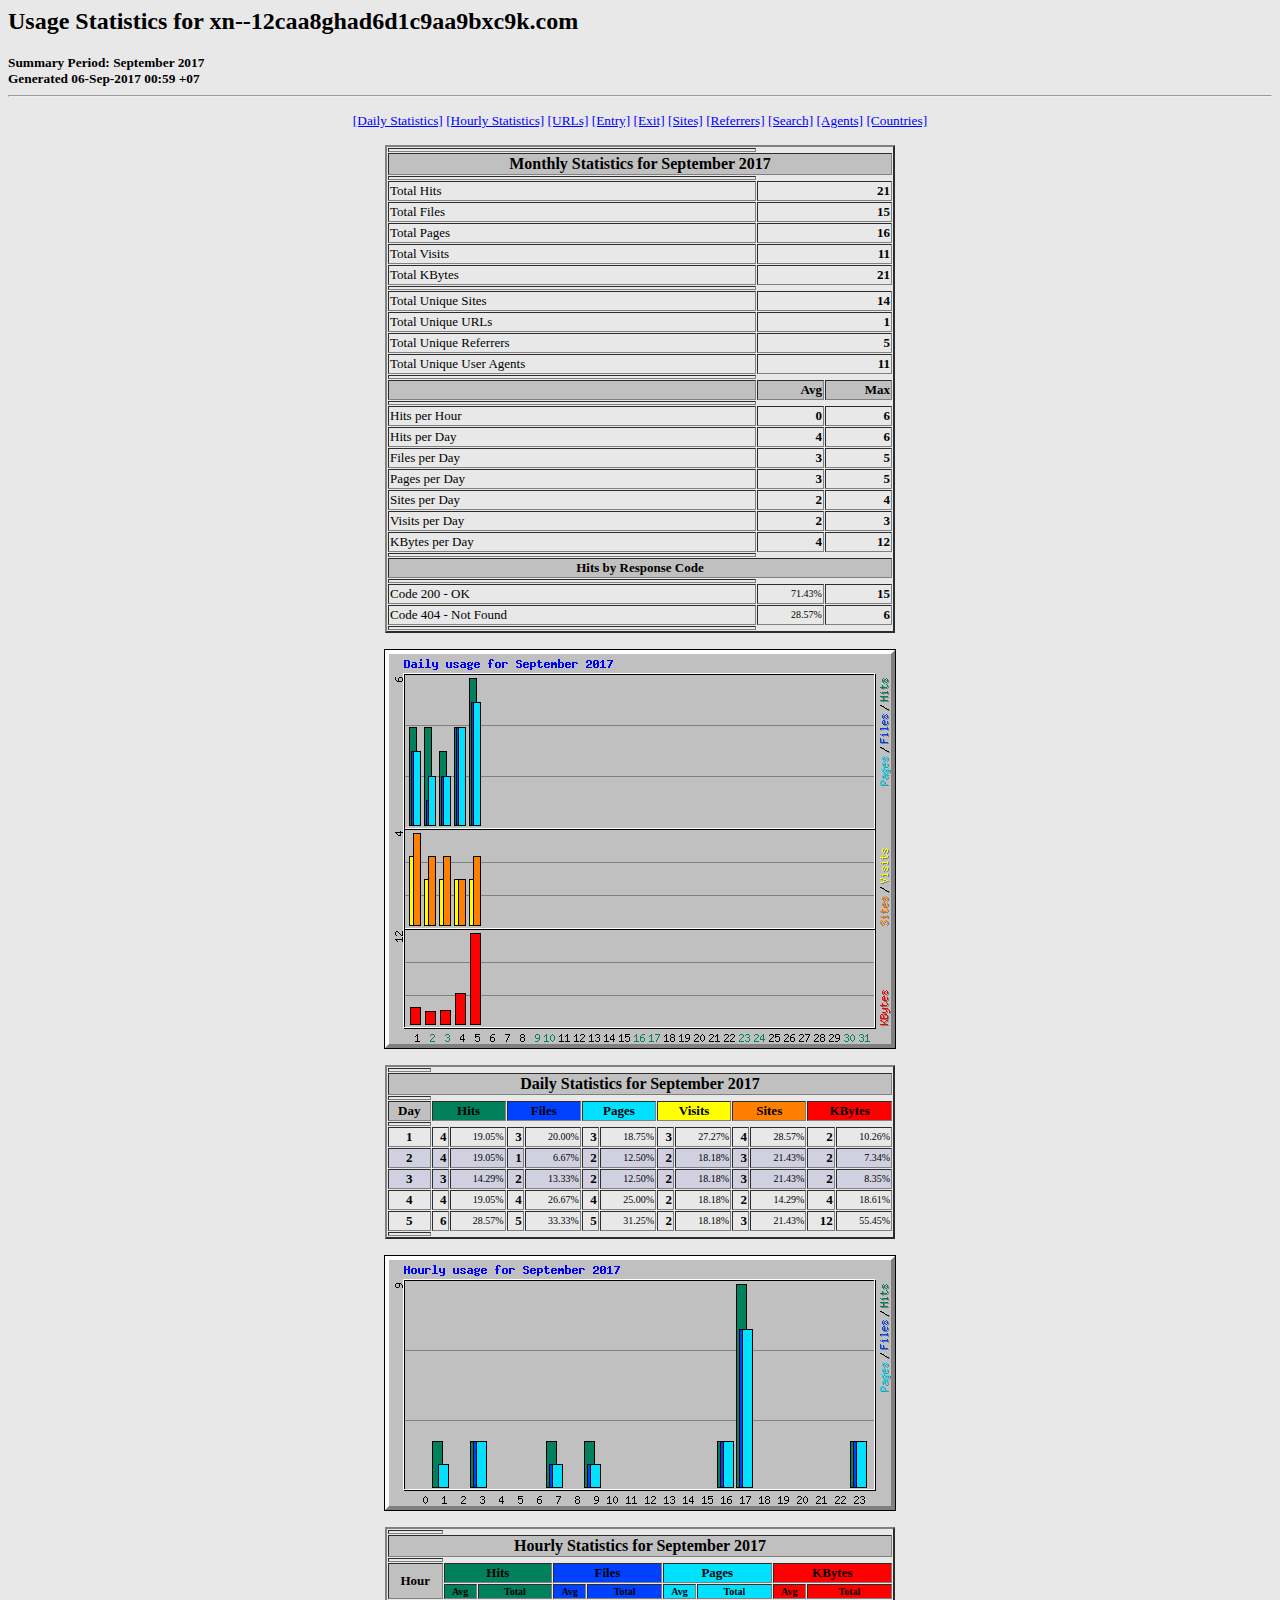
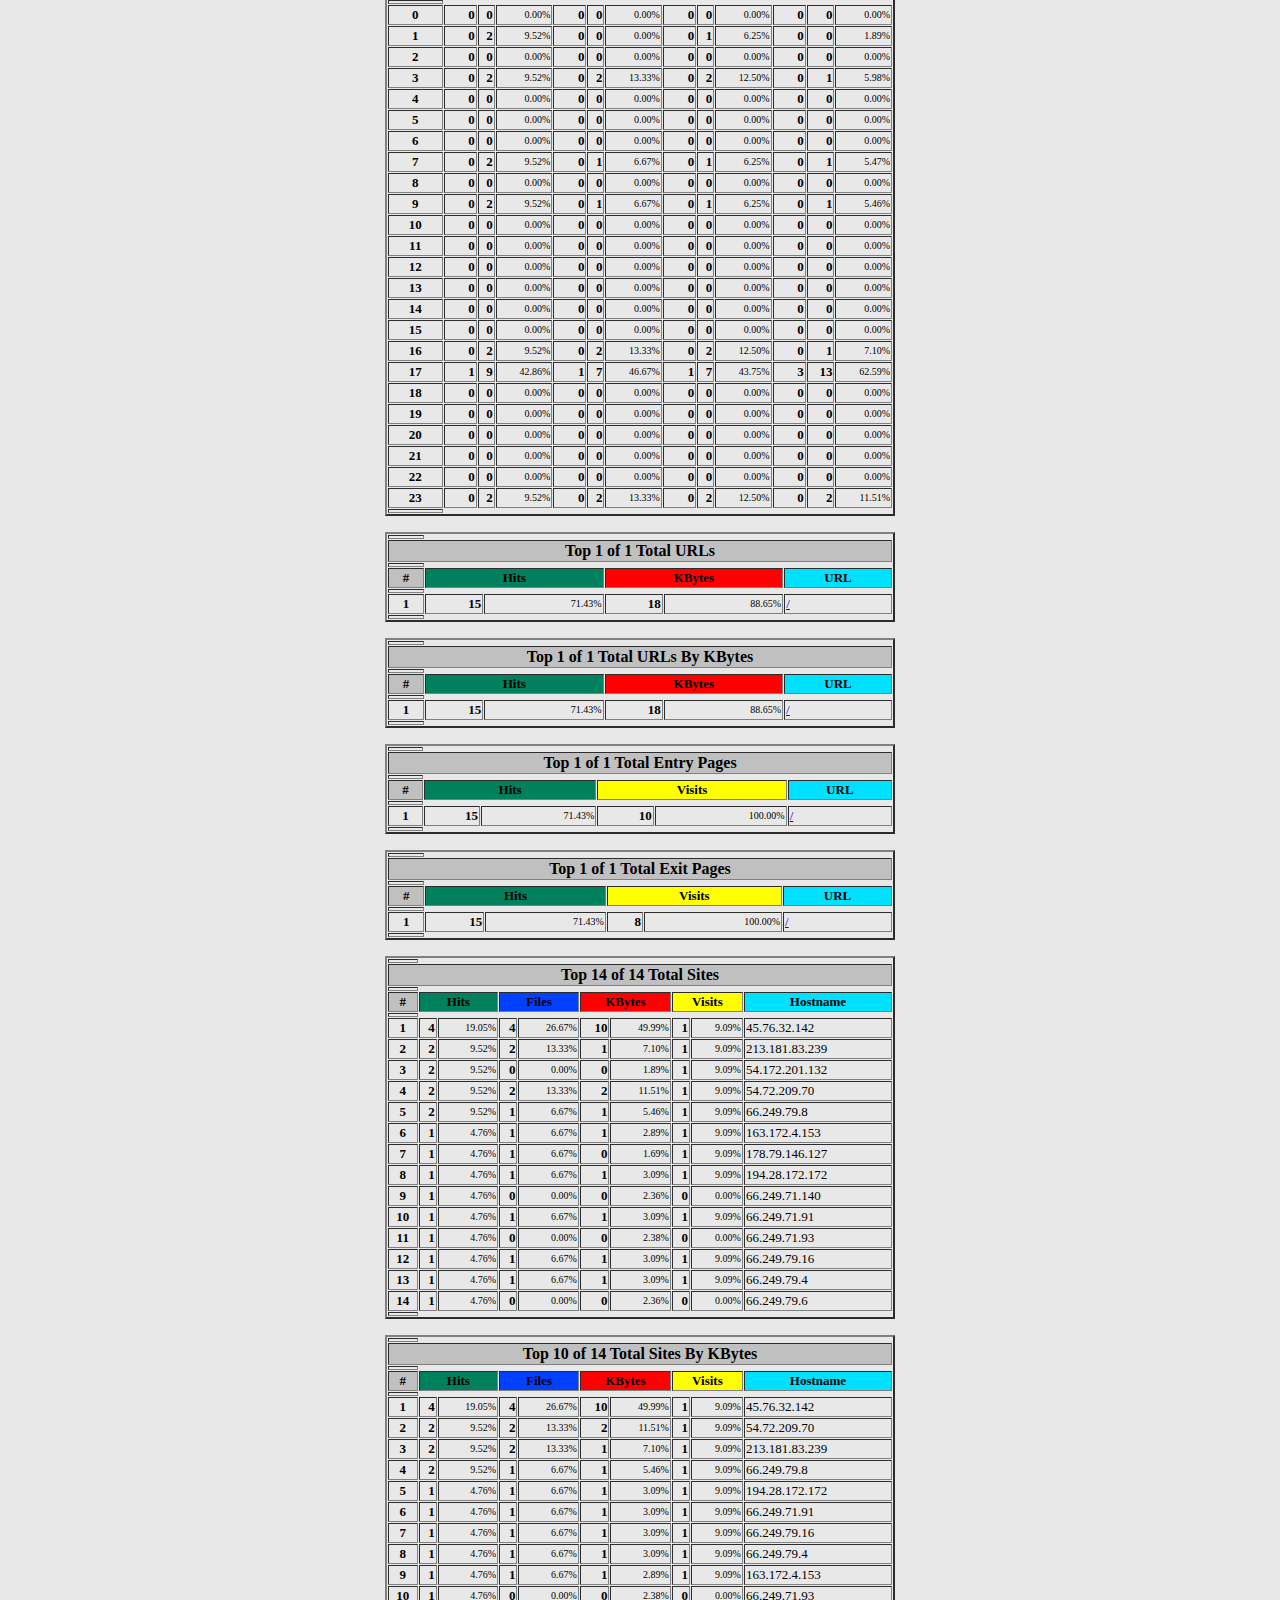
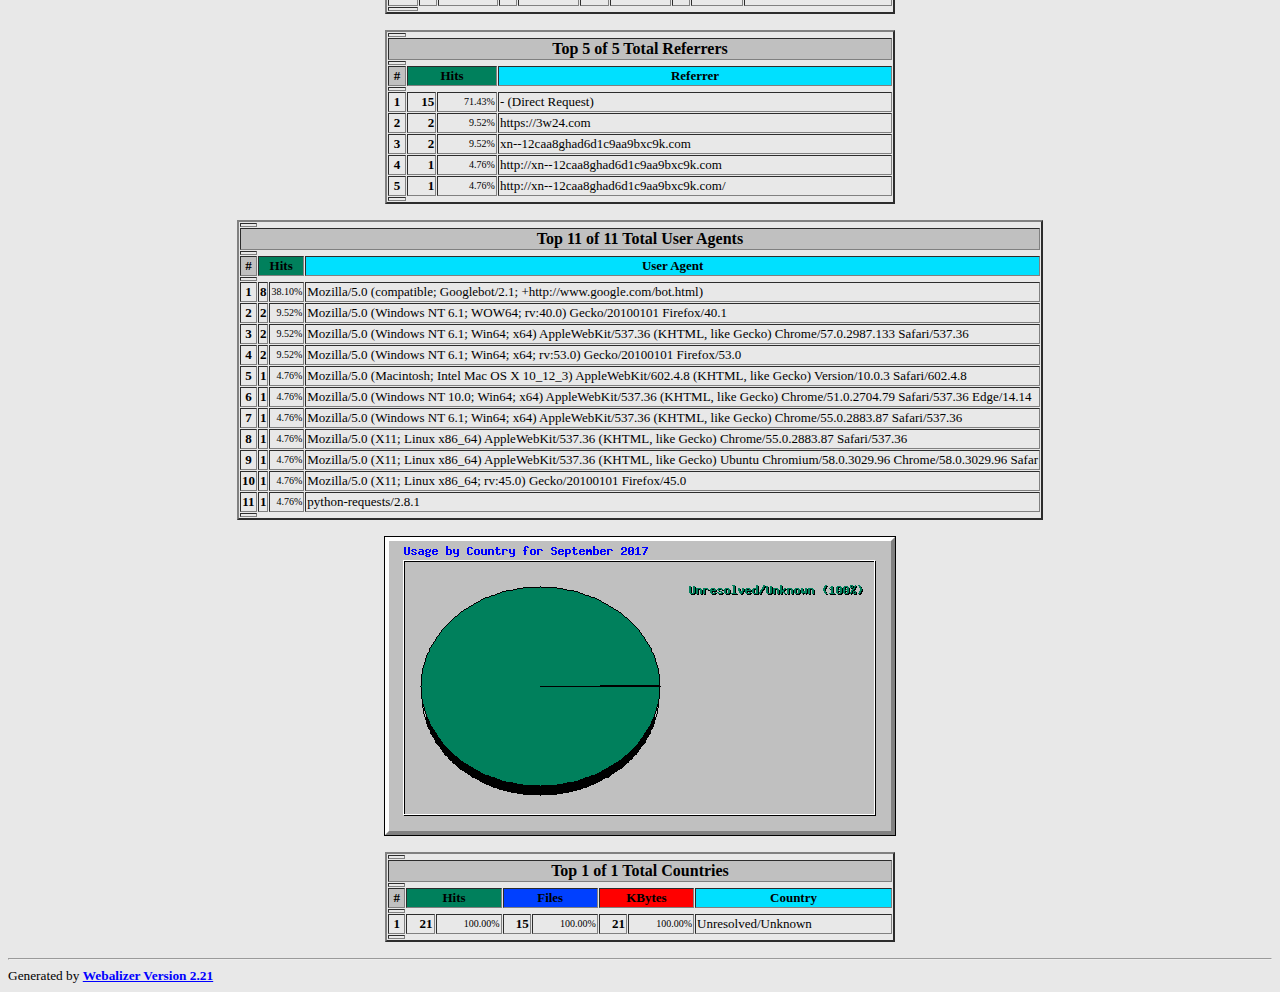
<file: stats/usage_201709.html>
<!DOCTYPE HTML PUBLIC "-//W3C//DTD HTML 4.0 Transitional//EN">

<!-- Generated by The Webalizer  Ver. 2.21-02 -->
<!--                                          -->
<!-- Copyright 1997-2009  Bradford L. Barrett -->
<!--                                          -->
<!-- Distributed under the GNU GPL  Version 2 -->
<!--        Full text may be found at:        -->
<!--         http://www.webalizer.org         -->
<!--                                          -->
<!--  Give the power back to the programmers  -->
<!--   Support the Free Software Foundation   -->
<!--           (http://www.fsf.org)           -->
<!--                                          -->
<!-- *** Generated: 06-Sep-2017 00:59 +07 *** -->

<HTML lang="en">
<HEAD>
 <TITLE>Usage Statistics for xn--12caa8ghad6d1c9aa9bxc9k.com - September 2017</TITLE>
</HEAD>

<BODY BGCOLOR="#E8E8E8" TEXT="#000000" LINK="#0000FF" VLINK="#FF0000">
<H2>Usage Statistics for xn--12caa8ghad6d1c9aa9bxc9k.com</H2>
<SMALL><STRONG>
Summary Period: September 2017<BR>
Generated 06-Sep-2017 00:59 +07<BR>
</STRONG></SMALL>
<CENTER>
<HR>
<P>
<SMALL>
<A HREF="#DAYSTATS">[Daily Statistics]</A>
<A HREF="#HOURSTATS">[Hourly Statistics]</A>
<A HREF="#TOPURLS">[URLs]</A>
<A HREF="#TOPENTRY">[Entry]</A>
<A HREF="#TOPEXIT">[Exit]</A>
<A HREF="#TOPSITES">[Sites]</A>
<A HREF="#TOPREFS">[Referrers]</A>
<A HREF="#TOPSEARCH">[Search]</A>
<A HREF="#TOPAGENTS">[Agents]</A>
<A HREF="#TOPCTRYS">[Countries]</A>
</SMALL>
<P>
<TABLE WIDTH=510 BORDER=2 CELLSPACING=1 CELLPADDING=1>
<TR><TH HEIGHT=4></TH></TR>
<TR><TH COLSPAN=3 ALIGN=center BGCOLOR="#C0C0C0">Monthly Statistics for September 2017</TH></TR>
<TR><TH HEIGHT=4></TH></TR>
<TR><TD WIDTH=380><FONT SIZE="-1">Total Hits</FONT></TD>
<TD ALIGN=right COLSPAN=2><FONT SIZE="-1"><B>21</B></FONT></TD></TR>
<TR><TD WIDTH=380><FONT SIZE="-1">Total Files</FONT></TD>
<TD ALIGN=right COLSPAN=2><FONT SIZE="-1"><B>15</B></FONT></TD></TR>
<TR><TD WIDTH=380><FONT SIZE="-1">Total Pages</FONT></TD>
<TD ALIGN=right COLSPAN=2><FONT SIZE="-1"><B>16</B></FONT></TD></TR>
<TR><TD WIDTH=380><FONT SIZE="-1">Total Visits</FONT></TD>
<TD ALIGN=right COLSPAN=2><FONT SIZE="-1"><B>11</B></FONT></TD></TR>
<TR><TD WIDTH=380><FONT SIZE="-1">Total KBytes</FONT></TD>
<TD ALIGN=right COLSPAN=2><FONT SIZE="-1"><B>21</B></FONT></TD></TR>
<TR><TH HEIGHT=4></TH></TR>
<TR><TD WIDTH=380><FONT SIZE="-1">Total Unique Sites</FONT></TD>
<TD ALIGN=right COLSPAN=2><FONT SIZE="-1"><B>14</B></FONT></TD></TR>
<TR><TD WIDTH=380><FONT SIZE="-1">Total Unique URLs</FONT></TD>
<TD ALIGN=right COLSPAN=2><FONT SIZE="-1"><B>1</B></FONT></TD></TR>
<TR><TD WIDTH=380><FONT SIZE="-1">Total Unique Referrers</FONT></TD>
<TD ALIGN=right COLSPAN=2><FONT SIZE="-1"><B>5</B></FONT></TD></TR>
<TR><TD WIDTH=380><FONT SIZE="-1">Total Unique User Agents</FONT></TD>
<TD ALIGN=right COLSPAN=2><FONT SIZE="-1"><B>11</B></FONT></TD></TR>
<TR><TH HEIGHT=4></TH></TR>
<TR><TH WIDTH=380 BGCOLOR="#C0C0C0"><FONT SIZE=-1 COLOR="#C0C0C0">.</FONT></TH>
<TH WIDTH=65 BGCOLOR="#C0C0C0" ALIGN=right><FONT SIZE=-1>Avg </FONT></TH>
<TH WIDTH=65 BGCOLOR="#C0C0C0" ALIGN=right><FONT SIZE=-1>Max </FONT></TH></TR>
<TR><TH HEIGHT=4></TH></TR>
<TR><TD><FONT SIZE="-1">Hits per Hour</FONT></TD>
<TD ALIGN=right WIDTH=65><FONT SIZE="-1"><B>0</B></FONT></TD>
<TD WIDTH=65 ALIGN=right><FONT SIZE=-1><B>6</B></FONT></TD></TR>
<TR><TD><FONT SIZE="-1">Hits per Day</FONT></TD>
<TD ALIGN=right WIDTH=65><FONT SIZE="-1"><B>4</B></FONT></TD>
<TD WIDTH=65 ALIGN=right><FONT SIZE=-1><B>6</B></FONT></TD></TR>
<TR><TD><FONT SIZE="-1">Files per Day</FONT></TD>
<TD ALIGN=right WIDTH=65><FONT SIZE="-1"><B>3</B></FONT></TD>
<TD WIDTH=65 ALIGN=right><FONT SIZE=-1><B>5</B></FONT></TD></TR>
<TR><TD><FONT SIZE="-1">Pages per Day</FONT></TD>
<TD ALIGN=right WIDTH=65><FONT SIZE="-1"><B>3</B></FONT></TD>
<TD WIDTH=65 ALIGN=right><FONT SIZE=-1><B>5</B></FONT></TD></TR>
<TR><TD><FONT SIZE="-1">Sites per Day</FONT></TD>
<TD ALIGN=right WIDTH=65><FONT SIZE="-1"><B>2</B></FONT></TD>
<TD WIDTH=65 ALIGN=right><FONT SIZE=-1><B>4</B></FONT></TD></TR>
<TR><TD><FONT SIZE="-1">Visits per Day</FONT></TD>
<TD ALIGN=right WIDTH=65><FONT SIZE="-1"><B>2</B></FONT></TD>
<TD WIDTH=65 ALIGN=right><FONT SIZE=-1><B>3</B></FONT></TD></TR>
<TR><TD><FONT SIZE="-1">KBytes per Day</FONT></TD>
<TD ALIGN=right WIDTH=65><FONT SIZE="-1"><B>4</B></FONT></TD>
<TD WIDTH=65 ALIGN=right><FONT SIZE=-1><B>12</B></FONT></TD></TR>
<TR><TH HEIGHT=4></TH></TR>
<TR><TH COLSPAN=3 ALIGN=center BGCOLOR="#C0C0C0">
<FONT SIZE="-1">Hits by Response Code</FONT></TH></TR>
<TR><TH HEIGHT=4></TH></TR>
<TR><TD><FONT SIZE="-1">Code 200 - OK</FONT></TD>
<TD ALIGN=right><FONT SIZE="-2">71.43%</FONT></TD>
<TD ALIGN=right><FONT SIZE="-1"><B>15</B></FONT></TD></TR>
<TR><TD><FONT SIZE="-1">Code 404 - Not Found</FONT></TD>
<TD ALIGN=right><FONT SIZE="-2">28.57%</FONT></TD>
<TD ALIGN=right><FONT SIZE="-1"><B>6</B></FONT></TD></TR>
<TR><TH HEIGHT=4></TH></TR>
</TABLE>
<P>
<A NAME="DAYSTATS"></A>
<IMG SRC="daily_usage_201709.png" ALT="Daily usage for September 2017" HEIGHT=400 WIDTH=512><P>
<TABLE WIDTH=510 BORDER=2 CELLSPACING=1 CELLPADDING=1>
<TR><TH HEIGHT=4></TH></TR>
<TR><TH BGCOLOR="#C0C0C0" COLSPAN=13 ALIGN=center>Daily Statistics for September 2017</TH></TR>
<TR><TH HEIGHT=4></TH></TR>
<TR><TH ALIGN=center BGCOLOR="#C0C0C0"><FONT SIZE="-1">Day</FONT></TH>
<TH ALIGN=center BGCOLOR="#00805c" COLSPAN=2><FONT SIZE="-1">Hits</FONT></TH>
<TH ALIGN=center BGCOLOR="#0040ff" COLSPAN=2><FONT SIZE="-1">Files</FONT></TH>
<TH ALIGN=center BGCOLOR="#00e0ff" COLSPAN=2><FONT SIZE="-1">Pages</FONT></TH>
<TH ALIGN=center BGCOLOR="#ffff00" COLSPAN=2><FONT SIZE="-1">Visits</FONT></TH>
<TH ALIGN=center BGCOLOR="#ff8000" COLSPAN=2><FONT SIZE="-1">Sites</FONT></TH>
<TH ALIGN=center BGCOLOR="#ff0000" COLSPAN=2><FONT SIZE="-1">KBytes</FONT></TH></TR>
<TR><TH HEIGHT=4></TH></TR>
<TR><TD ALIGN=center><FONT SIZE="-1"><B>1</B></FONT></TD>
<TD ALIGN=right><FONT SIZE="-1"><B>4</B></FONT></TD>
<TD ALIGN=right><FONT SIZE="-2">19.05%</FONT></TD>
<TD ALIGN=right><FONT SIZE="-1"><B>3</B></FONT></TD>
<TD ALIGN=right><FONT SIZE="-2">20.00%</FONT></TD>
<TD ALIGN=right><FONT SIZE="-1"><B>3</B></FONT></TD>
<TD ALIGN=right><FONT SIZE="-2">18.75%</FONT></TD>
<TD ALIGN=right><FONT SIZE="-1"><B>3</B></FONT></TD>
<TD ALIGN=right><FONT SIZE="-2">27.27%</FONT></TD>
<TD ALIGN=right><FONT SIZE="-1"><B>4</B></FONT></TD>
<TD ALIGN=right><FONT SIZE="-2">28.57%</FONT></TD>
<TD ALIGN=right><FONT SIZE="-1"><B>2</B></FONT></TD>
<TD ALIGN=right><FONT SIZE="-2">10.26%</FONT></TD></TR>
<TR BGCOLOR="#D0D0E0"><TD ALIGN=center><FONT SIZE="-1"><B>2</B></FONT></TD>
<TD ALIGN=right><FONT SIZE="-1"><B>4</B></FONT></TD>
<TD ALIGN=right><FONT SIZE="-2">19.05%</FONT></TD>
<TD ALIGN=right><FONT SIZE="-1"><B>1</B></FONT></TD>
<TD ALIGN=right><FONT SIZE="-2">6.67%</FONT></TD>
<TD ALIGN=right><FONT SIZE="-1"><B>2</B></FONT></TD>
<TD ALIGN=right><FONT SIZE="-2">12.50%</FONT></TD>
<TD ALIGN=right><FONT SIZE="-1"><B>2</B></FONT></TD>
<TD ALIGN=right><FONT SIZE="-2">18.18%</FONT></TD>
<TD ALIGN=right><FONT SIZE="-1"><B>3</B></FONT></TD>
<TD ALIGN=right><FONT SIZE="-2">21.43%</FONT></TD>
<TD ALIGN=right><FONT SIZE="-1"><B>2</B></FONT></TD>
<TD ALIGN=right><FONT SIZE="-2">7.34%</FONT></TD></TR>
<TR BGCOLOR="#D0D0E0"><TD ALIGN=center><FONT SIZE="-1"><B>3</B></FONT></TD>
<TD ALIGN=right><FONT SIZE="-1"><B>3</B></FONT></TD>
<TD ALIGN=right><FONT SIZE="-2">14.29%</FONT></TD>
<TD ALIGN=right><FONT SIZE="-1"><B>2</B></FONT></TD>
<TD ALIGN=right><FONT SIZE="-2">13.33%</FONT></TD>
<TD ALIGN=right><FONT SIZE="-1"><B>2</B></FONT></TD>
<TD ALIGN=right><FONT SIZE="-2">12.50%</FONT></TD>
<TD ALIGN=right><FONT SIZE="-1"><B>2</B></FONT></TD>
<TD ALIGN=right><FONT SIZE="-2">18.18%</FONT></TD>
<TD ALIGN=right><FONT SIZE="-1"><B>3</B></FONT></TD>
<TD ALIGN=right><FONT SIZE="-2">21.43%</FONT></TD>
<TD ALIGN=right><FONT SIZE="-1"><B>2</B></FONT></TD>
<TD ALIGN=right><FONT SIZE="-2">8.35%</FONT></TD></TR>
<TR><TD ALIGN=center><FONT SIZE="-1"><B>4</B></FONT></TD>
<TD ALIGN=right><FONT SIZE="-1"><B>4</B></FONT></TD>
<TD ALIGN=right><FONT SIZE="-2">19.05%</FONT></TD>
<TD ALIGN=right><FONT SIZE="-1"><B>4</B></FONT></TD>
<TD ALIGN=right><FONT SIZE="-2">26.67%</FONT></TD>
<TD ALIGN=right><FONT SIZE="-1"><B>4</B></FONT></TD>
<TD ALIGN=right><FONT SIZE="-2">25.00%</FONT></TD>
<TD ALIGN=right><FONT SIZE="-1"><B>2</B></FONT></TD>
<TD ALIGN=right><FONT SIZE="-2">18.18%</FONT></TD>
<TD ALIGN=right><FONT SIZE="-1"><B>2</B></FONT></TD>
<TD ALIGN=right><FONT SIZE="-2">14.29%</FONT></TD>
<TD ALIGN=right><FONT SIZE="-1"><B>4</B></FONT></TD>
<TD ALIGN=right><FONT SIZE="-2">18.61%</FONT></TD></TR>
<TR><TD ALIGN=center><FONT SIZE="-1"><B>5</B></FONT></TD>
<TD ALIGN=right><FONT SIZE="-1"><B>6</B></FONT></TD>
<TD ALIGN=right><FONT SIZE="-2">28.57%</FONT></TD>
<TD ALIGN=right><FONT SIZE="-1"><B>5</B></FONT></TD>
<TD ALIGN=right><FONT SIZE="-2">33.33%</FONT></TD>
<TD ALIGN=right><FONT SIZE="-1"><B>5</B></FONT></TD>
<TD ALIGN=right><FONT SIZE="-2">31.25%</FONT></TD>
<TD ALIGN=right><FONT SIZE="-1"><B>2</B></FONT></TD>
<TD ALIGN=right><FONT SIZE="-2">18.18%</FONT></TD>
<TD ALIGN=right><FONT SIZE="-1"><B>3</B></FONT></TD>
<TD ALIGN=right><FONT SIZE="-2">21.43%</FONT></TD>
<TD ALIGN=right><FONT SIZE="-1"><B>12</B></FONT></TD>
<TD ALIGN=right><FONT SIZE="-2">55.45%</FONT></TD></TR>
<TR><TH HEIGHT=4></TH></TR>
</TABLE>
<P>
<A NAME="HOURSTATS"></A>
<IMG SRC="hourly_usage_201709.png" ALT="Hourly usage for September 2017" HEIGHT=256 WIDTH=512><P>
<TABLE WIDTH=510 BORDER=2 CELLSPACING=1 CELLPADDING=1>
<TR><TH HEIGHT=4></TH></TR>
<TR><TH BGCOLOR="#C0C0C0" COLSPAN=13 ALIGN=center>Hourly Statistics for September 2017</TH></TR>
<TR><TH HEIGHT=4></TH></TR>
<TR><TH ALIGN=center ROWSPAN=2 BGCOLOR="#C0C0C0"><FONT SIZE="-1">Hour</FONT></TH>
<TH ALIGN=center BGCOLOR="#00805c" COLSPAN=3><FONT SIZE="-1">Hits</FONT></TH>
<TH ALIGN=center BGCOLOR="#0040ff" COLSPAN=3><FONT SIZE="-1">Files</FONT></TH>
<TH ALIGN=center BGCOLOR="#00e0ff" COLSPAN=3><FONT SIZE="-1">Pages</FONT></TH>
<TH ALIGN=center BGCOLOR="#ff0000" COLSPAN=3><FONT SIZE="-1">KBytes</FONT></TH></TR>
<TR><TH ALIGN=center BGCOLOR="#00805c"><FONT SIZE="-2">Avg</FONT></TH>
<TH ALIGN=center BGCOLOR="#00805c" COLSPAN=2><FONT SIZE="-2">Total</FONT></TH>
<TH ALIGN=center BGCOLOR="#0040ff"><FONT SIZE="-2">Avg</FONT></TH>
<TH ALIGN=center BGCOLOR="#0040ff" COLSPAN=2><FONT SIZE="-2">Total</FONT></TH>
<TH ALIGN=center BGCOLOR="#00e0ff"><FONT SIZE="-2">Avg</FONT></TH>
<TH ALIGN=center BGCOLOR="#00e0ff" COLSPAN=2><FONT SIZE="-2">Total</FONT></TH>
<TH ALIGN=center BGCOLOR="#ff0000"><FONT SIZE="-2">Avg</FONT></TH>
<TH ALIGN=center BGCOLOR="#ff0000" COLSPAN=2><FONT SIZE="-2">Total</FONT></TH></TR>
<TR><TH HEIGHT=4></TH></TR>
<TR><TD ALIGN=center><FONT SIZE="-1"><B>0</B></FONT></TD>
<TD ALIGN=right><FONT SIZE="-1"><B>0</B></FONT></TD>
<TD ALIGN=right><FONT SIZE="-1"><B>0</B></FONT></TD>
<TD ALIGN=right><FONT SIZE="-2">0.00%</FONT></TD>
<TD ALIGN=right><FONT SIZE="-1"><B>0</B></FONT></TD>
<TD ALIGN=right><FONT SIZE="-1"><B>0</B></FONT></TD>
<TD ALIGN=right><FONT SIZE="-2">0.00%</FONT></TD>
<TD ALIGN=right><FONT SIZE="-1"><B>0</B></FONT></TD>
<TD ALIGN=right><FONT SIZE="-1"><B>0</B></FONT></TD>
<TD ALIGN=right><FONT SIZE="-2">0.00%</FONT></TD>
<TD ALIGN=right><FONT SIZE="-1"><B>0</B></FONT></TD>
<TD ALIGN=right><FONT SIZE="-1"><B>0</B></FONT></TD>
<TD ALIGN=right><FONT SIZE="-2">0.00%</FONT></TD></TR>
<TR><TD ALIGN=center><FONT SIZE="-1"><B>1</B></FONT></TD>
<TD ALIGN=right><FONT SIZE="-1"><B>0</B></FONT></TD>
<TD ALIGN=right><FONT SIZE="-1"><B>2</B></FONT></TD>
<TD ALIGN=right><FONT SIZE="-2">9.52%</FONT></TD>
<TD ALIGN=right><FONT SIZE="-1"><B>0</B></FONT></TD>
<TD ALIGN=right><FONT SIZE="-1"><B>0</B></FONT></TD>
<TD ALIGN=right><FONT SIZE="-2">0.00%</FONT></TD>
<TD ALIGN=right><FONT SIZE="-1"><B>0</B></FONT></TD>
<TD ALIGN=right><FONT SIZE="-1"><B>1</B></FONT></TD>
<TD ALIGN=right><FONT SIZE="-2">6.25%</FONT></TD>
<TD ALIGN=right><FONT SIZE="-1"><B>0</B></FONT></TD>
<TD ALIGN=right><FONT SIZE="-1"><B>0</B></FONT></TD>
<TD ALIGN=right><FONT SIZE="-2">1.89%</FONT></TD></TR>
<TR><TD ALIGN=center><FONT SIZE="-1"><B>2</B></FONT></TD>
<TD ALIGN=right><FONT SIZE="-1"><B>0</B></FONT></TD>
<TD ALIGN=right><FONT SIZE="-1"><B>0</B></FONT></TD>
<TD ALIGN=right><FONT SIZE="-2">0.00%</FONT></TD>
<TD ALIGN=right><FONT SIZE="-1"><B>0</B></FONT></TD>
<TD ALIGN=right><FONT SIZE="-1"><B>0</B></FONT></TD>
<TD ALIGN=right><FONT SIZE="-2">0.00%</FONT></TD>
<TD ALIGN=right><FONT SIZE="-1"><B>0</B></FONT></TD>
<TD ALIGN=right><FONT SIZE="-1"><B>0</B></FONT></TD>
<TD ALIGN=right><FONT SIZE="-2">0.00%</FONT></TD>
<TD ALIGN=right><FONT SIZE="-1"><B>0</B></FONT></TD>
<TD ALIGN=right><FONT SIZE="-1"><B>0</B></FONT></TD>
<TD ALIGN=right><FONT SIZE="-2">0.00%</FONT></TD></TR>
<TR><TD ALIGN=center><FONT SIZE="-1"><B>3</B></FONT></TD>
<TD ALIGN=right><FONT SIZE="-1"><B>0</B></FONT></TD>
<TD ALIGN=right><FONT SIZE="-1"><B>2</B></FONT></TD>
<TD ALIGN=right><FONT SIZE="-2">9.52%</FONT></TD>
<TD ALIGN=right><FONT SIZE="-1"><B>0</B></FONT></TD>
<TD ALIGN=right><FONT SIZE="-1"><B>2</B></FONT></TD>
<TD ALIGN=right><FONT SIZE="-2">13.33%</FONT></TD>
<TD ALIGN=right><FONT SIZE="-1"><B>0</B></FONT></TD>
<TD ALIGN=right><FONT SIZE="-1"><B>2</B></FONT></TD>
<TD ALIGN=right><FONT SIZE="-2">12.50%</FONT></TD>
<TD ALIGN=right><FONT SIZE="-1"><B>0</B></FONT></TD>
<TD ALIGN=right><FONT SIZE="-1"><B>1</B></FONT></TD>
<TD ALIGN=right><FONT SIZE="-2">5.98%</FONT></TD></TR>
<TR><TD ALIGN=center><FONT SIZE="-1"><B>4</B></FONT></TD>
<TD ALIGN=right><FONT SIZE="-1"><B>0</B></FONT></TD>
<TD ALIGN=right><FONT SIZE="-1"><B>0</B></FONT></TD>
<TD ALIGN=right><FONT SIZE="-2">0.00%</FONT></TD>
<TD ALIGN=right><FONT SIZE="-1"><B>0</B></FONT></TD>
<TD ALIGN=right><FONT SIZE="-1"><B>0</B></FONT></TD>
<TD ALIGN=right><FONT SIZE="-2">0.00%</FONT></TD>
<TD ALIGN=right><FONT SIZE="-1"><B>0</B></FONT></TD>
<TD ALIGN=right><FONT SIZE="-1"><B>0</B></FONT></TD>
<TD ALIGN=right><FONT SIZE="-2">0.00%</FONT></TD>
<TD ALIGN=right><FONT SIZE="-1"><B>0</B></FONT></TD>
<TD ALIGN=right><FONT SIZE="-1"><B>0</B></FONT></TD>
<TD ALIGN=right><FONT SIZE="-2">0.00%</FONT></TD></TR>
<TR><TD ALIGN=center><FONT SIZE="-1"><B>5</B></FONT></TD>
<TD ALIGN=right><FONT SIZE="-1"><B>0</B></FONT></TD>
<TD ALIGN=right><FONT SIZE="-1"><B>0</B></FONT></TD>
<TD ALIGN=right><FONT SIZE="-2">0.00%</FONT></TD>
<TD ALIGN=right><FONT SIZE="-1"><B>0</B></FONT></TD>
<TD ALIGN=right><FONT SIZE="-1"><B>0</B></FONT></TD>
<TD ALIGN=right><FONT SIZE="-2">0.00%</FONT></TD>
<TD ALIGN=right><FONT SIZE="-1"><B>0</B></FONT></TD>
<TD ALIGN=right><FONT SIZE="-1"><B>0</B></FONT></TD>
<TD ALIGN=right><FONT SIZE="-2">0.00%</FONT></TD>
<TD ALIGN=right><FONT SIZE="-1"><B>0</B></FONT></TD>
<TD ALIGN=right><FONT SIZE="-1"><B>0</B></FONT></TD>
<TD ALIGN=right><FONT SIZE="-2">0.00%</FONT></TD></TR>
<TR><TD ALIGN=center><FONT SIZE="-1"><B>6</B></FONT></TD>
<TD ALIGN=right><FONT SIZE="-1"><B>0</B></FONT></TD>
<TD ALIGN=right><FONT SIZE="-1"><B>0</B></FONT></TD>
<TD ALIGN=right><FONT SIZE="-2">0.00%</FONT></TD>
<TD ALIGN=right><FONT SIZE="-1"><B>0</B></FONT></TD>
<TD ALIGN=right><FONT SIZE="-1"><B>0</B></FONT></TD>
<TD ALIGN=right><FONT SIZE="-2">0.00%</FONT></TD>
<TD ALIGN=right><FONT SIZE="-1"><B>0</B></FONT></TD>
<TD ALIGN=right><FONT SIZE="-1"><B>0</B></FONT></TD>
<TD ALIGN=right><FONT SIZE="-2">0.00%</FONT></TD>
<TD ALIGN=right><FONT SIZE="-1"><B>0</B></FONT></TD>
<TD ALIGN=right><FONT SIZE="-1"><B>0</B></FONT></TD>
<TD ALIGN=right><FONT SIZE="-2">0.00%</FONT></TD></TR>
<TR><TD ALIGN=center><FONT SIZE="-1"><B>7</B></FONT></TD>
<TD ALIGN=right><FONT SIZE="-1"><B>0</B></FONT></TD>
<TD ALIGN=right><FONT SIZE="-1"><B>2</B></FONT></TD>
<TD ALIGN=right><FONT SIZE="-2">9.52%</FONT></TD>
<TD ALIGN=right><FONT SIZE="-1"><B>0</B></FONT></TD>
<TD ALIGN=right><FONT SIZE="-1"><B>1</B></FONT></TD>
<TD ALIGN=right><FONT SIZE="-2">6.67%</FONT></TD>
<TD ALIGN=right><FONT SIZE="-1"><B>0</B></FONT></TD>
<TD ALIGN=right><FONT SIZE="-1"><B>1</B></FONT></TD>
<TD ALIGN=right><FONT SIZE="-2">6.25%</FONT></TD>
<TD ALIGN=right><FONT SIZE="-1"><B>0</B></FONT></TD>
<TD ALIGN=right><FONT SIZE="-1"><B>1</B></FONT></TD>
<TD ALIGN=right><FONT SIZE="-2">5.47%</FONT></TD></TR>
<TR><TD ALIGN=center><FONT SIZE="-1"><B>8</B></FONT></TD>
<TD ALIGN=right><FONT SIZE="-1"><B>0</B></FONT></TD>
<TD ALIGN=right><FONT SIZE="-1"><B>0</B></FONT></TD>
<TD ALIGN=right><FONT SIZE="-2">0.00%</FONT></TD>
<TD ALIGN=right><FONT SIZE="-1"><B>0</B></FONT></TD>
<TD ALIGN=right><FONT SIZE="-1"><B>0</B></FONT></TD>
<TD ALIGN=right><FONT SIZE="-2">0.00%</FONT></TD>
<TD ALIGN=right><FONT SIZE="-1"><B>0</B></FONT></TD>
<TD ALIGN=right><FONT SIZE="-1"><B>0</B></FONT></TD>
<TD ALIGN=right><FONT SIZE="-2">0.00%</FONT></TD>
<TD ALIGN=right><FONT SIZE="-1"><B>0</B></FONT></TD>
<TD ALIGN=right><FONT SIZE="-1"><B>0</B></FONT></TD>
<TD ALIGN=right><FONT SIZE="-2">0.00%</FONT></TD></TR>
<TR><TD ALIGN=center><FONT SIZE="-1"><B>9</B></FONT></TD>
<TD ALIGN=right><FONT SIZE="-1"><B>0</B></FONT></TD>
<TD ALIGN=right><FONT SIZE="-1"><B>2</B></FONT></TD>
<TD ALIGN=right><FONT SIZE="-2">9.52%</FONT></TD>
<TD ALIGN=right><FONT SIZE="-1"><B>0</B></FONT></TD>
<TD ALIGN=right><FONT SIZE="-1"><B>1</B></FONT></TD>
<TD ALIGN=right><FONT SIZE="-2">6.67%</FONT></TD>
<TD ALIGN=right><FONT SIZE="-1"><B>0</B></FONT></TD>
<TD ALIGN=right><FONT SIZE="-1"><B>1</B></FONT></TD>
<TD ALIGN=right><FONT SIZE="-2">6.25%</FONT></TD>
<TD ALIGN=right><FONT SIZE="-1"><B>0</B></FONT></TD>
<TD ALIGN=right><FONT SIZE="-1"><B>1</B></FONT></TD>
<TD ALIGN=right><FONT SIZE="-2">5.46%</FONT></TD></TR>
<TR><TD ALIGN=center><FONT SIZE="-1"><B>10</B></FONT></TD>
<TD ALIGN=right><FONT SIZE="-1"><B>0</B></FONT></TD>
<TD ALIGN=right><FONT SIZE="-1"><B>0</B></FONT></TD>
<TD ALIGN=right><FONT SIZE="-2">0.00%</FONT></TD>
<TD ALIGN=right><FONT SIZE="-1"><B>0</B></FONT></TD>
<TD ALIGN=right><FONT SIZE="-1"><B>0</B></FONT></TD>
<TD ALIGN=right><FONT SIZE="-2">0.00%</FONT></TD>
<TD ALIGN=right><FONT SIZE="-1"><B>0</B></FONT></TD>
<TD ALIGN=right><FONT SIZE="-1"><B>0</B></FONT></TD>
<TD ALIGN=right><FONT SIZE="-2">0.00%</FONT></TD>
<TD ALIGN=right><FONT SIZE="-1"><B>0</B></FONT></TD>
<TD ALIGN=right><FONT SIZE="-1"><B>0</B></FONT></TD>
<TD ALIGN=right><FONT SIZE="-2">0.00%</FONT></TD></TR>
<TR><TD ALIGN=center><FONT SIZE="-1"><B>11</B></FONT></TD>
<TD ALIGN=right><FONT SIZE="-1"><B>0</B></FONT></TD>
<TD ALIGN=right><FONT SIZE="-1"><B>0</B></FONT></TD>
<TD ALIGN=right><FONT SIZE="-2">0.00%</FONT></TD>
<TD ALIGN=right><FONT SIZE="-1"><B>0</B></FONT></TD>
<TD ALIGN=right><FONT SIZE="-1"><B>0</B></FONT></TD>
<TD ALIGN=right><FONT SIZE="-2">0.00%</FONT></TD>
<TD ALIGN=right><FONT SIZE="-1"><B>0</B></FONT></TD>
<TD ALIGN=right><FONT SIZE="-1"><B>0</B></FONT></TD>
<TD ALIGN=right><FONT SIZE="-2">0.00%</FONT></TD>
<TD ALIGN=right><FONT SIZE="-1"><B>0</B></FONT></TD>
<TD ALIGN=right><FONT SIZE="-1"><B>0</B></FONT></TD>
<TD ALIGN=right><FONT SIZE="-2">0.00%</FONT></TD></TR>
<TR><TD ALIGN=center><FONT SIZE="-1"><B>12</B></FONT></TD>
<TD ALIGN=right><FONT SIZE="-1"><B>0</B></FONT></TD>
<TD ALIGN=right><FONT SIZE="-1"><B>0</B></FONT></TD>
<TD ALIGN=right><FONT SIZE="-2">0.00%</FONT></TD>
<TD ALIGN=right><FONT SIZE="-1"><B>0</B></FONT></TD>
<TD ALIGN=right><FONT SIZE="-1"><B>0</B></FONT></TD>
<TD ALIGN=right><FONT SIZE="-2">0.00%</FONT></TD>
<TD ALIGN=right><FONT SIZE="-1"><B>0</B></FONT></TD>
<TD ALIGN=right><FONT SIZE="-1"><B>0</B></FONT></TD>
<TD ALIGN=right><FONT SIZE="-2">0.00%</FONT></TD>
<TD ALIGN=right><FONT SIZE="-1"><B>0</B></FONT></TD>
<TD ALIGN=right><FONT SIZE="-1"><B>0</B></FONT></TD>
<TD ALIGN=right><FONT SIZE="-2">0.00%</FONT></TD></TR>
<TR><TD ALIGN=center><FONT SIZE="-1"><B>13</B></FONT></TD>
<TD ALIGN=right><FONT SIZE="-1"><B>0</B></FONT></TD>
<TD ALIGN=right><FONT SIZE="-1"><B>0</B></FONT></TD>
<TD ALIGN=right><FONT SIZE="-2">0.00%</FONT></TD>
<TD ALIGN=right><FONT SIZE="-1"><B>0</B></FONT></TD>
<TD ALIGN=right><FONT SIZE="-1"><B>0</B></FONT></TD>
<TD ALIGN=right><FONT SIZE="-2">0.00%</FONT></TD>
<TD ALIGN=right><FONT SIZE="-1"><B>0</B></FONT></TD>
<TD ALIGN=right><FONT SIZE="-1"><B>0</B></FONT></TD>
<TD ALIGN=right><FONT SIZE="-2">0.00%</FONT></TD>
<TD ALIGN=right><FONT SIZE="-1"><B>0</B></FONT></TD>
<TD ALIGN=right><FONT SIZE="-1"><B>0</B></FONT></TD>
<TD ALIGN=right><FONT SIZE="-2">0.00%</FONT></TD></TR>
<TR><TD ALIGN=center><FONT SIZE="-1"><B>14</B></FONT></TD>
<TD ALIGN=right><FONT SIZE="-1"><B>0</B></FONT></TD>
<TD ALIGN=right><FONT SIZE="-1"><B>0</B></FONT></TD>
<TD ALIGN=right><FONT SIZE="-2">0.00%</FONT></TD>
<TD ALIGN=right><FONT SIZE="-1"><B>0</B></FONT></TD>
<TD ALIGN=right><FONT SIZE="-1"><B>0</B></FONT></TD>
<TD ALIGN=right><FONT SIZE="-2">0.00%</FONT></TD>
<TD ALIGN=right><FONT SIZE="-1"><B>0</B></FONT></TD>
<TD ALIGN=right><FONT SIZE="-1"><B>0</B></FONT></TD>
<TD ALIGN=right><FONT SIZE="-2">0.00%</FONT></TD>
<TD ALIGN=right><FONT SIZE="-1"><B>0</B></FONT></TD>
<TD ALIGN=right><FONT SIZE="-1"><B>0</B></FONT></TD>
<TD ALIGN=right><FONT SIZE="-2">0.00%</FONT></TD></TR>
<TR><TD ALIGN=center><FONT SIZE="-1"><B>15</B></FONT></TD>
<TD ALIGN=right><FONT SIZE="-1"><B>0</B></FONT></TD>
<TD ALIGN=right><FONT SIZE="-1"><B>0</B></FONT></TD>
<TD ALIGN=right><FONT SIZE="-2">0.00%</FONT></TD>
<TD ALIGN=right><FONT SIZE="-1"><B>0</B></FONT></TD>
<TD ALIGN=right><FONT SIZE="-1"><B>0</B></FONT></TD>
<TD ALIGN=right><FONT SIZE="-2">0.00%</FONT></TD>
<TD ALIGN=right><FONT SIZE="-1"><B>0</B></FONT></TD>
<TD ALIGN=right><FONT SIZE="-1"><B>0</B></FONT></TD>
<TD ALIGN=right><FONT SIZE="-2">0.00%</FONT></TD>
<TD ALIGN=right><FONT SIZE="-1"><B>0</B></FONT></TD>
<TD ALIGN=right><FONT SIZE="-1"><B>0</B></FONT></TD>
<TD ALIGN=right><FONT SIZE="-2">0.00%</FONT></TD></TR>
<TR><TD ALIGN=center><FONT SIZE="-1"><B>16</B></FONT></TD>
<TD ALIGN=right><FONT SIZE="-1"><B>0</B></FONT></TD>
<TD ALIGN=right><FONT SIZE="-1"><B>2</B></FONT></TD>
<TD ALIGN=right><FONT SIZE="-2">9.52%</FONT></TD>
<TD ALIGN=right><FONT SIZE="-1"><B>0</B></FONT></TD>
<TD ALIGN=right><FONT SIZE="-1"><B>2</B></FONT></TD>
<TD ALIGN=right><FONT SIZE="-2">13.33%</FONT></TD>
<TD ALIGN=right><FONT SIZE="-1"><B>0</B></FONT></TD>
<TD ALIGN=right><FONT SIZE="-1"><B>2</B></FONT></TD>
<TD ALIGN=right><FONT SIZE="-2">12.50%</FONT></TD>
<TD ALIGN=right><FONT SIZE="-1"><B>0</B></FONT></TD>
<TD ALIGN=right><FONT SIZE="-1"><B>1</B></FONT></TD>
<TD ALIGN=right><FONT SIZE="-2">7.10%</FONT></TD></TR>
<TR><TD ALIGN=center><FONT SIZE="-1"><B>17</B></FONT></TD>
<TD ALIGN=right><FONT SIZE="-1"><B>1</B></FONT></TD>
<TD ALIGN=right><FONT SIZE="-1"><B>9</B></FONT></TD>
<TD ALIGN=right><FONT SIZE="-2">42.86%</FONT></TD>
<TD ALIGN=right><FONT SIZE="-1"><B>1</B></FONT></TD>
<TD ALIGN=right><FONT SIZE="-1"><B>7</B></FONT></TD>
<TD ALIGN=right><FONT SIZE="-2">46.67%</FONT></TD>
<TD ALIGN=right><FONT SIZE="-1"><B>1</B></FONT></TD>
<TD ALIGN=right><FONT SIZE="-1"><B>7</B></FONT></TD>
<TD ALIGN=right><FONT SIZE="-2">43.75%</FONT></TD>
<TD ALIGN=right><FONT SIZE="-1"><B>3</B></FONT></TD>
<TD ALIGN=right><FONT SIZE="-1"><B>13</B></FONT></TD>
<TD ALIGN=right><FONT SIZE="-2">62.59%</FONT></TD></TR>
<TR><TD ALIGN=center><FONT SIZE="-1"><B>18</B></FONT></TD>
<TD ALIGN=right><FONT SIZE="-1"><B>0</B></FONT></TD>
<TD ALIGN=right><FONT SIZE="-1"><B>0</B></FONT></TD>
<TD ALIGN=right><FONT SIZE="-2">0.00%</FONT></TD>
<TD ALIGN=right><FONT SIZE="-1"><B>0</B></FONT></TD>
<TD ALIGN=right><FONT SIZE="-1"><B>0</B></FONT></TD>
<TD ALIGN=right><FONT SIZE="-2">0.00%</FONT></TD>
<TD ALIGN=right><FONT SIZE="-1"><B>0</B></FONT></TD>
<TD ALIGN=right><FONT SIZE="-1"><B>0</B></FONT></TD>
<TD ALIGN=right><FONT SIZE="-2">0.00%</FONT></TD>
<TD ALIGN=right><FONT SIZE="-1"><B>0</B></FONT></TD>
<TD ALIGN=right><FONT SIZE="-1"><B>0</B></FONT></TD>
<TD ALIGN=right><FONT SIZE="-2">0.00%</FONT></TD></TR>
<TR><TD ALIGN=center><FONT SIZE="-1"><B>19</B></FONT></TD>
<TD ALIGN=right><FONT SIZE="-1"><B>0</B></FONT></TD>
<TD ALIGN=right><FONT SIZE="-1"><B>0</B></FONT></TD>
<TD ALIGN=right><FONT SIZE="-2">0.00%</FONT></TD>
<TD ALIGN=right><FONT SIZE="-1"><B>0</B></FONT></TD>
<TD ALIGN=right><FONT SIZE="-1"><B>0</B></FONT></TD>
<TD ALIGN=right><FONT SIZE="-2">0.00%</FONT></TD>
<TD ALIGN=right><FONT SIZE="-1"><B>0</B></FONT></TD>
<TD ALIGN=right><FONT SIZE="-1"><B>0</B></FONT></TD>
<TD ALIGN=right><FONT SIZE="-2">0.00%</FONT></TD>
<TD ALIGN=right><FONT SIZE="-1"><B>0</B></FONT></TD>
<TD ALIGN=right><FONT SIZE="-1"><B>0</B></FONT></TD>
<TD ALIGN=right><FONT SIZE="-2">0.00%</FONT></TD></TR>
<TR><TD ALIGN=center><FONT SIZE="-1"><B>20</B></FONT></TD>
<TD ALIGN=right><FONT SIZE="-1"><B>0</B></FONT></TD>
<TD ALIGN=right><FONT SIZE="-1"><B>0</B></FONT></TD>
<TD ALIGN=right><FONT SIZE="-2">0.00%</FONT></TD>
<TD ALIGN=right><FONT SIZE="-1"><B>0</B></FONT></TD>
<TD ALIGN=right><FONT SIZE="-1"><B>0</B></FONT></TD>
<TD ALIGN=right><FONT SIZE="-2">0.00%</FONT></TD>
<TD ALIGN=right><FONT SIZE="-1"><B>0</B></FONT></TD>
<TD ALIGN=right><FONT SIZE="-1"><B>0</B></FONT></TD>
<TD ALIGN=right><FONT SIZE="-2">0.00%</FONT></TD>
<TD ALIGN=right><FONT SIZE="-1"><B>0</B></FONT></TD>
<TD ALIGN=right><FONT SIZE="-1"><B>0</B></FONT></TD>
<TD ALIGN=right><FONT SIZE="-2">0.00%</FONT></TD></TR>
<TR><TD ALIGN=center><FONT SIZE="-1"><B>21</B></FONT></TD>
<TD ALIGN=right><FONT SIZE="-1"><B>0</B></FONT></TD>
<TD ALIGN=right><FONT SIZE="-1"><B>0</B></FONT></TD>
<TD ALIGN=right><FONT SIZE="-2">0.00%</FONT></TD>
<TD ALIGN=right><FONT SIZE="-1"><B>0</B></FONT></TD>
<TD ALIGN=right><FONT SIZE="-1"><B>0</B></FONT></TD>
<TD ALIGN=right><FONT SIZE="-2">0.00%</FONT></TD>
<TD ALIGN=right><FONT SIZE="-1"><B>0</B></FONT></TD>
<TD ALIGN=right><FONT SIZE="-1"><B>0</B></FONT></TD>
<TD ALIGN=right><FONT SIZE="-2">0.00%</FONT></TD>
<TD ALIGN=right><FONT SIZE="-1"><B>0</B></FONT></TD>
<TD ALIGN=right><FONT SIZE="-1"><B>0</B></FONT></TD>
<TD ALIGN=right><FONT SIZE="-2">0.00%</FONT></TD></TR>
<TR><TD ALIGN=center><FONT SIZE="-1"><B>22</B></FONT></TD>
<TD ALIGN=right><FONT SIZE="-1"><B>0</B></FONT></TD>
<TD ALIGN=right><FONT SIZE="-1"><B>0</B></FONT></TD>
<TD ALIGN=right><FONT SIZE="-2">0.00%</FONT></TD>
<TD ALIGN=right><FONT SIZE="-1"><B>0</B></FONT></TD>
<TD ALIGN=right><FONT SIZE="-1"><B>0</B></FONT></TD>
<TD ALIGN=right><FONT SIZE="-2">0.00%</FONT></TD>
<TD ALIGN=right><FONT SIZE="-1"><B>0</B></FONT></TD>
<TD ALIGN=right><FONT SIZE="-1"><B>0</B></FONT></TD>
<TD ALIGN=right><FONT SIZE="-2">0.00%</FONT></TD>
<TD ALIGN=right><FONT SIZE="-1"><B>0</B></FONT></TD>
<TD ALIGN=right><FONT SIZE="-1"><B>0</B></FONT></TD>
<TD ALIGN=right><FONT SIZE="-2">0.00%</FONT></TD></TR>
<TR><TD ALIGN=center><FONT SIZE="-1"><B>23</B></FONT></TD>
<TD ALIGN=right><FONT SIZE="-1"><B>0</B></FONT></TD>
<TD ALIGN=right><FONT SIZE="-1"><B>2</B></FONT></TD>
<TD ALIGN=right><FONT SIZE="-2">9.52%</FONT></TD>
<TD ALIGN=right><FONT SIZE="-1"><B>0</B></FONT></TD>
<TD ALIGN=right><FONT SIZE="-1"><B>2</B></FONT></TD>
<TD ALIGN=right><FONT SIZE="-2">13.33%</FONT></TD>
<TD ALIGN=right><FONT SIZE="-1"><B>0</B></FONT></TD>
<TD ALIGN=right><FONT SIZE="-1"><B>2</B></FONT></TD>
<TD ALIGN=right><FONT SIZE="-2">12.50%</FONT></TD>
<TD ALIGN=right><FONT SIZE="-1"><B>0</B></FONT></TD>
<TD ALIGN=right><FONT SIZE="-1"><B>2</B></FONT></TD>
<TD ALIGN=right><FONT SIZE="-2">11.51%</FONT></TD></TR>
<TR><TH HEIGHT=4></TH></TR>
</TABLE>
<P>
<A NAME="TOPURLS"></A>
<TABLE WIDTH=510 BORDER=2 CELLSPACING=1 CELLPADDING=1>
<TR><TH HEIGHT=4></TH></TR>
<TR><TH BGCOLOR="#C0C0C0" ALIGN=CENTER COLSPAN=6>Top 1 of 1 Total URLs</TH></TR>
<TR><TH HEIGHT=4></TH></TR>
<TR><TH BGCOLOR="#C0C0C0" ALIGN=center><FONT SIZE="-1">#</FONT></TH>
<TH BGCOLOR="#00805c" ALIGN=center COLSPAN=2><FONT SIZE="-1">Hits</FONT></TH>
<TH BGCOLOR="#ff0000" ALIGN=center COLSPAN=2><FONT SIZE="-1">KBytes</FONT></TH>
<TH BGCOLOR="#00e0ff" ALIGN=center><FONT SIZE="-1">URL</FONT></TH></TR>
<TR><TH HEIGHT=4></TH></TR>
<TR>
<TD ALIGN=center><FONT SIZE="-1"><B>1</B></FONT></TD>
<TD ALIGN=right><FONT SIZE="-1"><B>15</B></FONT></TD>
<TD ALIGN=right><FONT SIZE="-2">71.43%</FONT></TD>
<TD ALIGN=right><FONT SIZE="-1"><B>18</B></FONT></TD>
<TD ALIGN=right><FONT SIZE="-2">88.65%</FONT></TD>
<TD ALIGN=left NOWRAP><FONT SIZE="-1"><A HREF="http://xn--12caa8ghad6d1c9aa9bxc9k.com/">/</A></FONT></TD></TR>
<TR><TH HEIGHT=4></TH></TR>
</TABLE>
<P>
<TABLE WIDTH=510 BORDER=2 CELLSPACING=1 CELLPADDING=1>
<TR><TH HEIGHT=4></TH></TR>
<TR><TH BGCOLOR="#C0C0C0" ALIGN=CENTER COLSPAN=6>Top 1 of 1 Total URLs By KBytes</TH></TR>
<TR><TH HEIGHT=4></TH></TR>
<TR><TH BGCOLOR="#C0C0C0" ALIGN=center><FONT SIZE="-1">#</FONT></TH>
<TH BGCOLOR="#00805c" ALIGN=center COLSPAN=2><FONT SIZE="-1">Hits</FONT></TH>
<TH BGCOLOR="#ff0000" ALIGN=center COLSPAN=2><FONT SIZE="-1">KBytes</FONT></TH>
<TH BGCOLOR="#00e0ff" ALIGN=center><FONT SIZE="-1">URL</FONT></TH></TR>
<TR><TH HEIGHT=4></TH></TR>
<TR>
<TD ALIGN=center><FONT SIZE="-1"><B>1</B></FONT></TD>
<TD ALIGN=right><FONT SIZE="-1"><B>15</B></FONT></TD>
<TD ALIGN=right><FONT SIZE="-2">71.43%</FONT></TD>
<TD ALIGN=right><FONT SIZE="-1"><B>18</B></FONT></TD>
<TD ALIGN=right><FONT SIZE="-2">88.65%</FONT></TD>
<TD ALIGN=left NOWRAP><FONT SIZE="-1"><A HREF="http://xn--12caa8ghad6d1c9aa9bxc9k.com/">/</A></FONT></TD></TR>
<TR><TH HEIGHT=4></TH></TR>
</TABLE>
<P>
<A NAME="TOPENTRY"></A>
<TABLE WIDTH=510 BORDER=2 CELLSPACING=1 CELLPADDING=1>
<TR><TH HEIGHT=4></TH></TR>
<TR><TH BGCOLOR="#C0C0C0" ALIGN=CENTER COLSPAN=6>Top 1 of 1 Total Entry Pages</TH></TR>
<TR><TH HEIGHT=4></TH></TR>
<TR><TH BGCOLOR="#C0C0C0" ALIGN=center><FONT SIZE="-1">#</FONT></TH>
<TH BGCOLOR="#00805c" ALIGN=center COLSPAN=2><FONT SIZE="-1">Hits</FONT></TH>
<TH BGCOLOR="#ffff00" ALIGN=center COLSPAN=2><FONT SIZE="-1">Visits</FONT></TH>
<TH BGCOLOR="#00e0ff" ALIGN=center><FONT SIZE="-1">URL</FONT></TH></TR>
<TR><TH HEIGHT=4></TH></TR>
<TR>
<TD ALIGN=center><FONT SIZE="-1"><B>1</B></FONT></TD>
<TD ALIGN=right><FONT SIZE="-1"><B>15</B></FONT></TD>
<TD ALIGN=right><FONT SIZE="-2">71.43%</FONT></TD>
<TD ALIGN=right><FONT SIZE="-1"><B>10</B></FONT></TD>
<TD ALIGN=right><FONT SIZE="-2">100.00%</FONT></TD>
<TD ALIGN=left NOWRAP><FONT SIZE="-1"><A HREF="http://xn--12caa8ghad6d1c9aa9bxc9k.com/">/</A></FONT></TD></TR>
<TR><TH HEIGHT=4></TH></TR>
</TABLE>
<P>
<A NAME="TOPEXIT"></A>
<TABLE WIDTH=510 BORDER=2 CELLSPACING=1 CELLPADDING=1>
<TR><TH HEIGHT=4></TH></TR>
<TR><TH BGCOLOR="#C0C0C0" ALIGN=CENTER COLSPAN=6>Top 1 of 1 Total Exit Pages</TH></TR>
<TR><TH HEIGHT=4></TH></TR>
<TR><TH BGCOLOR="#C0C0C0" ALIGN=center><FONT SIZE="-1">#</FONT></TH>
<TH BGCOLOR="#00805c" ALIGN=center COLSPAN=2><FONT SIZE="-1">Hits</FONT></TH>
<TH BGCOLOR="#ffff00" ALIGN=center COLSPAN=2><FONT SIZE="-1">Visits</FONT></TH>
<TH BGCOLOR="#00e0ff" ALIGN=center><FONT SIZE="-1">URL</FONT></TH></TR>
<TR><TH HEIGHT=4></TH></TR>
<TR>
<TD ALIGN=center><FONT SIZE="-1"><B>1</B></FONT></TD>
<TD ALIGN=right><FONT SIZE="-1"><B>15</B></FONT></TD>
<TD ALIGN=right><FONT SIZE="-2">71.43%</FONT></TD>
<TD ALIGN=right><FONT SIZE="-1"><B>8</B></FONT></TD>
<TD ALIGN=right><FONT SIZE="-2">100.00%</FONT></TD>
<TD ALIGN=left NOWRAP><FONT SIZE="-1"><A HREF="http://xn--12caa8ghad6d1c9aa9bxc9k.com/">/</A></FONT></TD></TR>
<TR><TH HEIGHT=4></TH></TR>
</TABLE>
<P>
<A NAME="TOPSITES"></A>
<TABLE WIDTH=510 BORDER=2 CELLSPACING=1 CELLPADDING=1>
<TR><TH HEIGHT=4></TH></TR>
<TR><TH BGCOLOR="#C0C0C0" ALIGN=CENTER COLSPAN=10>Top 14 of 14 Total Sites</TH></TR>
<TR><TH HEIGHT=4></TH></TR>
<TR><TH BGCOLOR="#C0C0C0" ALIGN=center><FONT SIZE="-1">#</FONT></TH>
<TH BGCOLOR="#00805c" ALIGN=center COLSPAN=2><FONT SIZE="-1">Hits</FONT></TH>
<TH BGCOLOR="#0040ff" ALIGN=center COLSPAN=2><FONT SIZE="-1">Files</FONT></TH>
<TH BGCOLOR="#ff0000" ALIGN=center COLSPAN=2><FONT SIZE="-1">KBytes</FONT></TH>
<TH BGCOLOR="#ffff00" ALIGN=center COLSPAN=2><FONT SIZE="-1">Visits</FONT></TH>
<TH BGCOLOR="#00e0ff" ALIGN=center><FONT SIZE="-1">Hostname</FONT></TH></TR>
<TR><TH HEIGHT=4></TH></TR>
<TR>
<TD ALIGN=center><FONT SIZE="-1"><B>1</B></FONT></TD>
<TD ALIGN=right><FONT SIZE="-1"><B>4</B></FONT></TD>
<TD ALIGN=right><FONT SIZE="-2">19.05%</FONT></TD>
<TD ALIGN=right><FONT SIZE="-1"><B>4</B></FONT></TD>
<TD ALIGN=right><FONT SIZE="-2">26.67%</FONT></TD>
<TD ALIGN=right><FONT SIZE="-1"><B>10</B></FONT></TD>
<TD ALIGN=right><FONT SIZE="-2">49.99%</FONT></TD>
<TD ALIGN=right><FONT SIZE="-1"><B>1</B></FONT></TD>
<TD ALIGN=right><FONT SIZE="-2">9.09%</FONT></TD>
<TD ALIGN=left NOWRAP><FONT SIZE="-1">45.76.32.142</FONT></TD></TR>
<TR>
<TD ALIGN=center><FONT SIZE="-1"><B>2</B></FONT></TD>
<TD ALIGN=right><FONT SIZE="-1"><B>2</B></FONT></TD>
<TD ALIGN=right><FONT SIZE="-2">9.52%</FONT></TD>
<TD ALIGN=right><FONT SIZE="-1"><B>2</B></FONT></TD>
<TD ALIGN=right><FONT SIZE="-2">13.33%</FONT></TD>
<TD ALIGN=right><FONT SIZE="-1"><B>1</B></FONT></TD>
<TD ALIGN=right><FONT SIZE="-2">7.10%</FONT></TD>
<TD ALIGN=right><FONT SIZE="-1"><B>1</B></FONT></TD>
<TD ALIGN=right><FONT SIZE="-2">9.09%</FONT></TD>
<TD ALIGN=left NOWRAP><FONT SIZE="-1">213.181.83.239</FONT></TD></TR>
<TR>
<TD ALIGN=center><FONT SIZE="-1"><B>3</B></FONT></TD>
<TD ALIGN=right><FONT SIZE="-1"><B>2</B></FONT></TD>
<TD ALIGN=right><FONT SIZE="-2">9.52%</FONT></TD>
<TD ALIGN=right><FONT SIZE="-1"><B>0</B></FONT></TD>
<TD ALIGN=right><FONT SIZE="-2">0.00%</FONT></TD>
<TD ALIGN=right><FONT SIZE="-1"><B>0</B></FONT></TD>
<TD ALIGN=right><FONT SIZE="-2">1.89%</FONT></TD>
<TD ALIGN=right><FONT SIZE="-1"><B>1</B></FONT></TD>
<TD ALIGN=right><FONT SIZE="-2">9.09%</FONT></TD>
<TD ALIGN=left NOWRAP><FONT SIZE="-1">54.172.201.132</FONT></TD></TR>
<TR>
<TD ALIGN=center><FONT SIZE="-1"><B>4</B></FONT></TD>
<TD ALIGN=right><FONT SIZE="-1"><B>2</B></FONT></TD>
<TD ALIGN=right><FONT SIZE="-2">9.52%</FONT></TD>
<TD ALIGN=right><FONT SIZE="-1"><B>2</B></FONT></TD>
<TD ALIGN=right><FONT SIZE="-2">13.33%</FONT></TD>
<TD ALIGN=right><FONT SIZE="-1"><B>2</B></FONT></TD>
<TD ALIGN=right><FONT SIZE="-2">11.51%</FONT></TD>
<TD ALIGN=right><FONT SIZE="-1"><B>1</B></FONT></TD>
<TD ALIGN=right><FONT SIZE="-2">9.09%</FONT></TD>
<TD ALIGN=left NOWRAP><FONT SIZE="-1">54.72.209.70</FONT></TD></TR>
<TR>
<TD ALIGN=center><FONT SIZE="-1"><B>5</B></FONT></TD>
<TD ALIGN=right><FONT SIZE="-1"><B>2</B></FONT></TD>
<TD ALIGN=right><FONT SIZE="-2">9.52%</FONT></TD>
<TD ALIGN=right><FONT SIZE="-1"><B>1</B></FONT></TD>
<TD ALIGN=right><FONT SIZE="-2">6.67%</FONT></TD>
<TD ALIGN=right><FONT SIZE="-1"><B>1</B></FONT></TD>
<TD ALIGN=right><FONT SIZE="-2">5.46%</FONT></TD>
<TD ALIGN=right><FONT SIZE="-1"><B>1</B></FONT></TD>
<TD ALIGN=right><FONT SIZE="-2">9.09%</FONT></TD>
<TD ALIGN=left NOWRAP><FONT SIZE="-1">66.249.79.8</FONT></TD></TR>
<TR>
<TD ALIGN=center><FONT SIZE="-1"><B>6</B></FONT></TD>
<TD ALIGN=right><FONT SIZE="-1"><B>1</B></FONT></TD>
<TD ALIGN=right><FONT SIZE="-2">4.76%</FONT></TD>
<TD ALIGN=right><FONT SIZE="-1"><B>1</B></FONT></TD>
<TD ALIGN=right><FONT SIZE="-2">6.67%</FONT></TD>
<TD ALIGN=right><FONT SIZE="-1"><B>1</B></FONT></TD>
<TD ALIGN=right><FONT SIZE="-2">2.89%</FONT></TD>
<TD ALIGN=right><FONT SIZE="-1"><B>1</B></FONT></TD>
<TD ALIGN=right><FONT SIZE="-2">9.09%</FONT></TD>
<TD ALIGN=left NOWRAP><FONT SIZE="-1">163.172.4.153</FONT></TD></TR>
<TR>
<TD ALIGN=center><FONT SIZE="-1"><B>7</B></FONT></TD>
<TD ALIGN=right><FONT SIZE="-1"><B>1</B></FONT></TD>
<TD ALIGN=right><FONT SIZE="-2">4.76%</FONT></TD>
<TD ALIGN=right><FONT SIZE="-1"><B>1</B></FONT></TD>
<TD ALIGN=right><FONT SIZE="-2">6.67%</FONT></TD>
<TD ALIGN=right><FONT SIZE="-1"><B>0</B></FONT></TD>
<TD ALIGN=right><FONT SIZE="-2">1.69%</FONT></TD>
<TD ALIGN=right><FONT SIZE="-1"><B>1</B></FONT></TD>
<TD ALIGN=right><FONT SIZE="-2">9.09%</FONT></TD>
<TD ALIGN=left NOWRAP><FONT SIZE="-1">178.79.146.127</FONT></TD></TR>
<TR>
<TD ALIGN=center><FONT SIZE="-1"><B>8</B></FONT></TD>
<TD ALIGN=right><FONT SIZE="-1"><B>1</B></FONT></TD>
<TD ALIGN=right><FONT SIZE="-2">4.76%</FONT></TD>
<TD ALIGN=right><FONT SIZE="-1"><B>1</B></FONT></TD>
<TD ALIGN=right><FONT SIZE="-2">6.67%</FONT></TD>
<TD ALIGN=right><FONT SIZE="-1"><B>1</B></FONT></TD>
<TD ALIGN=right><FONT SIZE="-2">3.09%</FONT></TD>
<TD ALIGN=right><FONT SIZE="-1"><B>1</B></FONT></TD>
<TD ALIGN=right><FONT SIZE="-2">9.09%</FONT></TD>
<TD ALIGN=left NOWRAP><FONT SIZE="-1">194.28.172.172</FONT></TD></TR>
<TR>
<TD ALIGN=center><FONT SIZE="-1"><B>9</B></FONT></TD>
<TD ALIGN=right><FONT SIZE="-1"><B>1</B></FONT></TD>
<TD ALIGN=right><FONT SIZE="-2">4.76%</FONT></TD>
<TD ALIGN=right><FONT SIZE="-1"><B>0</B></FONT></TD>
<TD ALIGN=right><FONT SIZE="-2">0.00%</FONT></TD>
<TD ALIGN=right><FONT SIZE="-1"><B>0</B></FONT></TD>
<TD ALIGN=right><FONT SIZE="-2">2.36%</FONT></TD>
<TD ALIGN=right><FONT SIZE="-1"><B>0</B></FONT></TD>
<TD ALIGN=right><FONT SIZE="-2">0.00%</FONT></TD>
<TD ALIGN=left NOWRAP><FONT SIZE="-1">66.249.71.140</FONT></TD></TR>
<TR>
<TD ALIGN=center><FONT SIZE="-1"><B>10</B></FONT></TD>
<TD ALIGN=right><FONT SIZE="-1"><B>1</B></FONT></TD>
<TD ALIGN=right><FONT SIZE="-2">4.76%</FONT></TD>
<TD ALIGN=right><FONT SIZE="-1"><B>1</B></FONT></TD>
<TD ALIGN=right><FONT SIZE="-2">6.67%</FONT></TD>
<TD ALIGN=right><FONT SIZE="-1"><B>1</B></FONT></TD>
<TD ALIGN=right><FONT SIZE="-2">3.09%</FONT></TD>
<TD ALIGN=right><FONT SIZE="-1"><B>1</B></FONT></TD>
<TD ALIGN=right><FONT SIZE="-2">9.09%</FONT></TD>
<TD ALIGN=left NOWRAP><FONT SIZE="-1">66.249.71.91</FONT></TD></TR>
<TR>
<TD ALIGN=center><FONT SIZE="-1"><B>11</B></FONT></TD>
<TD ALIGN=right><FONT SIZE="-1"><B>1</B></FONT></TD>
<TD ALIGN=right><FONT SIZE="-2">4.76%</FONT></TD>
<TD ALIGN=right><FONT SIZE="-1"><B>0</B></FONT></TD>
<TD ALIGN=right><FONT SIZE="-2">0.00%</FONT></TD>
<TD ALIGN=right><FONT SIZE="-1"><B>0</B></FONT></TD>
<TD ALIGN=right><FONT SIZE="-2">2.38%</FONT></TD>
<TD ALIGN=right><FONT SIZE="-1"><B>0</B></FONT></TD>
<TD ALIGN=right><FONT SIZE="-2">0.00%</FONT></TD>
<TD ALIGN=left NOWRAP><FONT SIZE="-1">66.249.71.93</FONT></TD></TR>
<TR>
<TD ALIGN=center><FONT SIZE="-1"><B>12</B></FONT></TD>
<TD ALIGN=right><FONT SIZE="-1"><B>1</B></FONT></TD>
<TD ALIGN=right><FONT SIZE="-2">4.76%</FONT></TD>
<TD ALIGN=right><FONT SIZE="-1"><B>1</B></FONT></TD>
<TD ALIGN=right><FONT SIZE="-2">6.67%</FONT></TD>
<TD ALIGN=right><FONT SIZE="-1"><B>1</B></FONT></TD>
<TD ALIGN=right><FONT SIZE="-2">3.09%</FONT></TD>
<TD ALIGN=right><FONT SIZE="-1"><B>1</B></FONT></TD>
<TD ALIGN=right><FONT SIZE="-2">9.09%</FONT></TD>
<TD ALIGN=left NOWRAP><FONT SIZE="-1">66.249.79.16</FONT></TD></TR>
<TR>
<TD ALIGN=center><FONT SIZE="-1"><B>13</B></FONT></TD>
<TD ALIGN=right><FONT SIZE="-1"><B>1</B></FONT></TD>
<TD ALIGN=right><FONT SIZE="-2">4.76%</FONT></TD>
<TD ALIGN=right><FONT SIZE="-1"><B>1</B></FONT></TD>
<TD ALIGN=right><FONT SIZE="-2">6.67%</FONT></TD>
<TD ALIGN=right><FONT SIZE="-1"><B>1</B></FONT></TD>
<TD ALIGN=right><FONT SIZE="-2">3.09%</FONT></TD>
<TD ALIGN=right><FONT SIZE="-1"><B>1</B></FONT></TD>
<TD ALIGN=right><FONT SIZE="-2">9.09%</FONT></TD>
<TD ALIGN=left NOWRAP><FONT SIZE="-1">66.249.79.4</FONT></TD></TR>
<TR>
<TD ALIGN=center><FONT SIZE="-1"><B>14</B></FONT></TD>
<TD ALIGN=right><FONT SIZE="-1"><B>1</B></FONT></TD>
<TD ALIGN=right><FONT SIZE="-2">4.76%</FONT></TD>
<TD ALIGN=right><FONT SIZE="-1"><B>0</B></FONT></TD>
<TD ALIGN=right><FONT SIZE="-2">0.00%</FONT></TD>
<TD ALIGN=right><FONT SIZE="-1"><B>0</B></FONT></TD>
<TD ALIGN=right><FONT SIZE="-2">2.36%</FONT></TD>
<TD ALIGN=right><FONT SIZE="-1"><B>0</B></FONT></TD>
<TD ALIGN=right><FONT SIZE="-2">0.00%</FONT></TD>
<TD ALIGN=left NOWRAP><FONT SIZE="-1">66.249.79.6</FONT></TD></TR>
<TR><TH HEIGHT=4></TH></TR>
</TABLE>
<P>
<TABLE WIDTH=510 BORDER=2 CELLSPACING=1 CELLPADDING=1>
<TR><TH HEIGHT=4></TH></TR>
<TR><TH BGCOLOR="#C0C0C0" ALIGN=CENTER COLSPAN=10>Top 10 of 14 Total Sites By KBytes</TH></TR>
<TR><TH HEIGHT=4></TH></TR>
<TR><TH BGCOLOR="#C0C0C0" ALIGN=center><FONT SIZE="-1">#</FONT></TH>
<TH BGCOLOR="#00805c" ALIGN=center COLSPAN=2><FONT SIZE="-1">Hits</FONT></TH>
<TH BGCOLOR="#0040ff" ALIGN=center COLSPAN=2><FONT SIZE="-1">Files</FONT></TH>
<TH BGCOLOR="#ff0000" ALIGN=center COLSPAN=2><FONT SIZE="-1">KBytes</FONT></TH>
<TH BGCOLOR="#ffff00" ALIGN=center COLSPAN=2><FONT SIZE="-1">Visits</FONT></TH>
<TH BGCOLOR="#00e0ff" ALIGN=center><FONT SIZE="-1">Hostname</FONT></TH></TR>
<TR><TH HEIGHT=4></TH></TR>
<TR>
<TD ALIGN=center><FONT SIZE="-1"><B>1</B></FONT></TD>
<TD ALIGN=right><FONT SIZE="-1"><B>4</B></FONT></TD>
<TD ALIGN=right><FONT SIZE="-2">19.05%</FONT></TD>
<TD ALIGN=right><FONT SIZE="-1"><B>4</B></FONT></TD>
<TD ALIGN=right><FONT SIZE="-2">26.67%</FONT></TD>
<TD ALIGN=right><FONT SIZE="-1"><B>10</B></FONT></TD>
<TD ALIGN=right><FONT SIZE="-2">49.99%</FONT></TD>
<TD ALIGN=right><FONT SIZE="-1"><B>1</B></FONT></TD>
<TD ALIGN=right><FONT SIZE="-2">9.09%</FONT></TD>
<TD ALIGN=left NOWRAP><FONT SIZE="-1">45.76.32.142</FONT></TD></TR>
<TR>
<TD ALIGN=center><FONT SIZE="-1"><B>2</B></FONT></TD>
<TD ALIGN=right><FONT SIZE="-1"><B>2</B></FONT></TD>
<TD ALIGN=right><FONT SIZE="-2">9.52%</FONT></TD>
<TD ALIGN=right><FONT SIZE="-1"><B>2</B></FONT></TD>
<TD ALIGN=right><FONT SIZE="-2">13.33%</FONT></TD>
<TD ALIGN=right><FONT SIZE="-1"><B>2</B></FONT></TD>
<TD ALIGN=right><FONT SIZE="-2">11.51%</FONT></TD>
<TD ALIGN=right><FONT SIZE="-1"><B>1</B></FONT></TD>
<TD ALIGN=right><FONT SIZE="-2">9.09%</FONT></TD>
<TD ALIGN=left NOWRAP><FONT SIZE="-1">54.72.209.70</FONT></TD></TR>
<TR>
<TD ALIGN=center><FONT SIZE="-1"><B>3</B></FONT></TD>
<TD ALIGN=right><FONT SIZE="-1"><B>2</B></FONT></TD>
<TD ALIGN=right><FONT SIZE="-2">9.52%</FONT></TD>
<TD ALIGN=right><FONT SIZE="-1"><B>2</B></FONT></TD>
<TD ALIGN=right><FONT SIZE="-2">13.33%</FONT></TD>
<TD ALIGN=right><FONT SIZE="-1"><B>1</B></FONT></TD>
<TD ALIGN=right><FONT SIZE="-2">7.10%</FONT></TD>
<TD ALIGN=right><FONT SIZE="-1"><B>1</B></FONT></TD>
<TD ALIGN=right><FONT SIZE="-2">9.09%</FONT></TD>
<TD ALIGN=left NOWRAP><FONT SIZE="-1">213.181.83.239</FONT></TD></TR>
<TR>
<TD ALIGN=center><FONT SIZE="-1"><B>4</B></FONT></TD>
<TD ALIGN=right><FONT SIZE="-1"><B>2</B></FONT></TD>
<TD ALIGN=right><FONT SIZE="-2">9.52%</FONT></TD>
<TD ALIGN=right><FONT SIZE="-1"><B>1</B></FONT></TD>
<TD ALIGN=right><FONT SIZE="-2">6.67%</FONT></TD>
<TD ALIGN=right><FONT SIZE="-1"><B>1</B></FONT></TD>
<TD ALIGN=right><FONT SIZE="-2">5.46%</FONT></TD>
<TD ALIGN=right><FONT SIZE="-1"><B>1</B></FONT></TD>
<TD ALIGN=right><FONT SIZE="-2">9.09%</FONT></TD>
<TD ALIGN=left NOWRAP><FONT SIZE="-1">66.249.79.8</FONT></TD></TR>
<TR>
<TD ALIGN=center><FONT SIZE="-1"><B>5</B></FONT></TD>
<TD ALIGN=right><FONT SIZE="-1"><B>1</B></FONT></TD>
<TD ALIGN=right><FONT SIZE="-2">4.76%</FONT></TD>
<TD ALIGN=right><FONT SIZE="-1"><B>1</B></FONT></TD>
<TD ALIGN=right><FONT SIZE="-2">6.67%</FONT></TD>
<TD ALIGN=right><FONT SIZE="-1"><B>1</B></FONT></TD>
<TD ALIGN=right><FONT SIZE="-2">3.09%</FONT></TD>
<TD ALIGN=right><FONT SIZE="-1"><B>1</B></FONT></TD>
<TD ALIGN=right><FONT SIZE="-2">9.09%</FONT></TD>
<TD ALIGN=left NOWRAP><FONT SIZE="-1">194.28.172.172</FONT></TD></TR>
<TR>
<TD ALIGN=center><FONT SIZE="-1"><B>6</B></FONT></TD>
<TD ALIGN=right><FONT SIZE="-1"><B>1</B></FONT></TD>
<TD ALIGN=right><FONT SIZE="-2">4.76%</FONT></TD>
<TD ALIGN=right><FONT SIZE="-1"><B>1</B></FONT></TD>
<TD ALIGN=right><FONT SIZE="-2">6.67%</FONT></TD>
<TD ALIGN=right><FONT SIZE="-1"><B>1</B></FONT></TD>
<TD ALIGN=right><FONT SIZE="-2">3.09%</FONT></TD>
<TD ALIGN=right><FONT SIZE="-1"><B>1</B></FONT></TD>
<TD ALIGN=right><FONT SIZE="-2">9.09%</FONT></TD>
<TD ALIGN=left NOWRAP><FONT SIZE="-1">66.249.71.91</FONT></TD></TR>
<TR>
<TD ALIGN=center><FONT SIZE="-1"><B>7</B></FONT></TD>
<TD ALIGN=right><FONT SIZE="-1"><B>1</B></FONT></TD>
<TD ALIGN=right><FONT SIZE="-2">4.76%</FONT></TD>
<TD ALIGN=right><FONT SIZE="-1"><B>1</B></FONT></TD>
<TD ALIGN=right><FONT SIZE="-2">6.67%</FONT></TD>
<TD ALIGN=right><FONT SIZE="-1"><B>1</B></FONT></TD>
<TD ALIGN=right><FONT SIZE="-2">3.09%</FONT></TD>
<TD ALIGN=right><FONT SIZE="-1"><B>1</B></FONT></TD>
<TD ALIGN=right><FONT SIZE="-2">9.09%</FONT></TD>
<TD ALIGN=left NOWRAP><FONT SIZE="-1">66.249.79.16</FONT></TD></TR>
<TR>
<TD ALIGN=center><FONT SIZE="-1"><B>8</B></FONT></TD>
<TD ALIGN=right><FONT SIZE="-1"><B>1</B></FONT></TD>
<TD ALIGN=right><FONT SIZE="-2">4.76%</FONT></TD>
<TD ALIGN=right><FONT SIZE="-1"><B>1</B></FONT></TD>
<TD ALIGN=right><FONT SIZE="-2">6.67%</FONT></TD>
<TD ALIGN=right><FONT SIZE="-1"><B>1</B></FONT></TD>
<TD ALIGN=right><FONT SIZE="-2">3.09%</FONT></TD>
<TD ALIGN=right><FONT SIZE="-1"><B>1</B></FONT></TD>
<TD ALIGN=right><FONT SIZE="-2">9.09%</FONT></TD>
<TD ALIGN=left NOWRAP><FONT SIZE="-1">66.249.79.4</FONT></TD></TR>
<TR>
<TD ALIGN=center><FONT SIZE="-1"><B>9</B></FONT></TD>
<TD ALIGN=right><FONT SIZE="-1"><B>1</B></FONT></TD>
<TD ALIGN=right><FONT SIZE="-2">4.76%</FONT></TD>
<TD ALIGN=right><FONT SIZE="-1"><B>1</B></FONT></TD>
<TD ALIGN=right><FONT SIZE="-2">6.67%</FONT></TD>
<TD ALIGN=right><FONT SIZE="-1"><B>1</B></FONT></TD>
<TD ALIGN=right><FONT SIZE="-2">2.89%</FONT></TD>
<TD ALIGN=right><FONT SIZE="-1"><B>1</B></FONT></TD>
<TD ALIGN=right><FONT SIZE="-2">9.09%</FONT></TD>
<TD ALIGN=left NOWRAP><FONT SIZE="-1">163.172.4.153</FONT></TD></TR>
<TR>
<TD ALIGN=center><FONT SIZE="-1"><B>10</B></FONT></TD>
<TD ALIGN=right><FONT SIZE="-1"><B>1</B></FONT></TD>
<TD ALIGN=right><FONT SIZE="-2">4.76%</FONT></TD>
<TD ALIGN=right><FONT SIZE="-1"><B>0</B></FONT></TD>
<TD ALIGN=right><FONT SIZE="-2">0.00%</FONT></TD>
<TD ALIGN=right><FONT SIZE="-1"><B>0</B></FONT></TD>
<TD ALIGN=right><FONT SIZE="-2">2.38%</FONT></TD>
<TD ALIGN=right><FONT SIZE="-1"><B>0</B></FONT></TD>
<TD ALIGN=right><FONT SIZE="-2">0.00%</FONT></TD>
<TD ALIGN=left NOWRAP><FONT SIZE="-1">66.249.71.93</FONT></TD></TR>
<TR><TH HEIGHT=4></TH></TR>
</TABLE>
<P>
<A NAME="TOPREFS"></A>
<TABLE WIDTH=510 BORDER=2 CELLSPACING=1 CELLPADDING=1>
<TR><TH HEIGHT=4></TH></TR>
<TR><TH BGCOLOR="#C0C0C0" ALIGN=CENTER COLSPAN=4>Top 5 of 5 Total Referrers</TH></TR>
<TR><TH HEIGHT=4></TH></TR>
<TR><TH BGCOLOR="#C0C0C0" ALIGN=center><FONT SIZE="-1">#</FONT></TH>
<TH BGCOLOR="#00805c" ALIGN=center COLSPAN=2><FONT SIZE="-1">Hits</FONT></TH>
<TH BGCOLOR="#00e0ff" ALIGN=center><FONT SIZE="-1">Referrer</FONT></TH></TR>
<TR><TH HEIGHT=4></TH></TR>
<TR>
<TD ALIGN=center><FONT SIZE="-1"><B>1</B></FONT></TD>
<TD ALIGN=right><FONT SIZE="-1"><B>15</B></FONT></TD>
<TD ALIGN=right><FONT SIZE="-2">71.43%</FONT></TD>
<TD ALIGN=left NOWRAP><FONT SIZE="-1">- (Direct Request)</FONT></TD></TR>
<TR>
<TD ALIGN=center><FONT SIZE="-1"><B>2</B></FONT></TD>
<TD ALIGN=right><FONT SIZE="-1"><B>2</B></FONT></TD>
<TD ALIGN=right><FONT SIZE="-2">9.52%</FONT></TD>
<TD ALIGN=left NOWRAP><FONT SIZE="-1">https://3w24.com</FONT></TD></TR>
<TR>
<TD ALIGN=center><FONT SIZE="-1"><B>3</B></FONT></TD>
<TD ALIGN=right><FONT SIZE="-1"><B>2</B></FONT></TD>
<TD ALIGN=right><FONT SIZE="-2">9.52%</FONT></TD>
<TD ALIGN=left NOWRAP><FONT SIZE="-1">xn--12caa8ghad6d1c9aa9bxc9k.com</FONT></TD></TR>
<TR>
<TD ALIGN=center><FONT SIZE="-1"><B>4</B></FONT></TD>
<TD ALIGN=right><FONT SIZE="-1"><B>1</B></FONT></TD>
<TD ALIGN=right><FONT SIZE="-2">4.76%</FONT></TD>
<TD ALIGN=left NOWRAP><FONT SIZE="-1">http://xn--12caa8ghad6d1c9aa9bxc9k.com</FONT></TD></TR>
<TR>
<TD ALIGN=center><FONT SIZE="-1"><B>5</B></FONT></TD>
<TD ALIGN=right><FONT SIZE="-1"><B>1</B></FONT></TD>
<TD ALIGN=right><FONT SIZE="-2">4.76%</FONT></TD>
<TD ALIGN=left NOWRAP><FONT SIZE="-1">http://xn--12caa8ghad6d1c9aa9bxc9k.com/</FONT></TD></TR>
<TR><TH HEIGHT=4></TH></TR>
</TABLE>
<P>
<A NAME="TOPAGENTS"></A>
<TABLE WIDTH=510 BORDER=2 CELLSPACING=1 CELLPADDING=1>
<TR><TH HEIGHT=4></TH></TR>
<TR><TH BGCOLOR="#C0C0C0" ALIGN=CENTER COLSPAN=4>Top 11 of 11 Total User Agents</TH></TR>
<TR><TH HEIGHT=4></TH></TR>
<TR><TH BGCOLOR="#C0C0C0" ALIGN=center><FONT SIZE="-1">#</FONT></TH>
<TH BGCOLOR="#00805c" ALIGN=center COLSPAN=2><FONT SIZE="-1">Hits</FONT></TH>
<TH BGCOLOR="#00e0ff" ALIGN=center><FONT SIZE="-1">User Agent</FONT></TH></TR>
<TR><TH HEIGHT=4></TH></TR>
<TR>
<TD ALIGN=center><FONT SIZE="-1"><B>1</B></FONT></TD>
<TD ALIGN=right><FONT SIZE="-1"><B>8</B></FONT></TD>
<TD ALIGN=right><FONT SIZE="-2">38.10%</FONT></TD>
<TD ALIGN=left NOWRAP><FONT SIZE="-1">Mozilla/5.0 (compatible; Googlebot/2.1; +http://www.google.com/bot.html)</FONT></TD></TR>
<TR>
<TD ALIGN=center><FONT SIZE="-1"><B>2</B></FONT></TD>
<TD ALIGN=right><FONT SIZE="-1"><B>2</B></FONT></TD>
<TD ALIGN=right><FONT SIZE="-2">9.52%</FONT></TD>
<TD ALIGN=left NOWRAP><FONT SIZE="-1">Mozilla/5.0 (Windows NT 6.1; WOW64; rv:40.0) Gecko/20100101 Firefox/40.1</FONT></TD></TR>
<TR>
<TD ALIGN=center><FONT SIZE="-1"><B>3</B></FONT></TD>
<TD ALIGN=right><FONT SIZE="-1"><B>2</B></FONT></TD>
<TD ALIGN=right><FONT SIZE="-2">9.52%</FONT></TD>
<TD ALIGN=left NOWRAP><FONT SIZE="-1">Mozilla/5.0 (Windows NT 6.1; Win64; x64) AppleWebKit/537.36 (KHTML, like Gecko) Chrome/57.0.2987.133 Safari/537.36</FONT></TD></TR>
<TR>
<TD ALIGN=center><FONT SIZE="-1"><B>4</B></FONT></TD>
<TD ALIGN=right><FONT SIZE="-1"><B>2</B></FONT></TD>
<TD ALIGN=right><FONT SIZE="-2">9.52%</FONT></TD>
<TD ALIGN=left NOWRAP><FONT SIZE="-1">Mozilla/5.0 (Windows NT 6.1; Win64; x64; rv:53.0) Gecko/20100101 Firefox/53.0</FONT></TD></TR>
<TR>
<TD ALIGN=center><FONT SIZE="-1"><B>5</B></FONT></TD>
<TD ALIGN=right><FONT SIZE="-1"><B>1</B></FONT></TD>
<TD ALIGN=right><FONT SIZE="-2">4.76%</FONT></TD>
<TD ALIGN=left NOWRAP><FONT SIZE="-1">Mozilla/5.0 (Macintosh; Intel Mac OS X 10_12_3) AppleWebKit/602.4.8 (KHTML, like Gecko) Version/10.0.3 Safari/602.4.8</FONT></TD></TR>
<TR>
<TD ALIGN=center><FONT SIZE="-1"><B>6</B></FONT></TD>
<TD ALIGN=right><FONT SIZE="-1"><B>1</B></FONT></TD>
<TD ALIGN=right><FONT SIZE="-2">4.76%</FONT></TD>
<TD ALIGN=left NOWRAP><FONT SIZE="-1">Mozilla/5.0 (Windows NT 10.0; Win64; x64) AppleWebKit/537.36 (KHTML, like Gecko) Chrome/51.0.2704.79 Safari/537.36 Edge/14.14</FONT></TD></TR>
<TR>
<TD ALIGN=center><FONT SIZE="-1"><B>7</B></FONT></TD>
<TD ALIGN=right><FONT SIZE="-1"><B>1</B></FONT></TD>
<TD ALIGN=right><FONT SIZE="-2">4.76%</FONT></TD>
<TD ALIGN=left NOWRAP><FONT SIZE="-1">Mozilla/5.0 (Windows NT 6.1; Win64; x64) AppleWebKit/537.36 (KHTML, like Gecko) Chrome/55.0.2883.87 Safari/537.36</FONT></TD></TR>
<TR>
<TD ALIGN=center><FONT SIZE="-1"><B>8</B></FONT></TD>
<TD ALIGN=right><FONT SIZE="-1"><B>1</B></FONT></TD>
<TD ALIGN=right><FONT SIZE="-2">4.76%</FONT></TD>
<TD ALIGN=left NOWRAP><FONT SIZE="-1">Mozilla/5.0 (X11; Linux x86_64) AppleWebKit/537.36 (KHTML, like Gecko) Chrome/55.0.2883.87 Safari/537.36</FONT></TD></TR>
<TR>
<TD ALIGN=center><FONT SIZE="-1"><B>9</B></FONT></TD>
<TD ALIGN=right><FONT SIZE="-1"><B>1</B></FONT></TD>
<TD ALIGN=right><FONT SIZE="-2">4.76%</FONT></TD>
<TD ALIGN=left NOWRAP><FONT SIZE="-1">Mozilla/5.0 (X11; Linux x86_64) AppleWebKit/537.36 (KHTML, like Gecko) Ubuntu Chromium/58.0.3029.96 Chrome/58.0.3029.96 Safar</FONT></TD></TR>
<TR>
<TD ALIGN=center><FONT SIZE="-1"><B>10</B></FONT></TD>
<TD ALIGN=right><FONT SIZE="-1"><B>1</B></FONT></TD>
<TD ALIGN=right><FONT SIZE="-2">4.76%</FONT></TD>
<TD ALIGN=left NOWRAP><FONT SIZE="-1">Mozilla/5.0 (X11; Linux x86_64; rv:45.0) Gecko/20100101 Firefox/45.0</FONT></TD></TR>
<TR>
<TD ALIGN=center><FONT SIZE="-1"><B>11</B></FONT></TD>
<TD ALIGN=right><FONT SIZE="-1"><B>1</B></FONT></TD>
<TD ALIGN=right><FONT SIZE="-2">4.76%</FONT></TD>
<TD ALIGN=left NOWRAP><FONT SIZE="-1">python-requests/2.8.1</FONT></TD></TR>
<TR><TH HEIGHT=4></TH></TR>
</TABLE>
<P>
<A NAME="TOPCTRYS"></A>
<IMG SRC="ctry_usage_201709.png" ALT="Usage by Country for September 2017" HEIGHT=300 WIDTH=512><P>
<TABLE WIDTH=510 BORDER=2 CELLSPACING=1 CELLPADDING=1>
<TR><TH HEIGHT=4></TH></TR>
<TR><TH BGCOLOR="#C0C0C0" ALIGN=CENTER COLSPAN=8>Top 1 of 1 Total Countries</TH></TR>
<TR><TH HEIGHT=4></TH></TR>
<TR><TH BGCOLOR="#C0C0C0" ALIGN=center><FONT SIZE="-1">#</FONT></TH>
<TH BGCOLOR="#00805c" ALIGN=center COLSPAN=2><FONT SIZE="-1">Hits</FONT></TH>
<TH BGCOLOR="#0040ff" ALIGN=center COLSPAN=2><FONT SIZE="-1">Files</FONT></TH>
<TH BGCOLOR="#ff0000" ALIGN=center COLSPAN=2><FONT SIZE="-1">KBytes</FONT></TH>
<TH BGCOLOR="#00e0ff" ALIGN=center><FONT SIZE="-1">Country</FONT></TH></TR>
<TR><TH HEIGHT=4></TH></TR>
<TR><TD ALIGN=center><FONT SIZE="-1"><B>1</B></FONT></TD>
<TD ALIGN=right><FONT SIZE="-1"><B>21</B></FONT></TD>
<TD ALIGN=right><FONT SIZE="-2">100.00%</FONT></TD>
<TD ALIGN=right><FONT SIZE="-1"><B>15</B></FONT></TD>
<TD ALIGN=right><FONT SIZE="-2">100.00%</FONT></TD>
<TD ALIGN=right><FONT SIZE="-1"><B>21</B></FONT></TD>
<TD ALIGN=right><FONT SIZE="-2">100.00%</FONT></TD>
<TD ALIGN=left NOWRAP><FONT SIZE="-1">Unresolved/Unknown</FONT></TD></TR>
<TR><TH HEIGHT=4></TH></TR>
</TABLE>
<P>
</CENTER>
<P>
<HR>
<TABLE WIDTH="100%" CELLPADDING=0 CELLSPACING=0 BORDER=0>
<TR>
<TD ALIGN=left VALIGN=top>
<SMALL>Generated by
<A HREF="http://www.webalizer.org/"><STRONG>Webalizer Version 2.21</STRONG></A>
</SMALL>
</TD>
</TR>
</TABLE>

<!-- Webalizer Version 2.21-02 (Mod: 13-Jan-2009) -->

</BODY>
</HTML>
</file>
